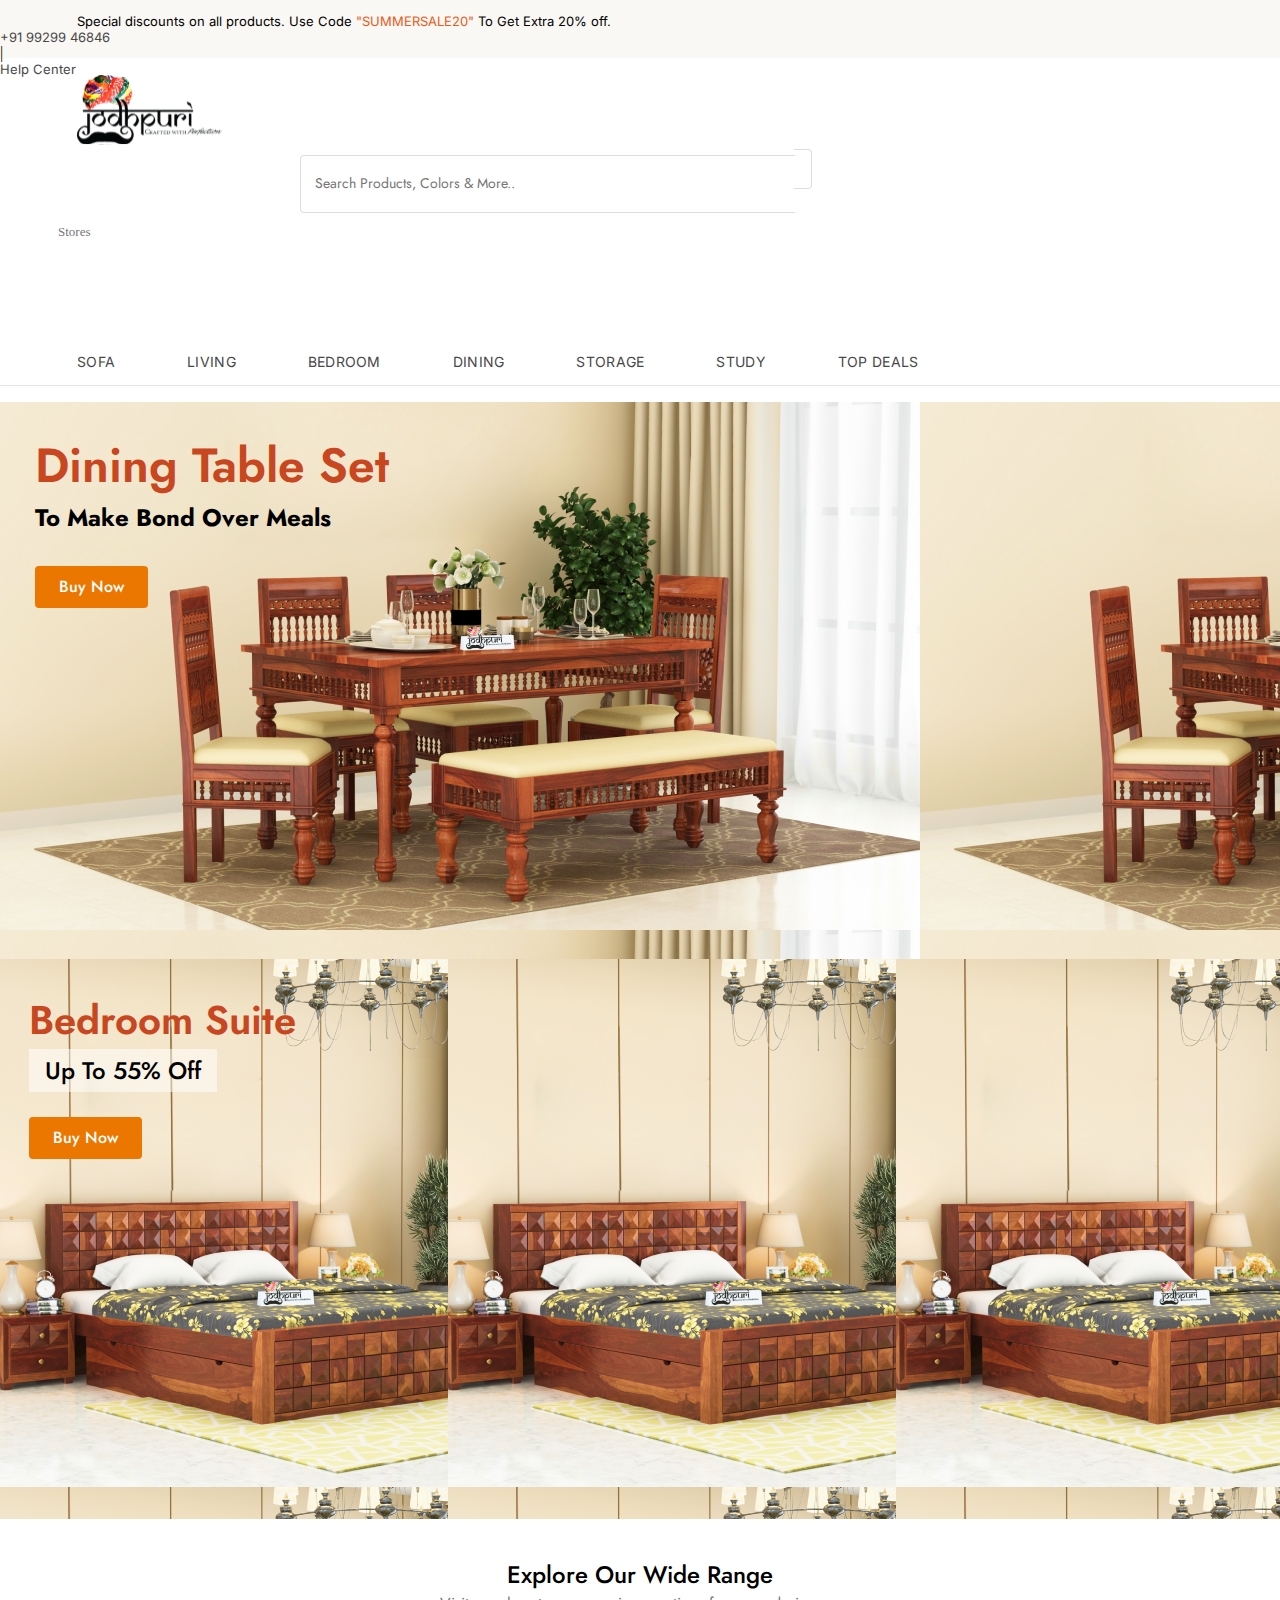
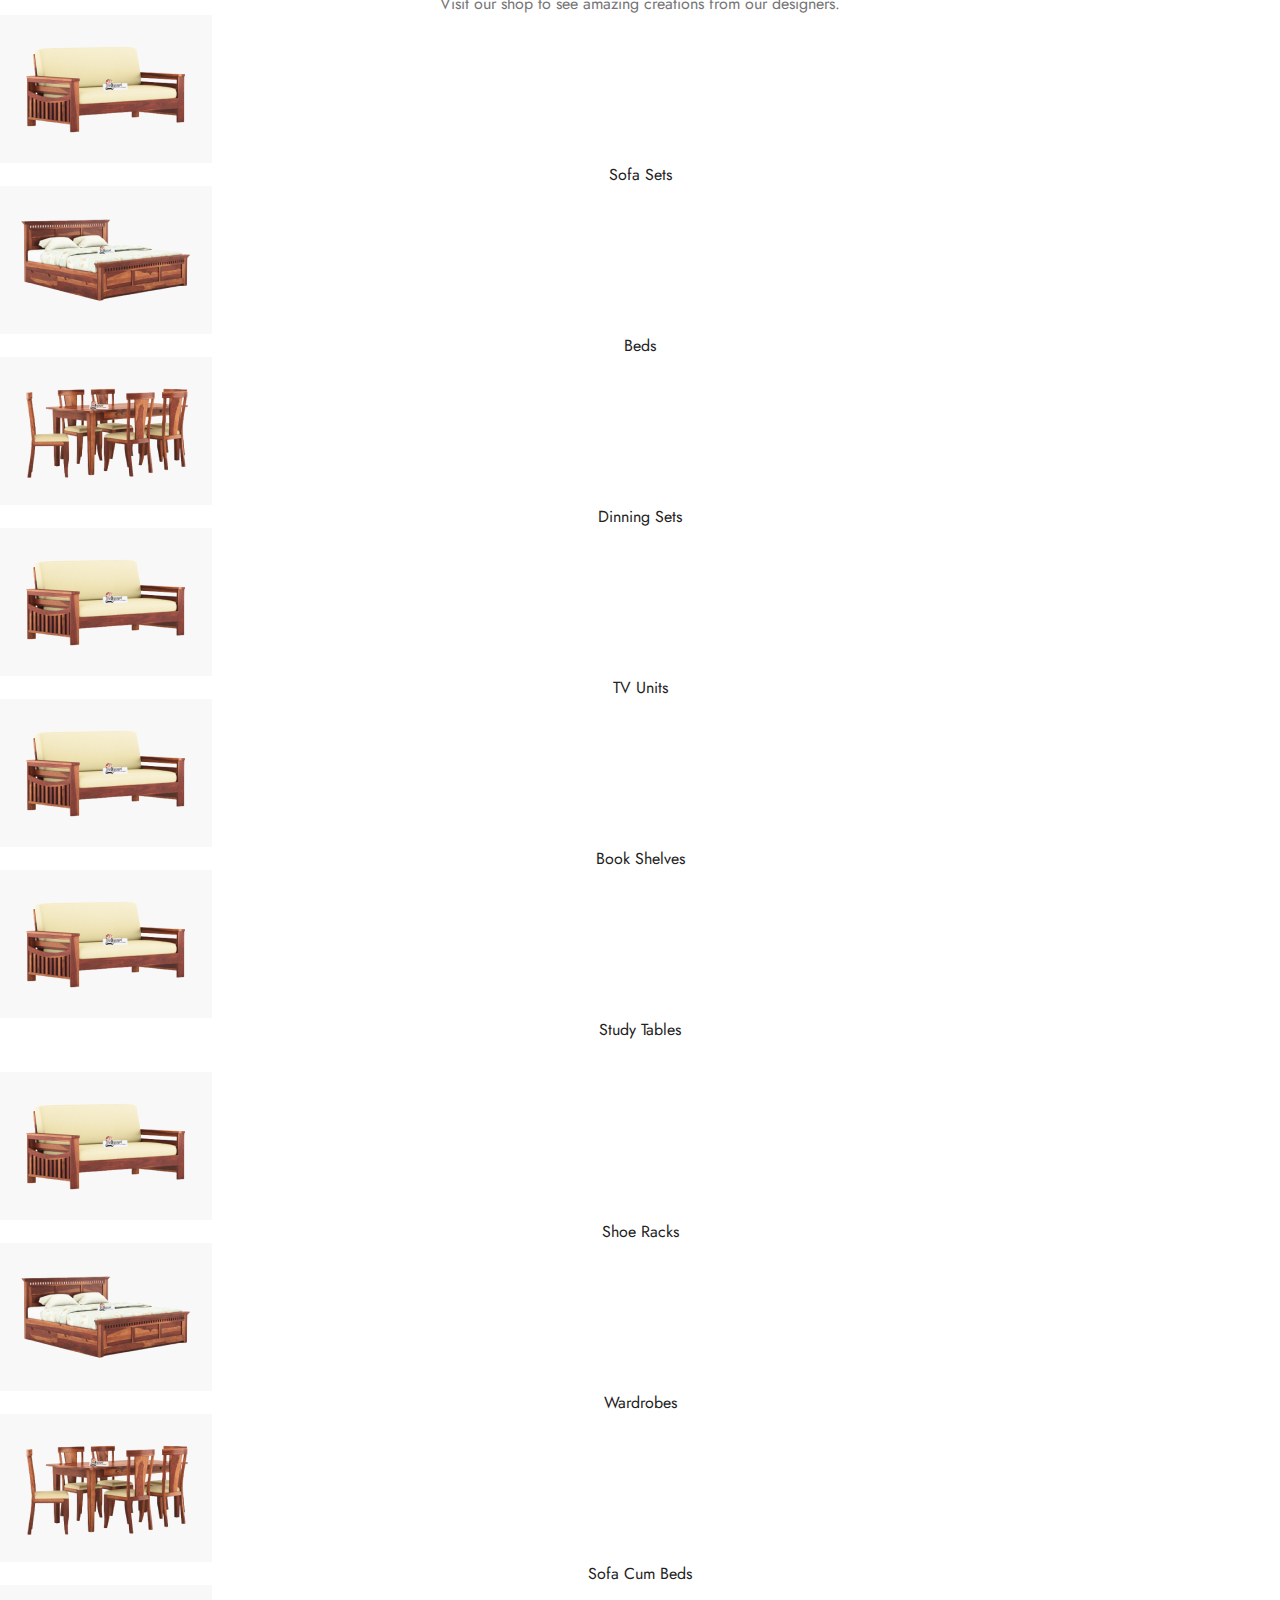
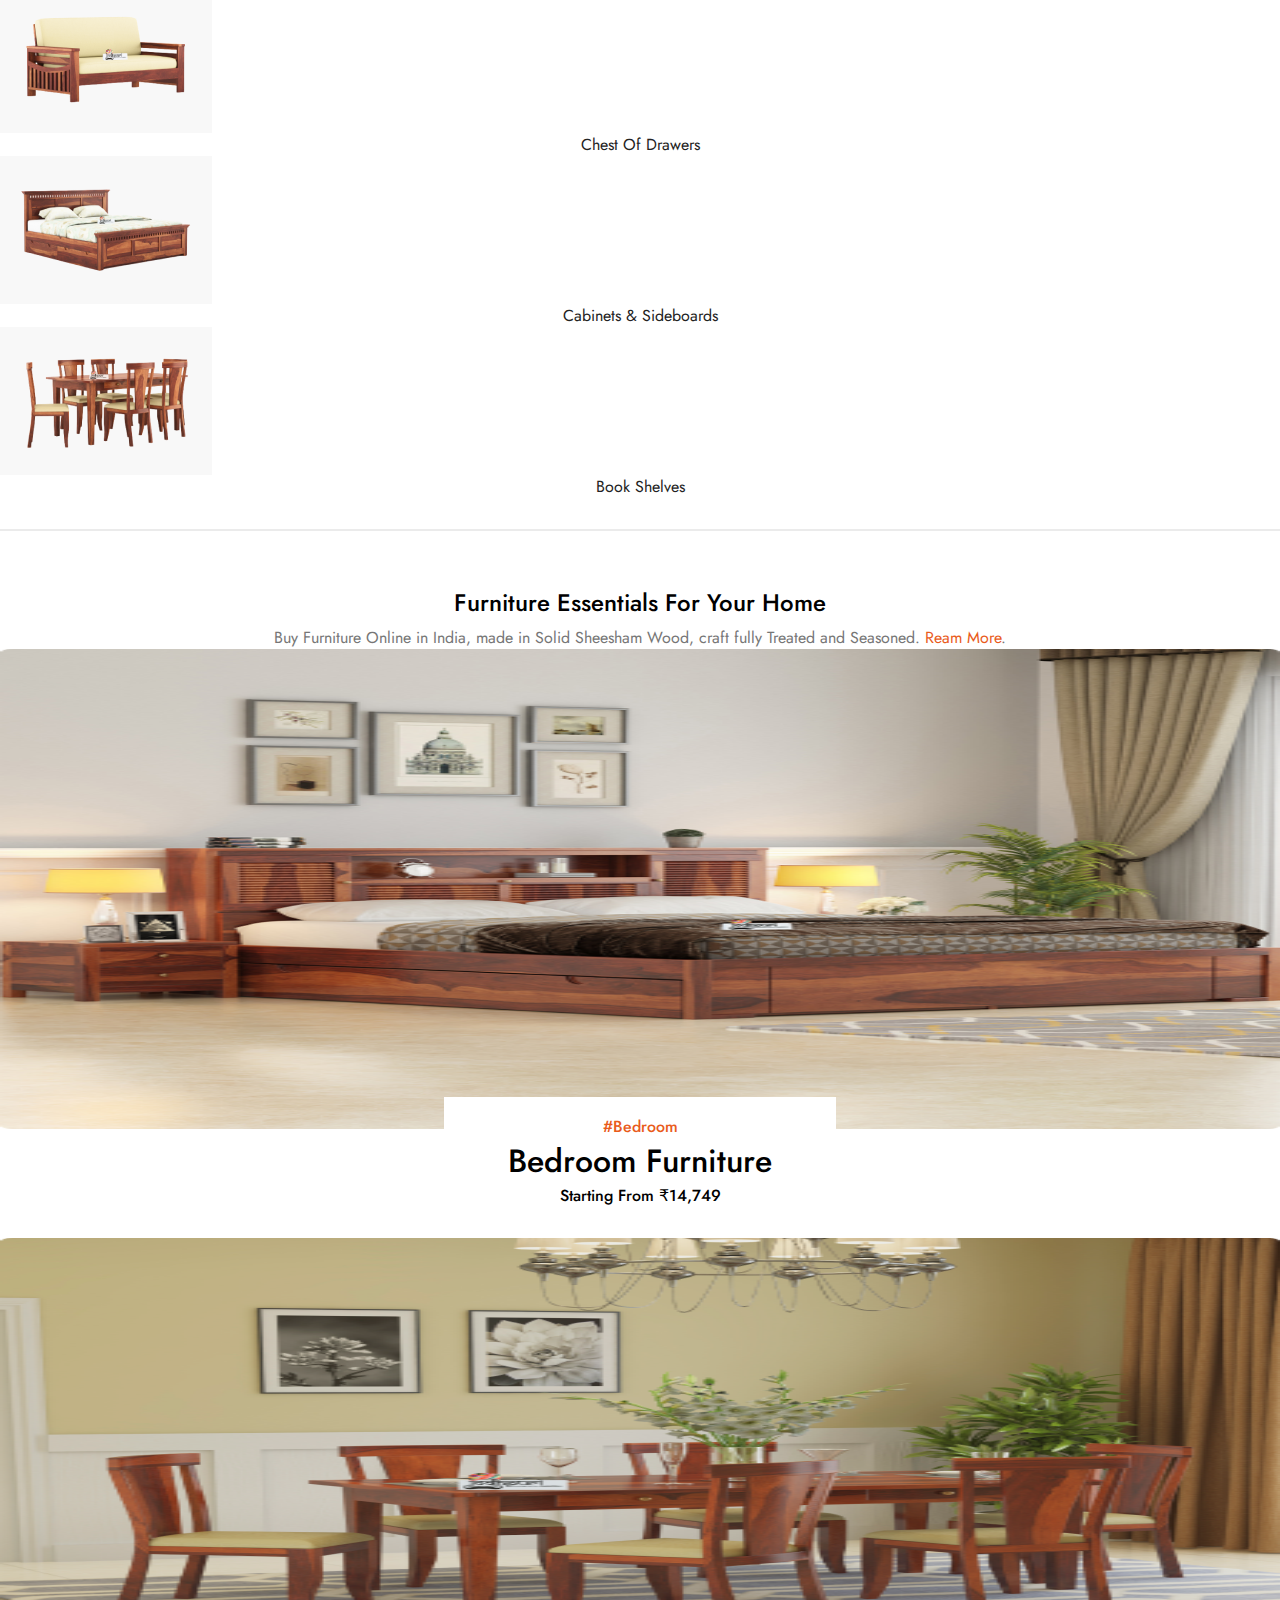
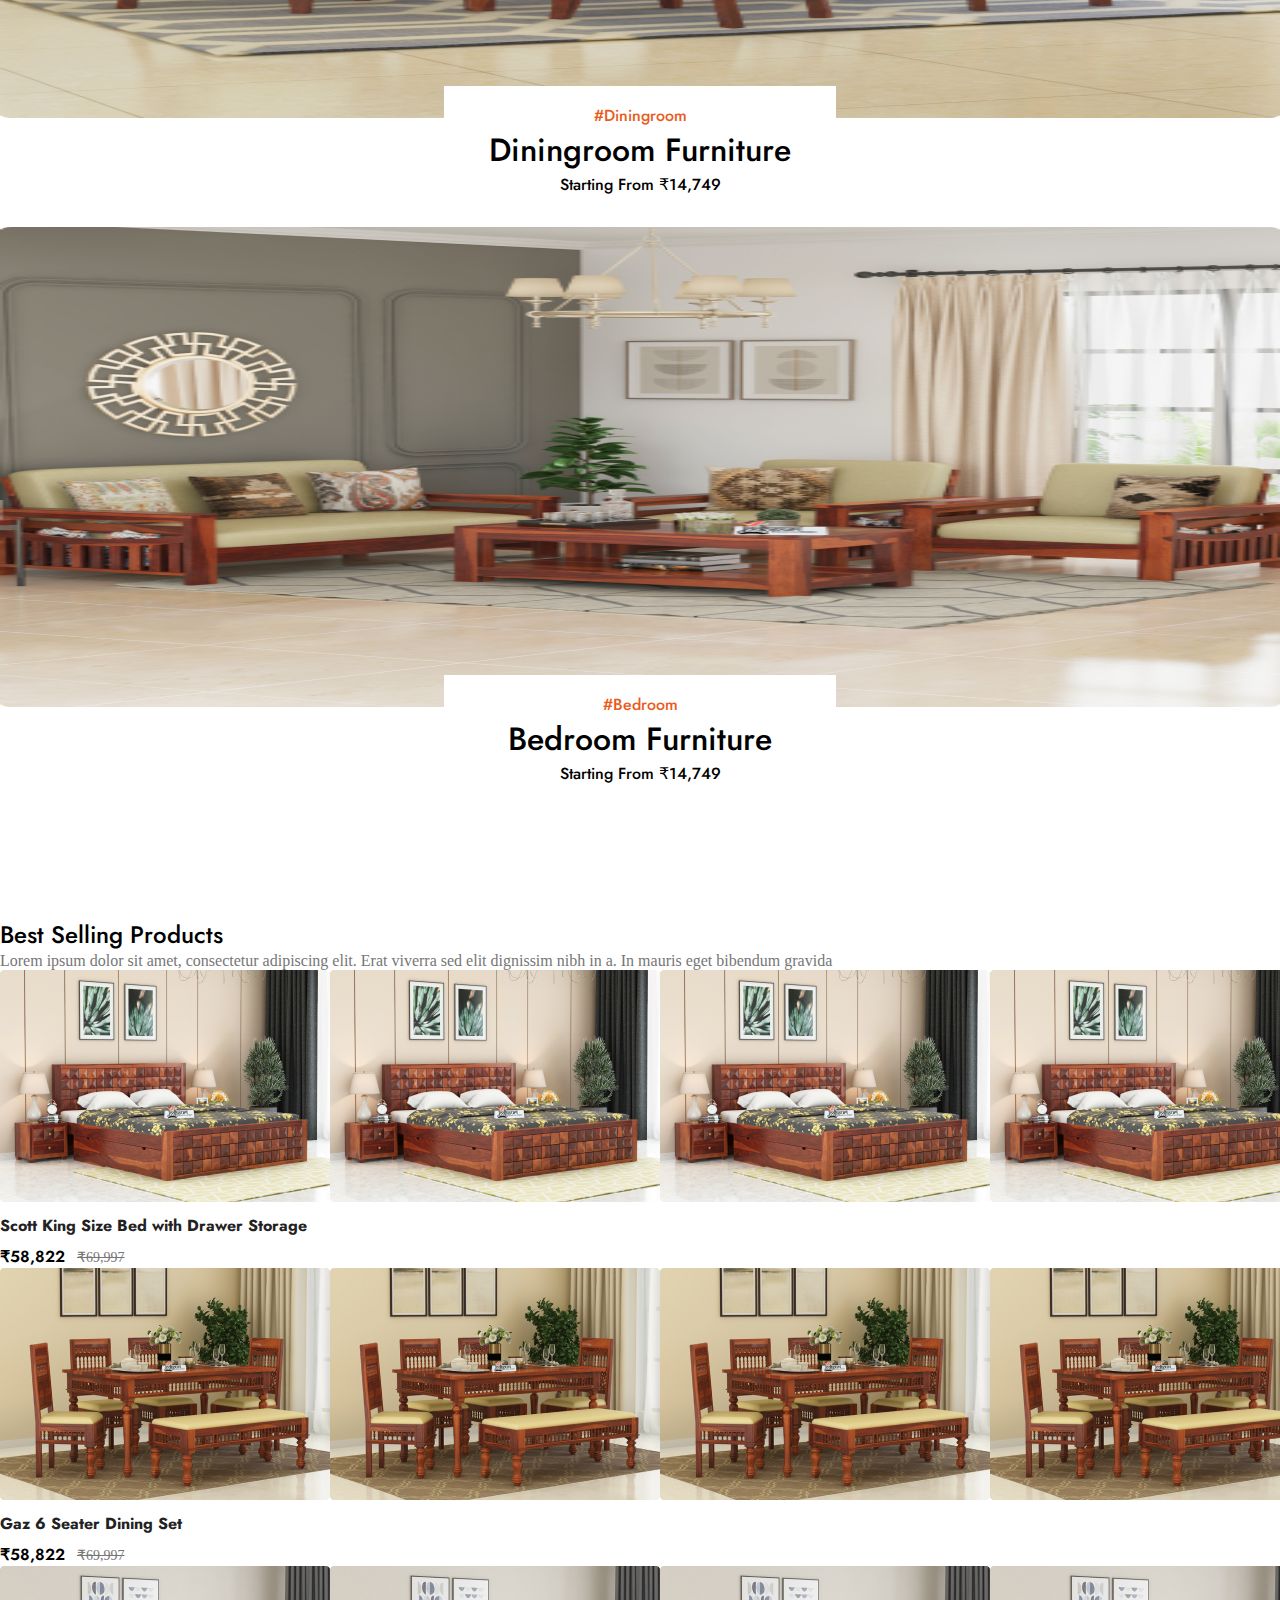
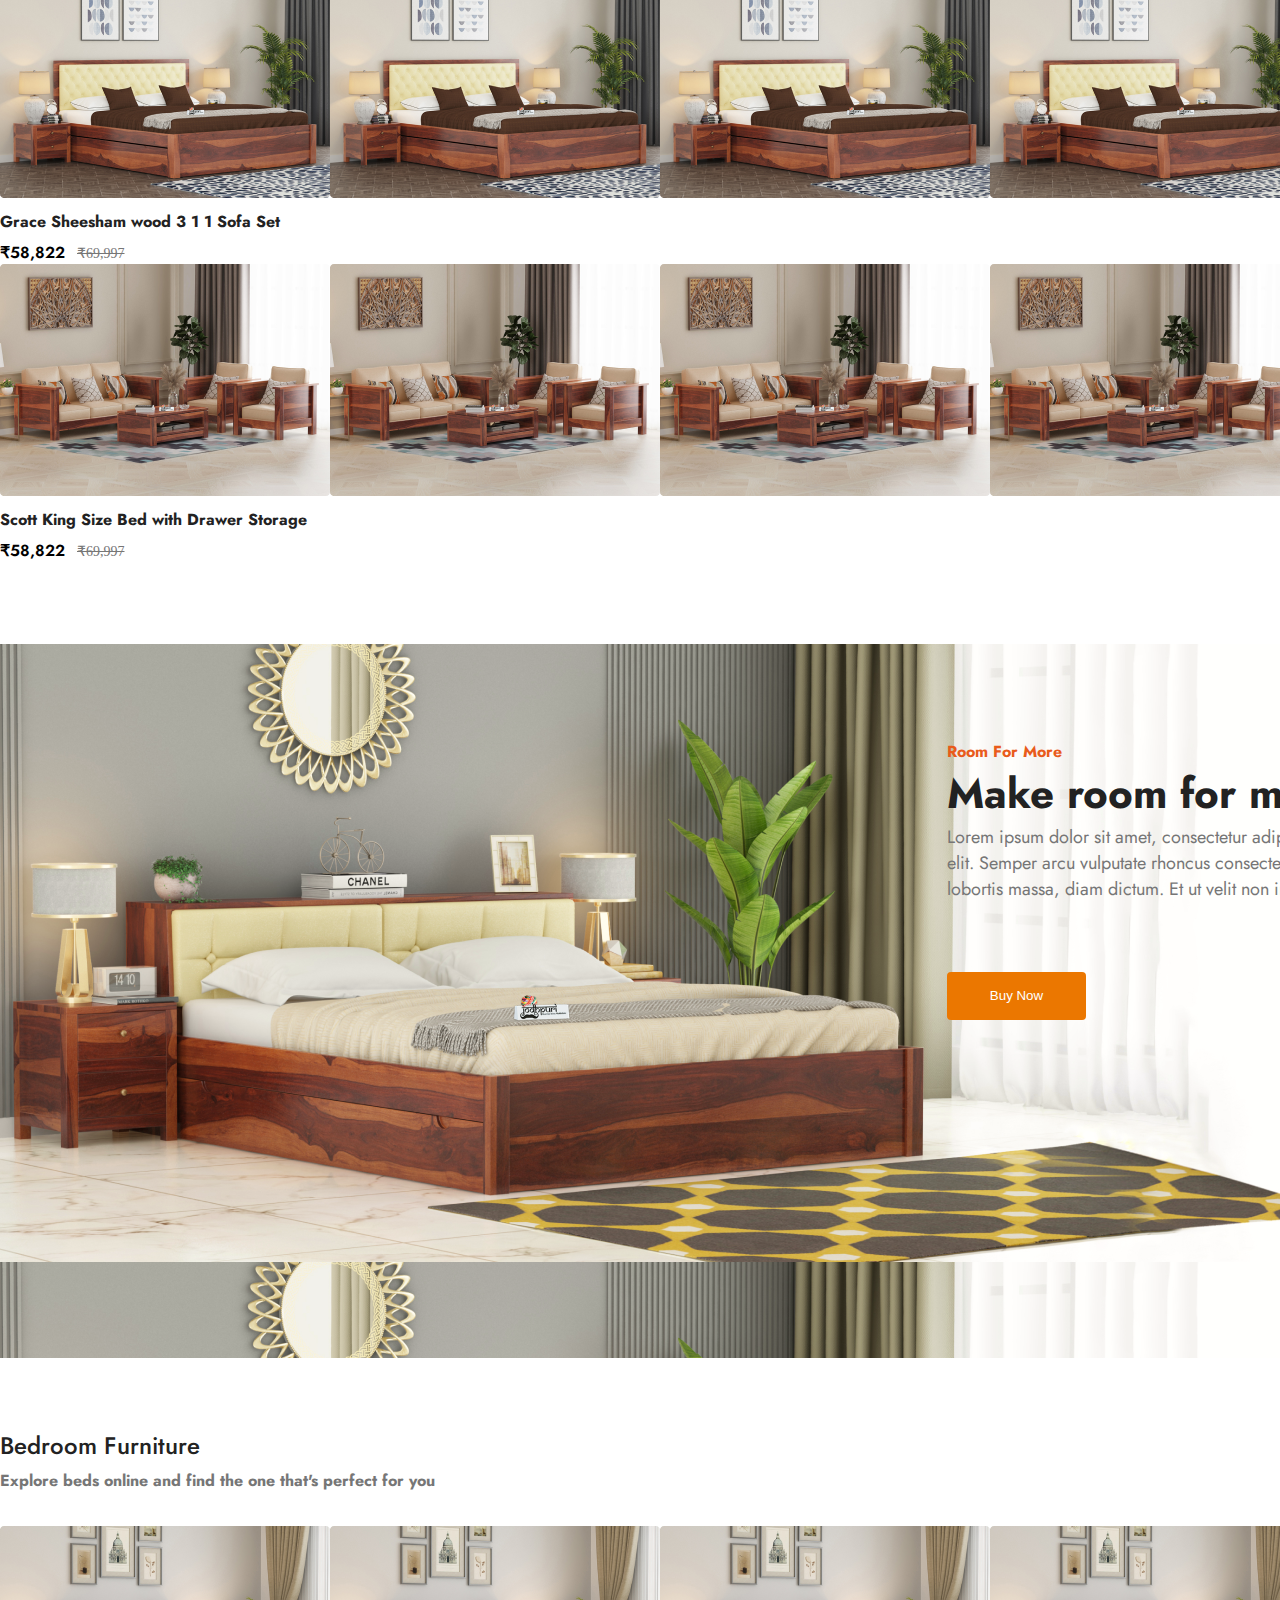
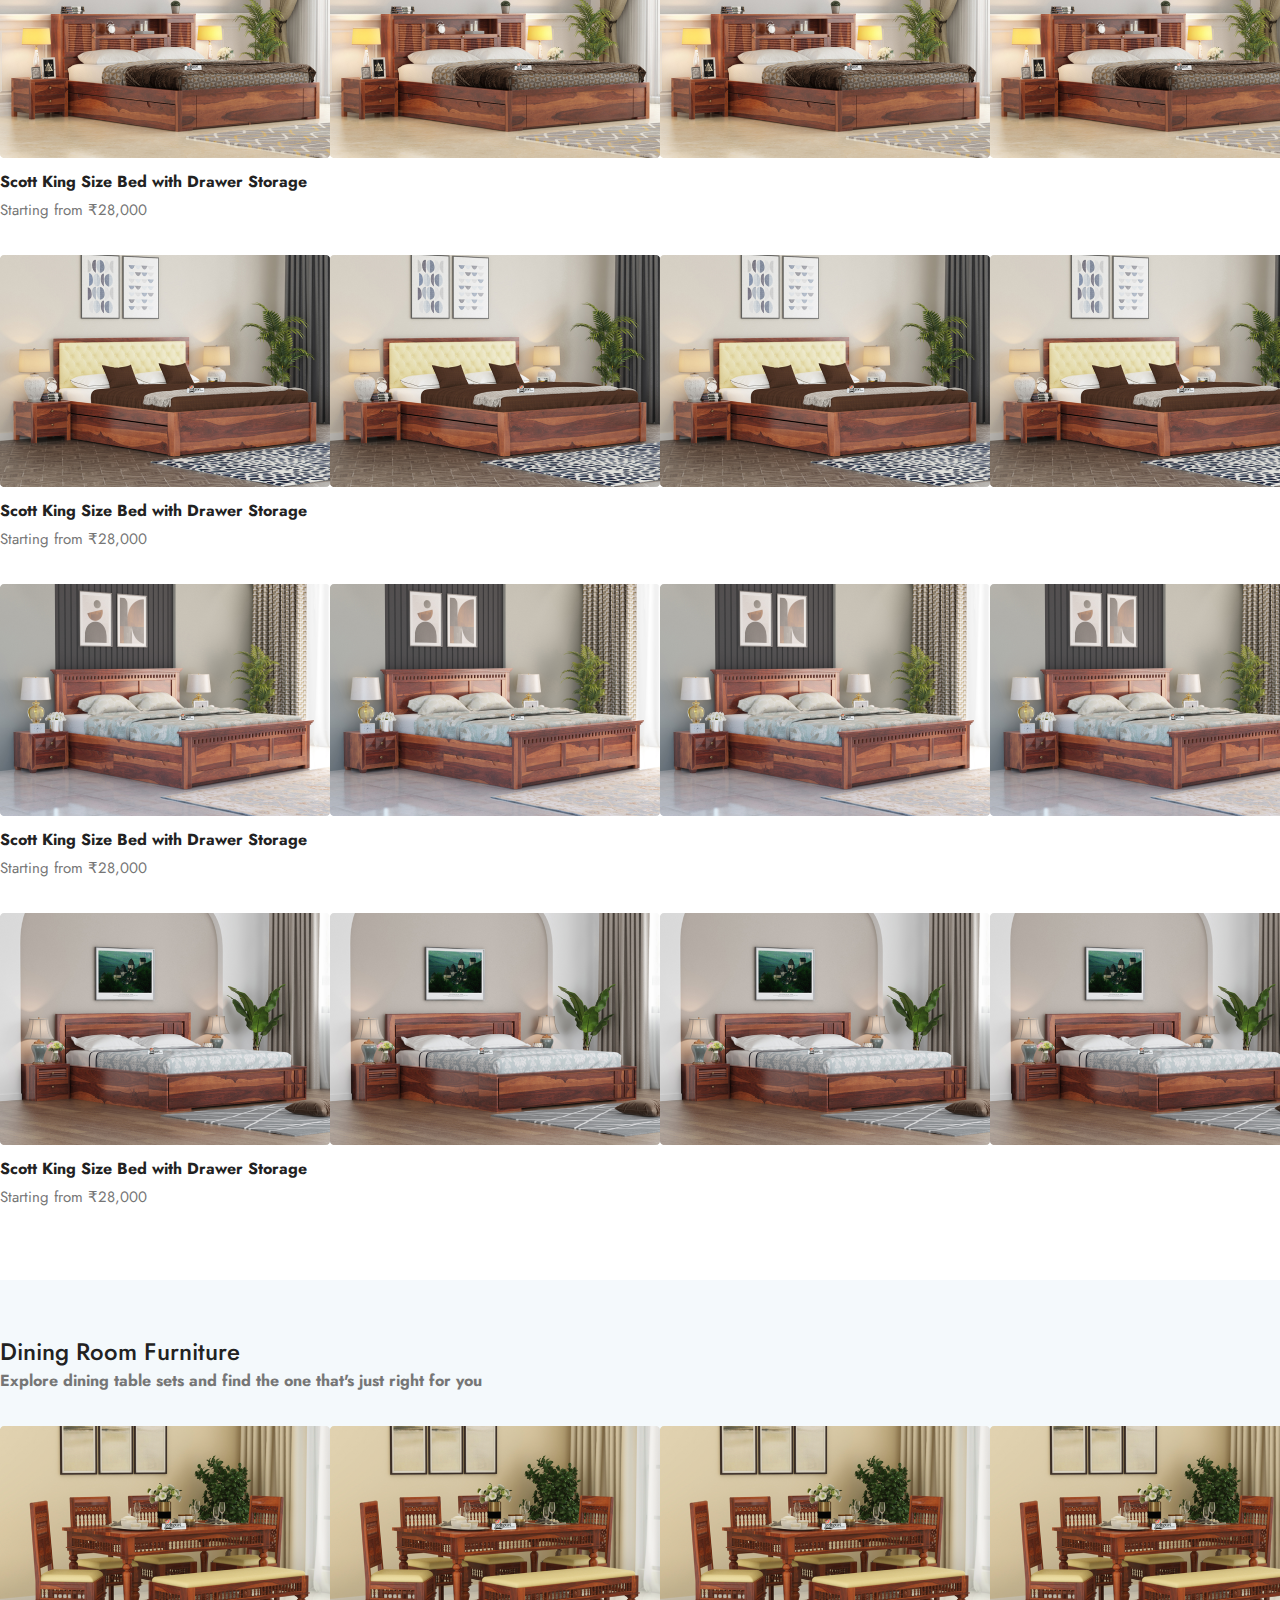
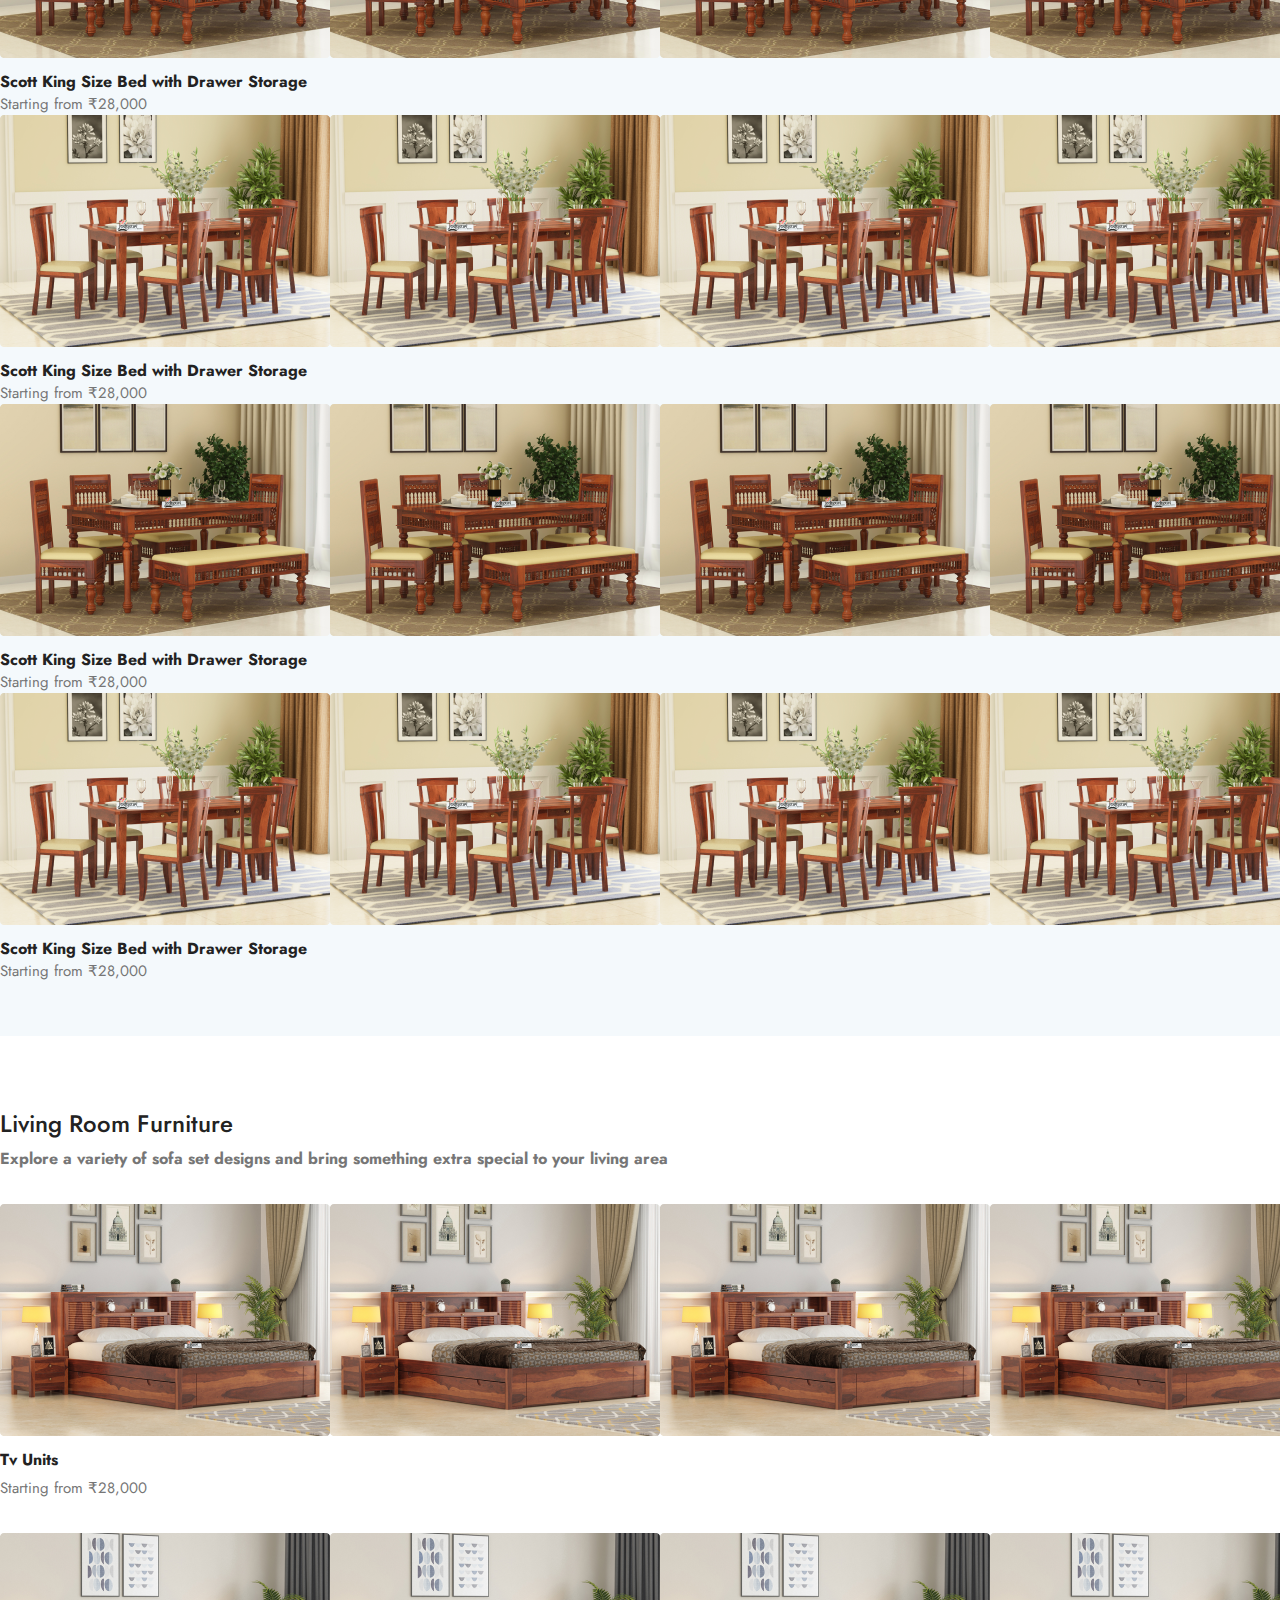
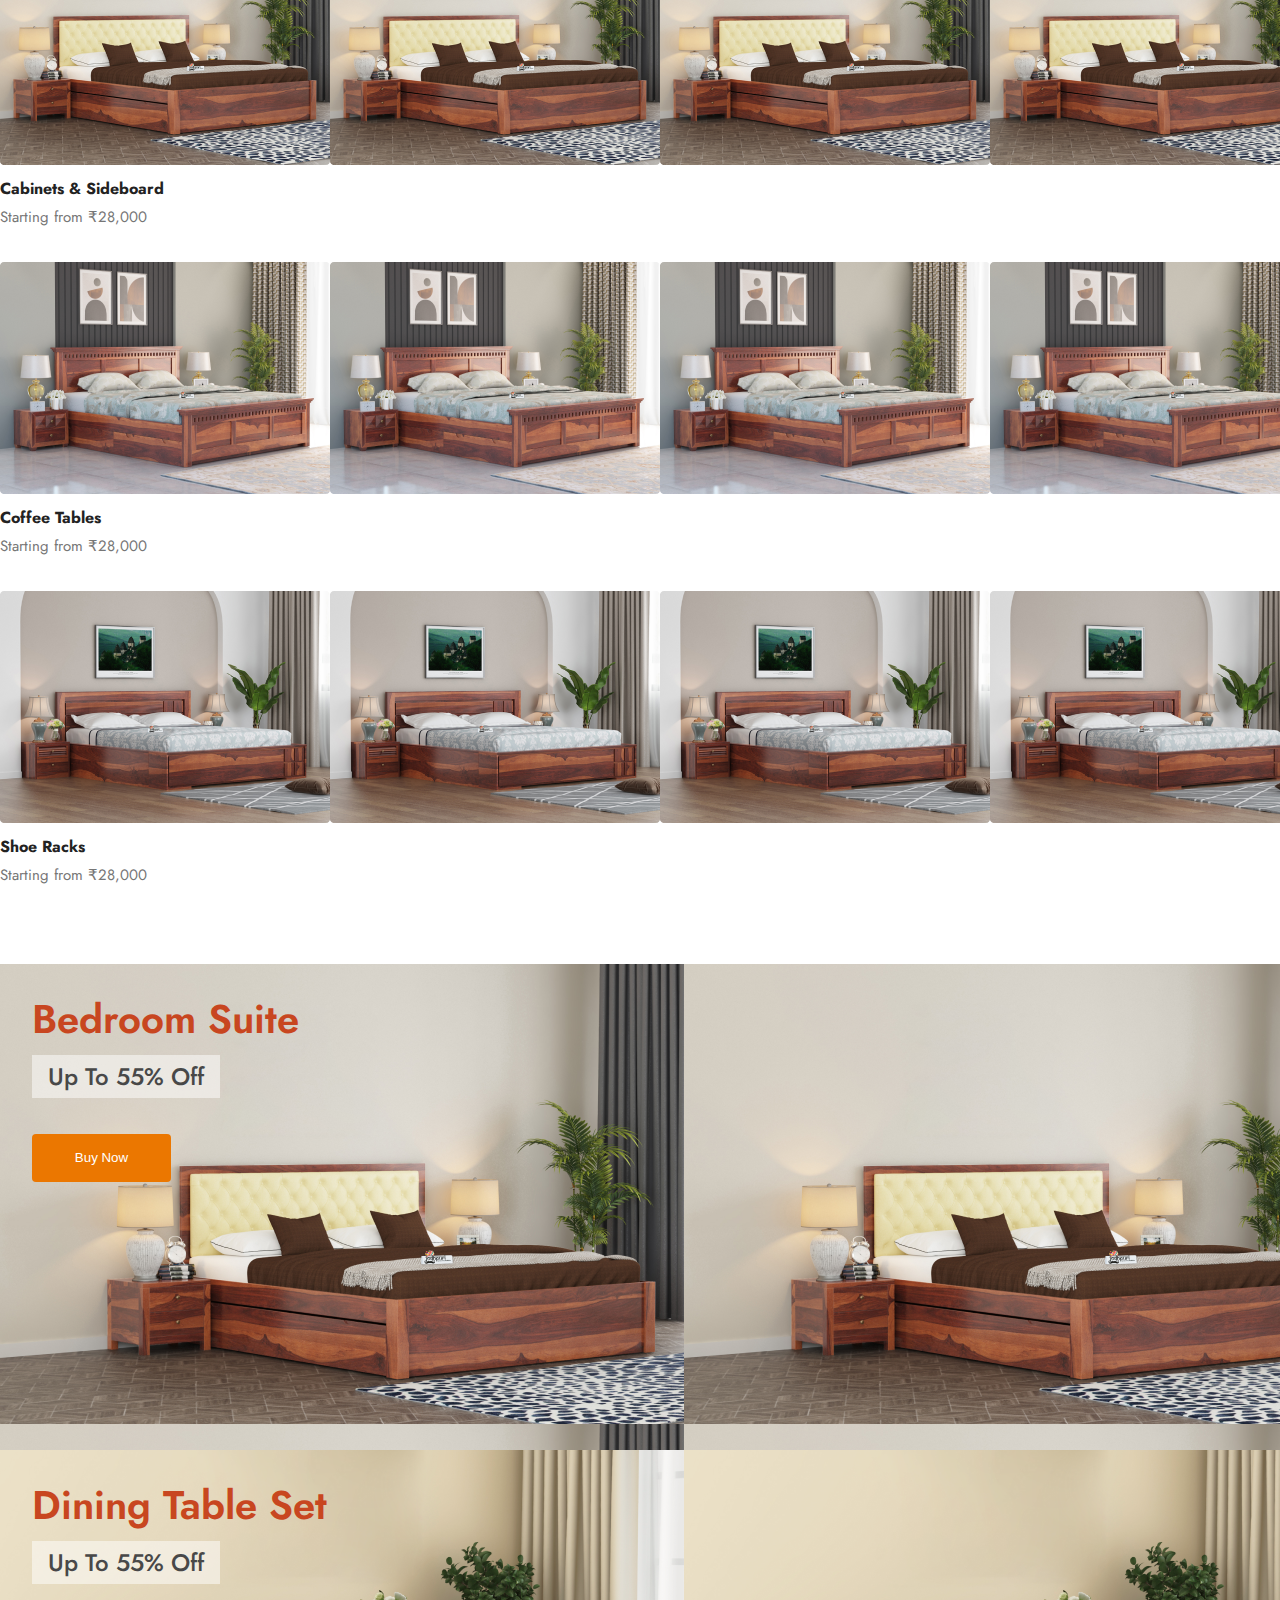
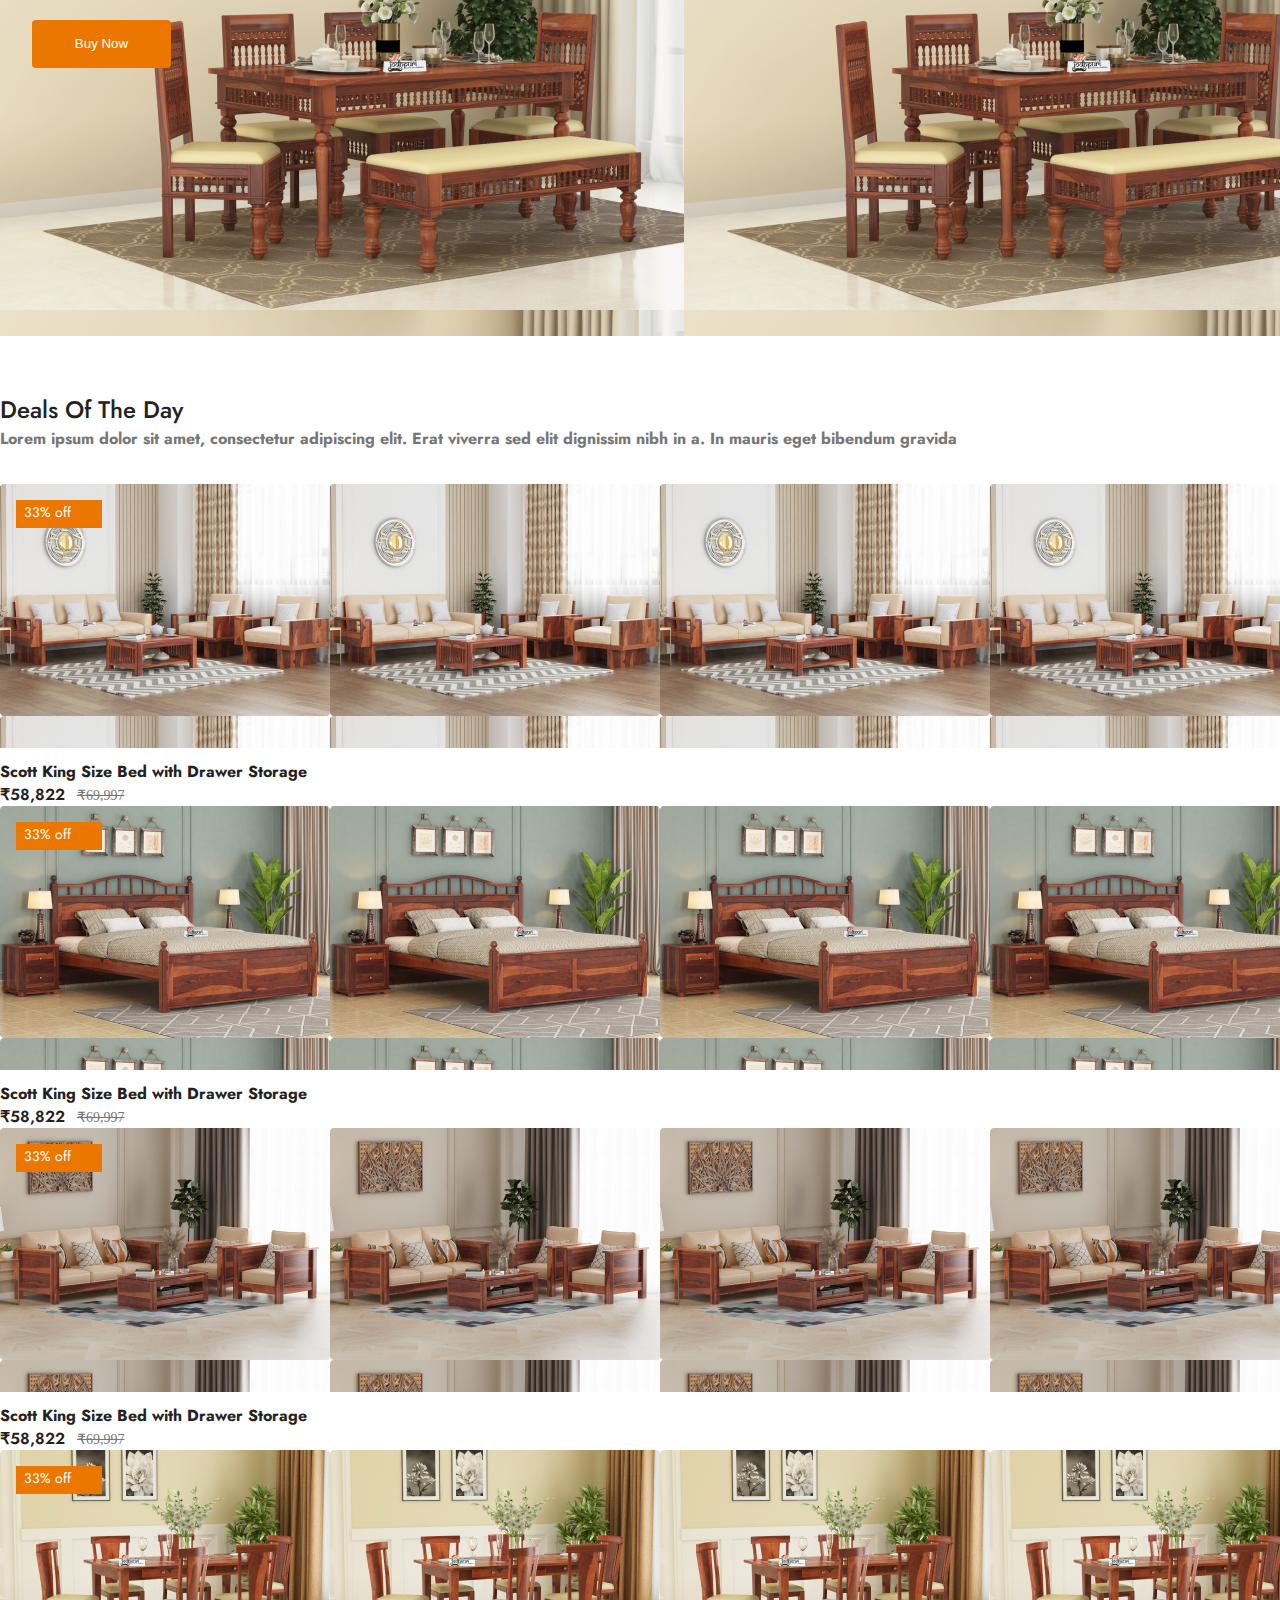
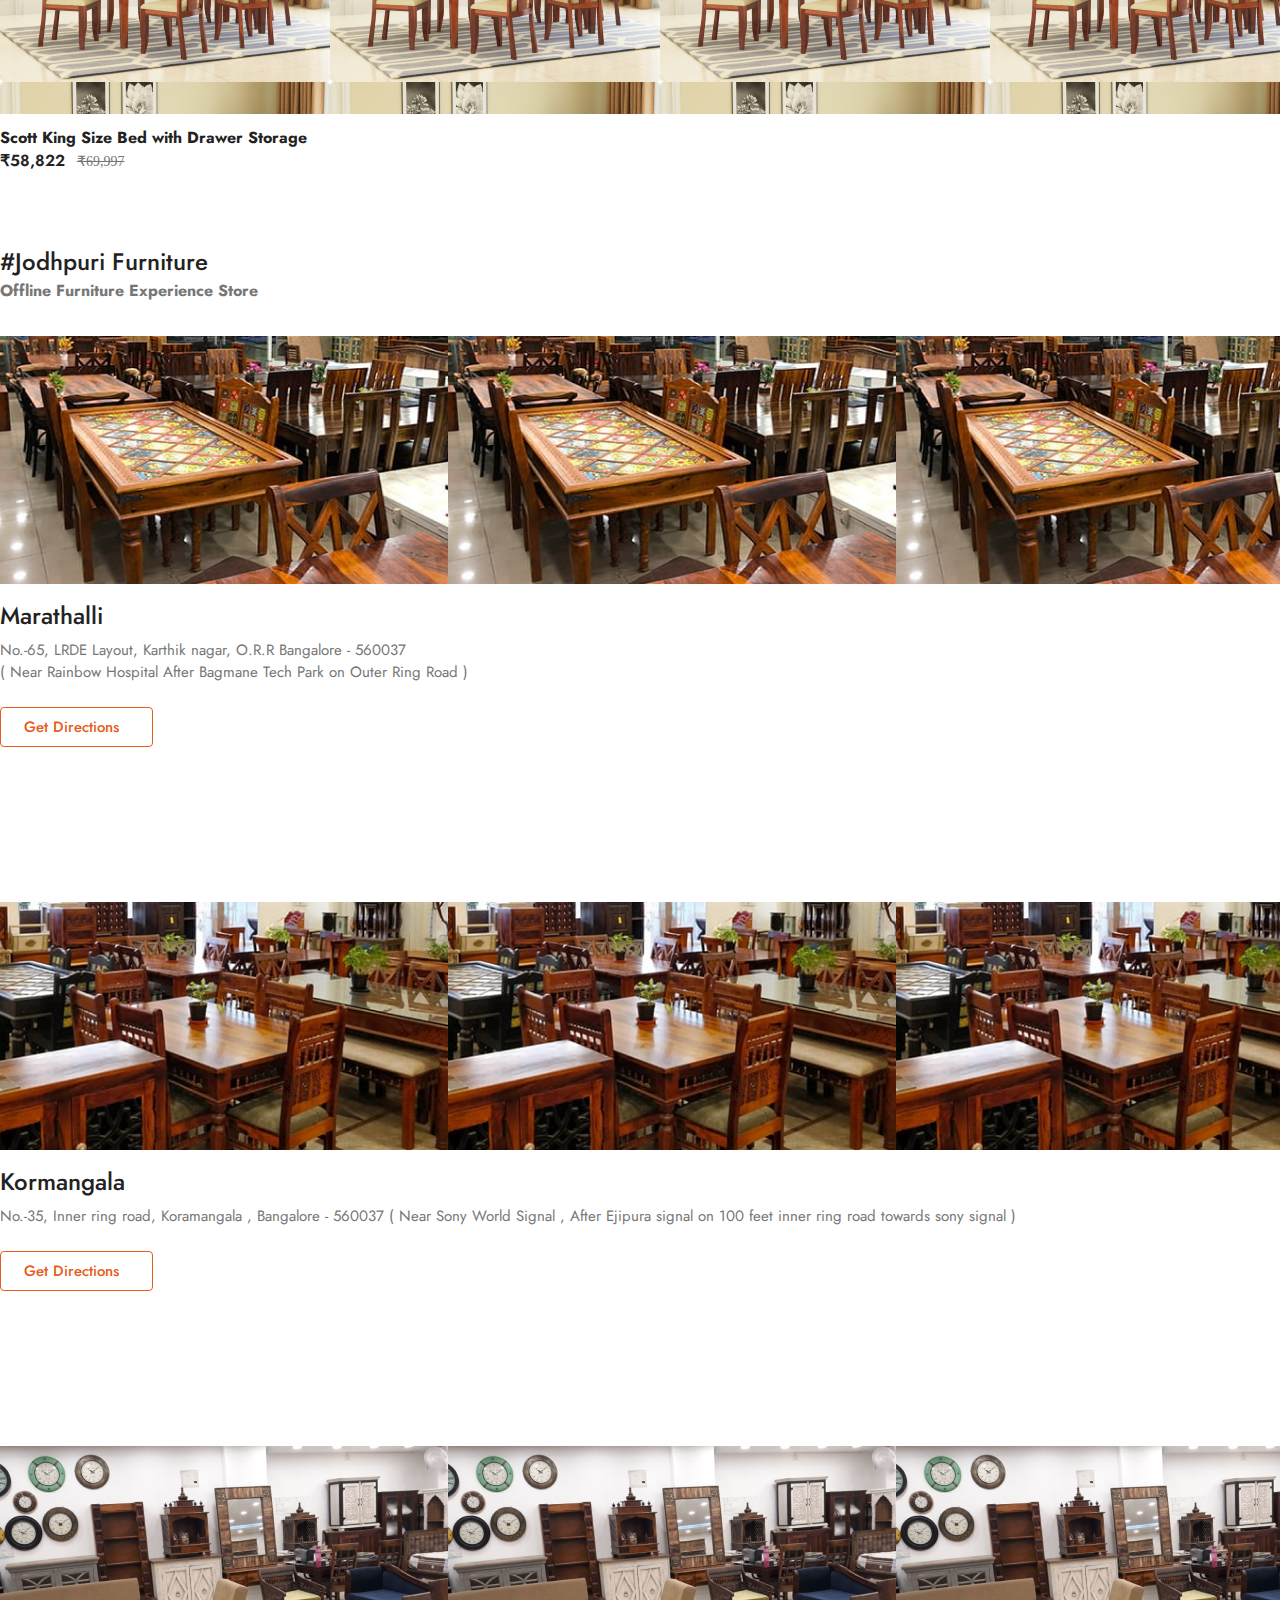
<file: index.html>
<!doctype html>
<html lang="en">
  <head>
    <link rel="stylesheet" href="https://cdnjs.cloudflare.com/ajax/libs/font-awesome/6.2.0/css/all.min.css" integrity="sha512-xh6O/CkQoPOWDdYTDqeRdPCVd1SpvCA9XXcUnZS2FmJNp1coAFzvtCN9BmamE+4aHK8yyUHUSCcJHgXloTyT2A==" crossorigin="anonymous" referrerpolicy="no-referrer" />
    <!-- Required meta tags -->
    <meta charset="utf-8">
    <meta name="viewport" content="width=device-width, initial-scale=1">
    <!--  -->
    <link rel="stylesheet" href="css/index.css">
    <!-- Bootstrap CSS -->
    <link href="https://cdn.jsdelivr.net/npm/bootstrap@5.0.2/dist/css/bootstrap.min.css" rel="stylesheet" integrity="sha384-EVSTQN3/azprG1Anm3QDgpJLIm9Nao0Yz1ztcQTwFspd3yD65VohhpuuCOmLASjC" crossorigin="anonymous">
    <link rel="stylesheet" href="mega.css">

    <title>Jodhpuri</title>
  </head>
  <body>
    <div class="discount container-fluid">
        <div class="container">
            <div class="header-1 d-flex justify-content-between">
                <h1 class="font-13 inter mb-0">
                    Special discounts on all products. Use Code <span>"SUMMERSALE20"</span> To Get Extra 20% off.
                </h1>
                <div class="contact d-flex">
                    <div class="me-3">
                        <i class="fa-solid fa-phone"></i> <a href="" class="font-13 inter">+91 99299 46846</a>
                    </div>
                    |
                    <div class="ms-3">
                        <i class="fa-regular fa-circle-question"></i> <a href="" class="font-13 inter">Help Center</a>
                    </div>
                </div>
            </div>
        </div>
    </div>
    <header>
        <div class="container">
            <div class="d-flex">
                <img src="images/logo.svg" alt="">
                <div class="search">
                    <input type="text" placeholder="Search Products, Colors & More..">
                    <button type="submit">
                        <i class="fa-solid fa-magnifying-glass"></i>
                    </button>
                </div>
                <div class="store d-flex">
                    <i class="fa-solid fa-store"></i>
                    <span class="font-13">Stores</span>
                </div>
                <div class="account">
                    <i class="fa-regular fa-user"></i>
                    <i class="fa-regular fa-heart"></i>
                    <i class="fa-solid fa-cart-shopping"></i>
                </div>

            </div>
            <nav>
                <ul class="ul-reset">
                    <li><a href='#'>SOFA</a></li>
                    <li class='droppable'>
                        <a href='#'>LIVING</a>
                        <div class='mega-menu'>
                            <div class="cf">
                                <ul class="ul-reset">
                                    <h3>Sofa Sets</h3>
                                    <li><a href='#'>Wooden Sofa Sets</a></li>
                                    <li><a href='#'>3 Seater Sofa</a></li>
                                    <li><a href='#'>2 Seater Sofa</a></li>
                                    <li><a href='#'>1 Seater Sofa</a></li>
                                    <li><a href='#'>L Shape Sofa</a></li>
                                </ul><!-- .ul-reset -->
                                <ul class="ul-reset">
                                    <h3>SOFA CUM BED</h3>
                                    <li><a href='#'>Wooden Sofa Sets</a></li>
                                    <li><a href='#'>3 Seater Sofa</a></li>
                                    <li><a href='#'>2 Seater Sofa</a></li>
                                    <li><a href='#'>1 Seater Sofa</a></li>
                                    <li><a href='#'>L Shape Sofa</a></li>
                                </ul><!-- .ul-reset -->
                                <ul class="ul-reset">
                                    <h3>SOFA CUM BED</h3>
                                    <li><a href='#'>Wooden Sofa Sets</a></li>
                                    <li><a href='#'>3 Seater Sofa</a></li>
                                    <li><a href='#'>2 Seater Sofa</a></li>
                                    <li><a href='#'>1 Seater Sofa</a></li>
                                    <li><a href='#'>L Shape Sofa</a></li>
                                </ul><!-- .ul-reset -->
                                <ul class="ul-reset">
                                    <li><img src="images/mega-img.png" alt=""></li>
                                </ul>
                            </div><!-- .container -->
                        </div><!-- .mega-menu -->
                    </li><!-- .droppable -->
                    <li class='droppable'>
                        <a href='#'>BEDROOM</a>
                        <div class='mega-menu'>
                            <div class="container cf">
                                <ul class="ul-reset">
                                    <h3>SOFA CUM BED</h3>
                                    <li><a href='#'>Wooden Sofa Sets</a></li>
                                    <li><a href='#'>3 Seater Sofa</a></li>
                                    <li><a href='#'>2 Seater Sofa</a></li>
                                    <li><a href='#'>1 Seater Sofa</a></li>
                                    <li><a href='#'>L Shape Sofa</a></li>
                                </ul><!-- .ul-reset -->
                                <ul class="ul-reset">
                                    <h3>SOFA CUM BED</h3>
                                    <li><a href='#'>Wooden Sofa Sets</a></li>
                                    <li><a href='#'>3 Seater Sofa</a></li>
                                    <li><a href='#'>2 Seater Sofa</a></li>
                                    <li><a href='#'>1 Seater Sofa</a></li>
                                    <li><a href='#'>L Shape Sofa</a></li>
                                </ul><!-- .ul-reset -->
                                <ul class="ul-reset">
                                    <h3>SOFA CUM BED</h3>
                                    <li><a href='#'>Wooden Sofa Sets</a></li>
                                    <li><a href='#'>3 Seater Sofa</a></li>
                                    <li><a href='#'>2 Seater Sofa</a></li>
                                    <li><a href='#'>1 Seater Sofa</a></li>
                                    <li><a href='#'>L Shape Sofa</a></li>
                                </ul><!-- .ul-reset -->
                                <ul class="ul-reset">
                                    <img src="images/mega-img.png" alt="">
                                </ul><!-- .ul-reset -->
                            </div><!-- .container -->
                        </div><!-- .mega-menu-->
                    </li><!-- .droppable -->
                    <li class="droppable"><a href='#'>DINING</a>
                        <div class='mega-menu'>
                            <div class="container cf">
                                <ul class="ul-reset">
                                    <h3>SOFA CUM BED</h3>
                                    <li><a href='#'>Wooden Sofa Sets</a></li>
                                    <li><a href='#'>3 Seater Sofa</a></li>
                                    <li><a href='#'>2 Seater Sofa</a></li>
                                    <li><a href='#'>1 Seater Sofa</a></li>
                                    <li><a href='#'>L Shape Sofa</a></li>
                                </ul><!-- .ul-reset -->
                                <ul class="ul-reset">
                                    <h3>SOFA CUM BED</h3>
                                    <li><a href='#'>Wooden Sofa Sets</a></li>
                                    <li><a href='#'>3 Seater Sofa</a></li>
                                    <li><a href='#'>2 Seater Sofa</a></li>
                                    <li><a href='#'>1 Seater Sofa</a></li>
                                    <li><a href='#'>L Shape Sofa</a></li>
                                </ul><!-- .ul-reset -->
                                <ul class="ul-reset">
                                    <h3>SOFA CUM BED</h3>
                                    <li><a href='#'>Wooden Sofa Sets</a></li>
                                    <li><a href='#'>3 Seater Sofa</a></li>
                                    <li><a href='#'>2 Seater Sofa</a></li>
                                    <li><a href='#'>1 Seater Sofa</a></li>
                                    <li><a href='#'>L Shape Sofa</a></li>
                                </ul><!-- .ul-reset -->
                                <ul class="ul-reset">
                                    <img src="images/mega-img.png" alt="">
                                </ul><!-- .ul-reset -->
                            </div><!-- .container -->
                        </div>
                    </li>
                    <li class="droppable"><a href='#'>STORAGE</a>
                        <div class='mega-menu'>
                            <div class="container cf">
                                <ul class="ul-reset">
                                    <h3>SOFA CUM BED</h3>
                                    <li><a href='#'>Wooden Sofa Sets</a></li>
                                    <li><a href='#'>3 Seater Sofa</a></li>
                                    <li><a href='#'>2 Seater Sofa</a></li>
                                    <li><a href='#'>1 Seater Sofa</a></li>
                                    <li><a href='#'>L Shape Sofa</a></li>
                                </ul><!-- .ul-reset -->
                                <ul class="ul-reset">
                                    <h3>SOFA CUM BED</h3>
                                    <li><a href='#'>Wooden Sofa Sets</a></li>
                                    <li><a href='#'>3 Seater Sofa</a></li>
                                    <li><a href='#'>2 Seater Sofa</a></li>
                                    <li><a href='#'>1 Seater Sofa</a></li>
                                    <li><a href='#'>L Shape Sofa</a></li>
                                </ul><!-- .ul-reset -->
                                <ul class="ul-reset">
                                    <h3>SOFA CUM BED</h3>
                                    <li><a href='#'>Wooden Sofa Sets</a></li>
                                    <li><a href='#'>3 Seater Sofa</a></li>
                                    <li><a href='#'>2 Seater Sofa</a></li>
                                    <li><a href='#'>1 Seater Sofa</a></li>
                                    <li><a href='#'>L Shape Sofa</a></li>
                                </ul><!-- .ul-reset -->
                                <ul class="ul-reset">
                                    <img src="images/mega-img.png" alt="">
                                </ul><!-- .ul-reset -->
                            </div><!-- .container -->
                        </div>
                    </li>
                    <li class="droppable"><a href='#'>STUDY</a>
                        <div class='mega-menu'>
                            <div class="container cf">
                                <ul class="ul-reset">
                                    <h3>SOFA CUM BED</h3>
                                    <li><a href='#'>Wooden Sofa Sets</a></li>
                                    <li><a href='#'>3 Seater Sofa</a></li>
                                    <li><a href='#'>2 Seater Sofa</a></li>
                                    <li><a href='#'>1 Seater Sofa</a></li>
                                    <li><a href='#'>L Shape Sofa</a></li>
                                </ul><!-- .ul-reset -->
                                <ul class="ul-reset">
                                    <h3>SOFA CUM BED</h3>
                                    <li><a href='#'>Wooden Sofa Sets</a></li>
                                    <li><a href='#'>3 Seater Sofa</a></li>
                                    <li><a href='#'>2 Seater Sofa</a></li>
                                    <li><a href='#'>1 Seater Sofa</a></li>
                                    <li><a href='#'>L Shape Sofa</a></li>
                                </ul><!-- .ul-reset -->
                                <ul class="ul-reset">
                                    <h3>SOFA CUM BED</h3>
                                    <li><a href='#'>Wooden Sofa Sets</a></li>
                                    <li><a href='#'>3 Seater Sofa</a></li>
                                    <li><a href='#'>2 Seater Sofa</a></li>
                                    <li><a href='#'>1 Seater Sofa</a></li>
                                    <li><a href='#'>L Shape Sofa</a></li>
                                </ul><!-- .ul-reset -->
                                <ul class="ul-reset">
                                    <img src="images/mega-img.png" alt="">
                                </ul><!-- .ul-reset -->
                            </div><!-- .container -->
                        </div>
                    </li>
                    <li class="droppable"><a href='#'>TOP DEALS</a>
                        <div class='mega-menu'>
                            <div class="container cf">
                                <ul class="ul-reset">
                                    <h3>SOFA CUM BED</h3>
                                    <li><a href='#'>Wooden Sofa Sets</a></li>
                                    <li><a href='#'>3 Seater Sofa</a></li>
                                    <li><a href='#'>2 Seater Sofa</a></li>
                                    <li><a href='#'>1 Seater Sofa</a></li>
                                    <li><a href='#'>L Shape Sofa</a></li>
                                </ul><!-- .ul-reset -->
                                <ul class="ul-reset">
                                    <h3>SOFA CUM BED</h3>
                                    <li><a href='#'>Wooden Sofa Sets</a></li>
                                    <li><a href='#'>3 Seater Sofa</a></li>
                                    <li><a href='#'>2 Seater Sofa</a></li>
                                    <li><a href='#'>1 Seater Sofa</a></li>
                                    <li><a href='#'>L Shape Sofa</a></li>
                                </ul><!-- .ul-reset -->
                                <ul class="ul-reset">
                                    <h3>SOFA CUM BED</h3>
                                    <li><a href='#'>Wooden Sofa Sets</a></li>
                                    <li><a href='#'>3 Seater Sofa</a></li>
                                    <li><a href='#'>2 Seater Sofa</a></li>
                                    <li><a href='#'>1 Seater Sofa</a></li>
                                    <li><a href='#'>L Shape Sofa</a></li>
                                </ul><!-- .ul-reset -->
                                <ul class="ul-reset">
                                    <img src="images/mega-img.png" alt="">
                                </ul><!-- .ul-reset -->
                            </div><!-- .container -->
                        </div>
                    </li>
                </ul><!-- .container .ul-reset -->
            </nav>
        </div>
    </header>

    <section class="container-fluid section-1">
        <div class="container">
            <div class="row">
                <div class="col-lg-8">
                    <div class="bg-background1">
                        <h1 class="font-48 fw-600 jost mb-0">Dining Table Set</h1>
                        <h2 class="font-24 jost fw-normal">To Make Bond Over Meals</h2>
                        <button class="jost font-16 fw-500">
                            Buy Now
                        </button>
                    </div>
                </div>

                <div class="col-lg-4">
                    <div class="bg-background2">
                        <h1 class="jost fw-600 mb-0">Bedroom Suite</h1>
                        <h2 class="jost font-24 fw-500">Up To 55% Off</h2>
                        <button class="jost font-16 fw-500">
                            Buy Now
                        </button>
                    </div>
                </div>
            </div>
        </div>
    </section>

    <section class="container-fluid section-2">
        <div class="container">
            <h1 class="jost font-24 fw-500">Explore Our Wide Range</h1>
            <p class="jost fw-normal font-16">
                Visit our shop to see amazing creations from our designers.
            </p>
            <div class="row" style="margin-bottom: 31px;">
                <div class="col-lg-2">
                    <div class="cat-box">
                        <img src="images/sofa.png" alt="">
                    </div>
                    <span>Sofa Sets</span>
                </div>
                <div class="col-lg-2">
                    <div class="cat-box">
                        <img src="images/beds.png" alt="">
                    </div>
                    <span>Beds</span>
                </div>
                <div class="col-lg-2">
                    <div class="cat-box">
                        <img src="images/dinning.png" alt="">
                    </div>
                    <span>Dinning Sets</span>
                </div>
                <div class="col-lg-2">
                    <div class="cat-box">
                        <img src="images/sofa.png" alt="">
                    </div>
                    <span>TV Units</span>
                </div>
                <div class="col-lg-2">
                    <div class="cat-box">
                        <img src="images/sofa.png" alt="">
                    </div>
                    <span>Book Shelves</span>
                </div>
                <div class="col-lg-2">
                    <div class="cat-box">
                        <img src="images/sofa.png" alt="">
                    </div>
                    <span>Study Tables</span>
                </div>
            </div>

            <div class="row" style="margin-bottom: 31px;">
                <div class="col-lg-2">
                    <div class="cat-box">
                        <img src="images/sofa.png" alt="">
                    </div>
                    <span>Shoe Racks</span>
                </div>
                <div class="col-lg-2">
                    <div class="cat-box">
                        <img src="images/beds.png" alt="">
                    </div>
                    <span>Wardrobes</span>
                </div>
                <div class="col-lg-2">
                    <div class="cat-box">
                        <img src="images/dinning.png" alt="">
                    </div>
                    <span>Sofa Cum Beds</span>
                </div>
                <div class="col-lg-2">
                    <div class="cat-box">
                        <img src="images/sofa.png" alt="">
                    </div>
                    <span>Chest Of Drawers</span>
                </div>
                <div class="col-lg-2">
                    <div class="cat-box">
                        <img src="images/beds.png" alt="">
                    </div>
                    <span>Cabinets & Sideboards</span>
                </div>
                <div class="col-lg-2">
                    <div class="cat-box">
                        <img src="images/dinning.png" alt="">
                    </div>
                    <span>Book Shelves</span>
                </div>
            </div>
            <div class="border"></div>
        </div>
    </section>

    <section class="container-fluid section-3">
        <div class="container">
            <h1 class="font-24 jost fw-500">Furniture Essentials For Your Home</h1>
            <p class="jost font-16">
                Buy Furniture Online in India, made in Solid Sheesham Wood, craft fully Treated and Seasoned. <a href="">Ream More</a>.
            </p>

            <div class="row">
                <div class="col-lg-4">
                    <div class="bg-sec3">
                        <img src="images/sec3-1.png" alt="">
                    </div>
                    <div class="sec3-box">
                        <span class="jost font-16 fw-500">#Bedroom</span>
                        <h2 class="jost font-32 fw-500">Bedroom Furniture</h2>
                        <h3 class="jost font-16 fw-500">Starting From ₹14,749</h3>
                    </div> 
                    
                </div>
                <div class="col-lg-4">
                    <div class="bg-sec3">
                        <img src="images/sec3-2.png" alt="">
                    </div>
                    <div class="sec3-box">
                        <span class="jost font-16 fw-500">#Diningroom</span>
                        <h2 class="jost font-32 fw-500">Diningroom Furniture</h2>
                        <h3 class="jost font-16 fw-500">Starting From ₹14,749</h3>
                    </div> 
                </div>
                <div class="col-lg-4">
                    <div class="bg-sec3">
                        <img src="images/sec3-3.png" alt="">
                    </div>
                    <div class="sec3-box">
                        <span class="jost font-16 fw-500">#Bedroom</span>
                        <h2 class="jost font-32 fw-500">Bedroom Furniture</h2>
                        <h3 class="jost font-16 fw-500">Starting From ₹14,749</h3>
                    </div> 
                </div>
            </div>
        </div>

    </section>

    <section class="container-fluid section-4">
        <div class="container">
            <h1 class="jost fw-500 font-24 text-center">Best Selling Products</h1>
            <p class="font-16 font-16 text-center">
                Lorem ipsum dolor sit amet, consectetur adipiscing elit. Erat viverra sed elit dignissim nibh in a. In mauris eget bibendum gravida
            </p>
            <div class="row">
                <div class="col-lg-3">
                    <div class="sec4-box">
                        <div class="bg-sec4-1">

                        </div>
                        <h3 class="font-16 jost color-22222">Scott King Size Bed with Drawer Storage</h3>
                        <span class="jost font-16 fw-600">₹58,822</span> <strike class="font-14">₹69,997</strike>
                    </div>
                </div>
                <div class="col-lg-3">
                    <div class="sec4-box">
                        <div class="bg-sec4-2">
                            
                        </div>
                        <h3 class="font-16 jost color-22222">Gaz 6 Seater Dining Set</h3>
                        <span class="jost font-16 fw-600">₹58,822</span> <strike class="font-14">₹69,997</strike>
                    
                    </div>
                </div>
                <div class="col-lg-3">
                    <div class="sec4-box">
                        <div class="bg-sec4-3">
                            
                        </div>
                        <h3 class="font-16 jost color-22222">Grace Sheesham wood 3 1 1 Sofa Set</h3>
                        <span class="jost font-16 fw-600">₹58,822</span> <strike class="font-14">₹69,997</strike>
                    </div>
                </div>
                <div class="col-lg-3">
                    <div class="sec4-box">
                        <div class="bg-sec4-4">
                            
                        </div>
                        <h3 class="font-16 jost color-22222">Scott King Size Bed with Drawer Storage</h3>
                        <span class="jost font-16 fw-600">₹58,822</span> <strike class="font-14">₹69,997</strike>
                    </div>
                </div>
            </div>
        </div>
    </section>

    <section class="container-fluid section-5">
        <div class="container">
            <div class="sec5-bg">
                <span class="fw-700 jost">Room For More</span>
                <h1 class="jost color-22222 fw-700">Make room for more friends, more family, more fun</h1>
                <p class="font-18 jost">
                    Lorem ipsum dolor sit amet, consectetur adipiscing elit. Semper arcu vulputate rhoncus consectetur lobortis massa, diam dictum. Et ut velit non integer. 
                </p>
                <button>
                    Buy Now
                </button>

            </div>
        </div>
    </section>

    <section class="container-fluid section-6">
        <div class="container">
            <h1 class="jost font-24 fw-500 color-22222" >Bedroom Furniture</h1>
            <h2 class="font-16 jost color-767676">
                Explore beds online and find the
                one that's perfect for you
            </h2>

            <div class="row">
                <div class="col-lg-3">
                    <div class="sec6-box">
                        <div class="sec6-bg1">

                        </div>
                        <h3 class="font-16 jost color-22222">Scott King Size Bed with Drawer Storage</h3>
                        <span class="jost font-15 color-767676">Starting from ₹28,000</span>

                    </div>
                </div>
                <div class="col-lg-3">
                    <div class="sec6-box">
                        <div class="sec6-bg2">

                        </div>
                        <h3 class="font-16 jost color-22222">Scott King Size Bed with Drawer Storage</h3>
                        <span class="jost font-15 color-767676">Starting from ₹28,000</span>

                    </div>
                </div>
                <div class="col-lg-3">
                    <div class="sec6-box">
                        <div class="sec6-bg3">

                        </div>
                        <h3 class="font-16 jost color-22222">Scott King Size Bed with Drawer Storage</h3>
                        <span class="jost font-15 color-767676">Starting from ₹28,000</span>

                    </div>
                </div>
                <div class="col-lg-3">
                    <div class="sec6-box">
                        <div class="sec6-bg4">

                        </div>
                        <h3 class="font-16 jost color-22222">Scott King Size Bed with Drawer Storage</h3>
                        <span class="jost font-15 color-767676">Starting from ₹28,000</span>

                    </div>
                </div>
            </div>
        </div>
    </section>

    <section class="container-fluid section-7 px-0">
        <div class="container">
            <h1 class="jost font-24 fw-500 color-22222" >Dining Room Furniture</h1>
            <h2 class="font-16 jost color-767676">
                Explore dining table sets and find the one that's just right for you
            </h2>

            <div class="row">
                <div class="col-lg-3">
                    <div class="sec7-box">
                        <div class="sec7-bg1">

                        </div>
                        <h3 class="font-16 jost color-22222">Scott King Size Bed with Drawer Storage</h3>
                        <span class="jost font-15 color-767676">Starting from ₹28,000</span>

                    </div>
                </div>
                <div class="col-lg-3">
                    <div class="sec7-box">
                        <div class="sec7-bg2">

                        </div>
                        <h3 class="font-16 jost color-22222">Scott King Size Bed with Drawer Storage</h3>
                        <span class="jost font-15 color-767676">Starting from ₹28,000</span>

                    </div>
                </div>
                <div class="col-lg-3">
                    <div class="sec7-box">
                        <div class="sec7-bg3">

                        </div>
                        <h3 class="font-16 jost color-22222">Scott King Size Bed with Drawer Storage</h3>
                        <span class="jost font-15 color-767676">Starting from ₹28,000</span>

                    </div>
                </div>
                <div class="col-lg-3">
                    <div class="sec7-box">
                        <div class="sec7-bg4">

                        </div>
                        <h3 class="font-16 jost color-22222">Scott King Size Bed with Drawer Storage</h3>
                        <span class="jost font-15 color-767676">Starting from ₹28,000</span>
                    </div>
                </div>
            </div>
        </div>
    </section>

    <!-- section 6 reapeat -->
    <section class="container-fluid section-6">
        <div class="container">
            <h1 class="jost font-24 fw-500 color-22222" >Living Room Furniture</h1>
            <h2 class="font-16 jost color-767676">
                Explore a variety of sofa set designs and bring something extra special to your living area
            </h2>

            <div class="row">
                <div class="col-lg-3">
                    <div class="sec6-box">
                        <div class="sec6-bg1">

                        </div>
                        <h3 class="font-16 jost color-22222">Tv Units</h3>
                        <span class="jost font-15 color-767676">Starting from ₹28,000</span>

                    </div>
                </div>
                <div class="col-lg-3">
                    <div class="sec6-box">
                        <div class="sec6-bg2">

                        </div>
                        <h3 class="font-16 jost color-22222">Cabinets & Sideboard</h3>
                        <span class="jost font-15 color-767676">Starting from ₹28,000</span>

                    </div>
                </div>
                <div class="col-lg-3">
                    <div class="sec6-box">
                        <div class="sec6-bg3">

                        </div>
                        <h3 class="font-16 jost color-22222">Coffee Tables</h3>
                        <span class="jost font-15 color-767676">Starting from ₹28,000</span>

                    </div>
                </div>
                <div class="col-lg-3">
                    <div class="sec6-box">
                        <div class="sec6-bg4">

                        </div>
                        <h3 class="font-16 jost color-22222">Shoe Racks</h3>
                        <span class="jost font-15 color-767676">Starting from ₹28,000</span>

                    </div>
                </div>
            </div>
        </div>
    </section>

    <!-- section 8 -->

    <section class="section-8 container-fluid">
        <div class="container">
            <div class="row">
                <div class="col-lg-6">
                    <div class="sec8-box1">
                        <h1 class="jost fw-600">
                            Bedroom Suite
                        </h1>
                        <h2 class="jost font-24 fw-500 mb-0">
                            Up To 55% Off
                        </h2>
                        <button>
                            Buy Now <i class="fa-solid fa-angle-right"></i>
                        </button>
                    </div>
                </div>
                <div class="col-lg-6">
                    <div class="sec8-box2">
                        <h1 class="jost fw-600">
                            Dining Table Set
                        </h1>
                        <h2 class="jost font-24 fw-500 mb-0">
                            Up To 55% Off
                        </h2>
                        <button>
                            Buy Now <i class="fa-solid fa-angle-right"></i>
                        </button>
                    </div>
                </div>
            </div>
        </div>
    </section>

    <!-- section 9 -->

    <section class="section-9 container-fluid">
        <div class="container">
            <h1 class="jost fw-500 font-24 color-22222 text-center">Deals Of The Day</h1>
            <h2 class="fw-normal jost font-16 color-767676 text-center">Lorem ipsum dolor sit amet, consectetur adipiscing elit. Erat viverra sed elit dignissim nibh in a. In mauris eget bibendum gravida</h2>

            <div class="row">
                <div class="col-lg-3">
                    <div class="sec9-box">
                        <div class="bg-sec9-1 p-16">
                            <div class="discount-tag text-center jost font-14">
                                33% off
                            </div>
                        </div>
                        <h3 class="font-16 jost color-22222 fw-normal">Scott King Size Bed with Drawer Storage</h3>
                        <span class="jost font-16 fw-600 color-22222">₹58,822</span> <strike class="font-14 color-767676">₹69,997</strike>
                    </div>
                </div>
                <div class="col-lg-3">
                    <div class="sec9-box">
                        <div class="bg-sec9-2 p-16">
                            <div class="discount-tag text-center jost font-14">
                                33% off
                            </div>
                        </div>
                        <h3 class="font-16 jost color-22222 fw-normal">Scott King Size Bed with Drawer Storage</h3>
                        <span class="jost font-16 fw-600 color-22222">₹58,822</span> <strike class="font-14 color-767676">₹69,997</strike>
                    </div>
                </div>
                <div class="col-lg-3">
                    <div class="sec9-box">
                        <div class="bg-sec9-3 p-16">
                            <div class="discount-tag text-center jost font-14">
                                33% off
                            </div>
                        </div>
                        <h3 class="font-16 jost color-22222 fw-normal">Scott King Size Bed with Drawer Storage</h3>
                        <span class="jost font-16 fw-600 color-22222">₹58,822</span> <strike class="font-14 color-767676">₹69,997</strike>
                    </div>
                </div>
                <div class="col-lg-3">
                    <div class="sec9-box">
                        <div class="bg-sec9-4 p-16">
                            <div class="discount-tag text-center jost font-14">
                                33% off
                            </div>
                        </div>
                        <h3 class="font-16 jost color-22222 fw-normal">Scott King Size Bed with Drawer Storage</h3>
                        <span class="jost font-16 fw-600 color-22222">₹58,822</span> <strike class="font-14 color-767676">₹69,997</strike>
                    </div>
                </div>
            </div>
        </div>
    </section>

    <!-- section 10 -->
    <section class="section-10 container-fluid">
        <div class="container">
            <h1 class="jost color-22222 font-24 fw-500 text-center">#Jodhpuri Furniture</h1>
            <h2 class="jost font-16 color-767676 text-center">Offline Furniture Experience Store</h2>

            <div class="row">
                <div class="col-lg-4">
                    <div class="sec10-box">
                        <div class="bg-sec10-1">

                        </div>
                        <h3 class="jost font-24 fw-500 color-22222">
                            Marathalli
                        </h3>
                        <p class="jost font-15 fw-normal color-767676">
                            No.-65, LRDE Layout, Karthik nagar, O.R.R Bangalore - 560037 
                            <br>
                            ( Near Rainbow Hospital After Bagmane Tech Park on Outer Ring Road ) 
                        </p>
                        <button class="jost font-15 fw-500">
                            Get Directions<i class="fa-solid fa-angle-right"></i>
                        </button>
                    </div>
                </div>
                <div class="col-lg-4">
                    <div class="sec10-box">
                        <div class="bg-sec10-2">

                        </div>
                        <h3 class="jost font-24 fw-500 color-22222">
                            Kormangala
                        </h3>
                        <p class="jost font-15 fw-normal color-767676">
                            No.-35, Inner ring road, Koramangala , Bangalore - 560037 ( Near Sony World Signal , After Ejipura signal on 100 feet inner ring road towards sony signal ) 
                        </p>
                        <button class="jost font-15 fw-500">
                            Get Directions<i class="fa-solid fa-angle-right"></i>
                        </button>
                    </div>
                </div>
                <div class="col-lg-4">
                    
                        <div class="sec10-box">
                            <div class="bg-sec10-3">
    
                            </div>
                            <p class="jost font-24 fw-500 color-22222">
                                Marathalli
                        </p>
                            <p class="jost font-15 fw-normal color-767676">
                                No.-65, LRDE Layout, Karthik nagar, O.R.R Bangalore - 560037 
                                <br>
                                ( Near Rainbow Hospital After Bagmane Tech Park on Outer Ring Road ) 
                            </p>
                            <a href="https://g.page/jodhpuri-furniture-bangalore?share">
                            <button class="jost font-15 fw-500">
                                Get Directions<i class="fa-solid fa-angle-right"></i>
                            </button>
                        </a>
                        </div>
                    
                </div>
            </div>
            <div class="border"></div>
        </div>

    </section>

    <!-- section 11 -->

    <section class="section-11 container-fluid">
        <div class="container">
            <div class="row">
                <div class="col-lg-3">
                    <div class="sec11-box d-flex">
                        <div class="me-3">
                            <img src="images/shipping.svg" alt="">
                        </div>
                        <div>
                            <h1 class="jost font-18 fw-500 color-22222">Free Shipping</h1>
                            <h2 class="jost fw-normal font-15 color-767676">Apply for all orders over ₹10,000</h2>
                        </div>
                    </div>
                </div>
                <div class="col-lg-3">
                    <div class="sec11-box d-flex">
                        <div class="me-3">
                            <img src="images/product.svg" alt="">
                        </div>
                        <div>
                            <h1 class="jost font-18 fw-500 color-22222">Product Returns</h1>
                            <h2 class="jost fw-normal font-15 color-767676">You have 30 days to Return</h2>
                        </div>
                    </div>
                </div>
                <div class="col-lg-3">
                    <div class="sec11-box d-flex">
                        <div class="me-3">
                            <img src="images/help.svg" alt="">
                        </div>
                        <div>
                            <h1 class="jost font-18 fw-500 color-22222">Support 24/7</h1>
                            <h2 class="jost fw-normal font-15 color-767676">Contact us 24 houres a day</h2>
                        </div>
                    </div>
                </div>
                <div class="col-lg-3">
                    <div class="sec11-box d-flex">
                        <div class="me-3">
                            <img src="images/secured.svg" alt="">
                        </div>
                        <div>
                            <h1 class="jost font-18 fw-500 color-22222">Secured Payment</h1>
                            <h2 class="jost fw-normal font-15 color-767676">All your payment information is safe</h2>
                        </div>
                    </div>
                </div>
            </div>
        </div>
    </section>

    <section class="section-12 container-fluid">
        <div class="container">
            <h1 class="jost font-24 fw-500 color-22222 text-center">What Our Happy Client Say</h1>
            <h2 class="jost font-16 fw-normal color-767676 text-center">Lorem ipsum dolor sit amet, consectetur adipiscing elit. Erat viverra sed elit dignissim nibh in a. In mauris eget bibendum gravida</h2>
            <div class="row">
                <div class="col-lg-3">
                    <img src="images/sec12-1.png" alt="">
                    <h3 class="jost fw-600 color-22222">Scott King Size Bed with Storage</h3>
                    <p class="font-15 jost color-767676">
                    Lorem ipsum dolor sit amet, consectetur adipiscing elit. Bibendum ac nisl morbi iaculis quis. Aliquet elit pretium faucibus urna, cras senectus eget dui. 
                    </p>
                    <div class="customer-name d-flex justify-content-between">
                        <div>
                            <h4 class="jost font-16 fw-600 color-22222 mb-0">Raj Kumar Rao</h4>
                            <h5 class="jost font-14 color-767676 fw-normal">
                                Bengaluru, 560037
                            </h5>
                        </div>

                        <div class="rating font-14 fw-500 jost">
                            4.5 <i class="fa-solid fa-star"></i>
                        </div>

                    </div>
                </div>
                <div class="col-lg-3">
                    <img src="images/sec12-2.png" alt="">
                    <h3 class="jost fw-600 color-22222">Scott King Size Bed with Storage</h3>
                    <p class="font-15 jost color-767676">
                        Lorem ipsum dolor sit amet, consectetur adipiscing elit. Bibendum ac nisl morbi iaculis quis. Aliquet elit pretium faucibus urna, cras senectus eget dui. 
                    </p>
                    <div class="customer-name d-flex justify-content-between">
                        <div>
                            <h4 class="jost font-16 fw-600 color-22222 mb-0">Raj Kumar Rao</h4>
                            <h5 class="jost font-14 color-767676 fw-normal">
                                Bengaluru, 560037
                            </h5>
                        </div>

                        <div class="rating font-14 fw-500 jost">
                            4.5 <i class="fa-solid fa-star"></i>
                        </div>

                    </div>
                </div>
                <div class="col-lg-3">
                    <img src="images/sec12-3.png" alt="">
                    <h3 class="jost fw-600 color-22222">Scott King Size Bed with Storage</h3>
                    <p class="font-15 jost color-767676">
                        Lorem ipsum dolor sit amet, consectetur adipiscing elit. Bibendum ac nisl morbi iaculis quis. Aliquet elit pretium faucibus urna, cras senectus eget dui. 
                    </p>
                    <div class="customer-name d-flex justify-content-between">
                        <div>
                            <h4 class="jost font-16 fw-600 color-22222 mb-0">Raj Kumar Rao</h4>
                            <h5 class="jost font-14 color-767676 fw-normal">
                                Bengaluru, 560037
                            </h5>
                        </div>

                        <div class="rating font-14 fw-500 jost">
                            4.5 <i class="fa-solid fa-star"></i>
                        </div>

                    </div>
                </div>
                <div class="col-lg-3">
                    <img src="images/sec12-4.png" alt="">
                    <h3 class="jost fw-600 color-22222">Scott King Size Bed with Storage</h3>
                    <p class="font-15 jost color-767676">
                        Lorem ipsum dolor sit amet, consectetur adipiscing elit. Bibendum ac nisl morbi iaculis quis. Aliquet elit pretium faucibus urna, cras senectus eget dui. 
                    </p>
                    <div class="customer-name d-flex justify-content-between">
                        <div>
                            <h4 class="jost font-16 fw-600 color-22222 mb-0">Raj Kumar Rao</h4>
                            <h5 class="jost font-14 color-767676 fw-normal">
                                Bengaluru, 560037
                            </h5>
                        </div>

                        <div class="rating font-14 fw-500 jost">
                            4.5 <i class="fa-solid fa-star"></i>
                        </div>

                    </div>
                </div>
            </div>
            <div class="d-flex justify-content-center">
                <button>
                    Veiw All <i class="fa-solid fa-angle-right"></i>
                </button>
            </div>
        </div>
        
    </section>

    <!-- section 13 -->
     <section class="section-13 container-fluid">
        <div class="conatiner">
            <div class="content">
                <h1 class="jost fw-600 color-22222 mb-0">Lorem ipsum dolor sit amet, consectetur adipiscing elit. Accumsan eget interdum dui facilisis neque ipsum vulputate.</h1>
                <p class="font-14 jost color-767676">
                    Lorem ipsum dolor sit amet, consectetur adipiscing elit. Lectus fringilla pellentesque non pellentesque aliquam. Sodales elementum amet egestas egestas sed fames amet, tellus scelerisque. Velit odio ac in eget viverra sed. Amet ac nunc, duis suspendisse. Cursus et mi diam facilisis imperdiet. Maecenas mattis a arcu neque in et feugiat. Sed congue ultrices accumsan, nibh elementum arcu. Venenatis vitae egestas mauris tellus malesuada aliquam molestie. Duis a quam libero, orci, id. Quam eget netus metus, vulputate. Arcu pretium, blandit dictum eget.
Tortor adipiscing quis velit volutpat enim elementum tincidunt eget. Cras vulputate leo rhoncus sed id imperdiet nibh id quam. Morbi id enim nunc ac felis, in. Augue accumsan massa enim ut ac. Viverra ac lacus leo sed dui tempus, a, nibh elementum. Aliquam commodo interdum ut lectus lacus sit pharetra sit ultrices. Tristique ac quis dictumst ut ac.
<br>
<br>
Risus quisque mi elit aliquam egestas eget aliquet nam duis. Facilisi gravida sagittis, massa lectus lorem rhoncus adipiscing vitae a. Integer nullam leo ornare mauris porttitor nisl. Fermentum commodo, metus sed sem lobortis. Commodo aliquam id magna et in ornare suscipit nibh. Viverra massa tristique volutpat, tellus orci tincidunt. Arcu habitasse rhoncus diam egestas cras id pharetra. Eu, et potenti vitae sem a in elementum. Tincidunt tortor condimentum euismod amet placerat. Id consequat luctus tincidunt gravida libero mauris eleifend. Eu egestas consectetur cursus lobortis aliquet facilisis purus eget venenatis. Mattis odio pharetra neque, senectus purus maecenas ut scelerisque id.
<br>
<br>
Lacus id mauris ipsum et id euismod eu. Hac cras id elementum, velit sed id quam.
Turpis sit eleifend nibh vitae. Pellentesque interdum viverra lorem et suspendisse egestas nisi. Volutpat, diam quis diam purus. Amet libero libero sodales sed. Neque, quis vulputate bibendum parturient tellus. Feugiat mi feugiat blandit quis egestas nisl. Commodo praesent iaculis enim mattis lacus eu aliquam pharetra. Augue etiam malesuada id vestibulum tellus. In.
                </p>
            </div>
            <div class="content">
                <h1 class="jost fw-600 color-22222 mb-0">Lorem ipsum dolor sit amet, consectetur adipiscing elit. Accumsan eget interdum dui facilisis neque ipsum vulputate.</h1>
                <p class="font-14 jost color-767676">
                    Lorem ipsum dolor sit amet, consectetur adipiscing elit. Lectus fringilla pellentesque non pellentesque aliquam. Sodales elementum amet egestas egestas sed fames amet, tellus scelerisque. Velit odio ac in eget viverra sed. Amet ac nunc, duis suspendisse. Cursus et mi diam facilisis imperdiet. Maecenas mattis a arcu neque in et feugiat. Sed congue ultrices accumsan, nibh elementum arcu. Venenatis vitae egestas mauris tellus malesuada aliquam molestie. Duis a quam libero, orci, id. Quam eget netus metus, vulputate. Arcu pretium, blandit dictum eget.
Tortor adipiscing quis velit volutpat enim elementum tincidunt eget. Cras vulputate leo rhoncus sed id imperdiet nibh id quam. Morbi id enim nunc ac felis, in. Augue accumsan massa enim ut ac. Viverra ac lacus leo sed dui tempus, a, nibh elementum. Aliquam commodo interdum ut lectus lacus sit pharetra sit ultrices. Tristique ac quis dictumst ut ac.
<br>
<br>
Risus quisque mi elit aliquam egestas eget aliquet nam duis. Facilisi gravida sagittis, massa lectus lorem rhoncus adipiscing vitae a. Integer nullam leo ornare mauris porttitor nisl. Fermentum commodo, metus sed sem lobortis. Commodo aliquam id magna et in ornare suscipit nibh. Viverra massa tristique volutpat, tellus orci tincidunt. Arcu habitasse rhoncus diam egestas cras id pharetra. Eu, et potenti vitae sem a in elementum. Tincidunt tortor condimentum euismod amet placerat. Id consequat luctus tincidunt gravida libero mauris eleifend. Eu egestas consectetur cursus lobortis aliquet facilisis purus eget venenatis. Mattis odio pharetra neque, senectus purus maecenas ut scelerisque id.
<br>
                </p>
            </div>
            <div class="content">
                <h1 class="jost fw-600 color-22222 mb-0">Lorem ipsum dolor sit amet, consectetur adipiscing elit. Accumsan eget interdum dui facilisis neque ipsum vulputate.</h1>
                <p class="font-14 jost color-767676">
                    Lorem ipsum dolor sit amet, consectetur adipiscing elit. Lectus fringilla pellentesque non pellentesque aliquam. Sodales elementum amet egestas egestas sed fames amet, tellus scelerisque. Velit odio ac in eget viverra sed. Amet ac nunc, duis suspendisse. Cursus et mi diam facilisis imperdiet. Maecenas mattis a arcu neque in et feugiat. Sed congue ultrices accumsan, nibh elementum arcu. Venenatis vitae egestas mauris tellus malesuada aliquam molestie. Duis a quam libero, orci, id. Quam eget netus metus, vulputate. Arcu pretium, blandit dictum eget.
Tortor adipiscing quis velit volutpat enim elementum tincidunt eget. Cras vulputate leo rhoncus sed id imperdiet nibh id quam. Morbi id enim nunc ac felis, in. Augue accumsan massa enim ut ac. Viverra ac lacus leo sed dui tempus, a, nibh elementum. Aliquam commodo interdum ut lectus lacus sit pharetra sit ultrices. Tristique ac quis dictumst ut ac.
<br>
<br>
Risus quisque mi elit aliquam egestas eget aliquet nam duis. Facilisi gravida sagittis, massa lectus lorem rhoncus adipiscing vitae a. Integer nullam leo ornare mauris porttitor nisl. Fermentum commodo, metus sed sem lobortis. Commodo aliquam id magna et in ornare suscipit nibh. Viverra massa tristique volutpat, tellus orci tincidunt. Arcu habitasse rhoncus diam egestas cras id pharetra. Eu, et potenti vitae sem a in elementum. Tincidunt tortor condimentum euismod amet placerat. Id consequat luctus tincidunt gravida libero mauris eleifend. Eu egestas consectetur cursus lobortis aliquet facilisis purus eget venenatis. Mattis odio pharetra neque, senectus purus maecenas ut scelerisque id.
<br>
<br>
Lacus id mauris ipsum et id euismod eu. Hac cras id elementum, velit sed id quam.
Turpis sit eleifend nibh vitae. Pellentesque interdum viverra lorem et suspendisse egestas nisi. Volutpat, diam quis diam purus. Amet libero libero sodales sed. Neque, quis vulputate bibendum parturient tellus. Feugiat mi feugiat blandit quis egestas nisl. Commodo praesent iaculis enim mattis lacus eu aliquam pharetra. Augue etiam malesuada id vestibulum tellus. In.
                </p>
            </div>
            <div class="content">
                <h1 class="jost fw-600 color-22222 mb-0">Lorem ipsum dolor sit amet, consectetur adipiscing elit. Accumsan eget interdum dui facilisis neque ipsum vulputate.</h1>
                <p class="font-14 jost color-767676">
                    Lorem ipsum dolor sit amet, consectetur adipiscing elit. Lectus fringilla pellentesque non pellentesque aliquam. Sodales elementum amet egestas egestas sed fames amet, tellus scelerisque. Velit odio ac in eget viverra sed. Amet ac nunc, duis suspendisse. Cursus et mi diam facilisis imperdiet. Maecenas mattis a arcu neque in et feugiat. Sed congue ultrices accumsan, nibh elementum arcu. Venenatis vitae egestas mauris tellus malesuada aliquam molestie. Duis a quam libero, orci, id. Quam eget netus metus, vulputate. Arcu pretium, blandit dictum eget.
Tortor adipiscing quis velit volutpat enim elementum tincidunt eget. Cras vulputate leo rhoncus sed id imperdiet nibh id quam. Morbi id enim nunc ac felis, in. Augue accumsan massa enim ut ac. Viverra ac lacus leo sed dui tempus, a, nibh elementum. Aliquam commodo interdum ut lectus lacus sit pharetra sit ultrices. Tristique ac quis dictumst ut ac.
<br>
<br>
Risus quisque mi elit aliquam egestas eget aliquet nam duis. Facilisi gravida sagittis, massa lectus lorem rhoncus adipiscing vitae a. Integer nullam leo ornare mauris porttitor nisl. Fermentum commodo, metus sed sem lobortis. Commodo aliquam id magna et in ornare suscipit nibh. Viverra massa tristique volutpat, tellus orci tincidunt. Arcu habitasse rhoncus diam egestas cras id pharetra. Eu, et potenti vitae sem a in elementum. Tincidunt tortor condimentum euismod amet placerat. Id consequat luctus tincidunt gravida libero mauris eleifend. Eu egestas consectetur cursus lobortis aliquet facilisis purus eget venenatis. Mattis odio pharetra neque, senectus purus maecenas ut scelerisque id.
                </p>
            </div>
            <div class="border">

            </div>
        
        </div>
     </section>

     <section class="section-14">
        <div class="container">
            <div class="row">
                    <div class="col-lg-2">
                        <div class="star d-flex">
                            <img src="images/star.svg" alt="">
                        <h1 class="jost fw-700">Lorem ipsum</h1>
                        </div>
                    </div>
                    <div class="col-lg-2">
                        <div class="star d-flex">
                            <img src="images/star.svg" alt="">
                        <h1 class="jost fw-700">Lorem ipsum</h1>
                        </div>
                    </div>
                    <div class="col-lg-2">
                        <div class="star d-flex">
                            <img src="images/star.svg" alt="">
                        <h1 class="jost fw-700">Lorem ipsum</h1>
                        </div>
                    </div>
                    <div class="col-lg-2">
                        <div class="star d-flex">
                            <img src="images/star.svg" alt="">
                        <h1 class="jost fw-700">Lorem ipsum</h1>
                        </div>
                    </div>
                    <div class="col-lg-2">
                        <div class="star d-flex">
                            <img src="images/star.svg" alt="">
                        <h1 class="jost fw-700">Lorem ipsum</h1>
                        </div>
                    </div>
                    <div class="col-lg-2">
                        <div class="star d-flex">
                            <img src="images/star.svg" alt="">
                        <h1 class="jost fw-700">Lorem ipsum</h1>
                        </div>
                    </div>
            </div>
        </div>
     </section>

     <section class="section-15 container-fluid px-0">
        <div class="container">
            <div class="row">
                <div class="col-lg-6">
                    <div class="sec15-box">
                        <h2 class="jost fw-600 font-18">Join our newsletter for 55% off</h2>
                        <h1 class="jost fw-700 color-22222 font-32">Get our emails for info on new items,
                            <br> sales and more.</h1>
                        <h3 class="font-18 fw-500 jost color-767676">We'll email you a voucher worth £10 off your first order over £50.</h3>
                    </div>

                </div>
                <div class="col-lg-6">
                    <div class="sec15-box2">
                        
                            <form action="">
                                <div class="floating-label">      
                                    <input class="floating-input" type="text" placeholder=" ">
                                    <span class="highlight"></span>
                                    <label class="color-767676 font-16">Enter your email address</label>
                                  </div>
                            </form>
                            <h4 class="font-13 jost fw-500 color-767676">
                                By subscribing you agree to our <b>Terms & Conditions and Privacy & Cookies Policy</b>.
                            </h4>
                        
                    </div>
                </div>
            </div>
        </div>
     </section>

     <footer class="container-fluid">
        <div class="footer-1">
            <div class="container">
                <div class="row">
                    <div class="col-lg-4">
                        <div class="footer-1-1">
                            <a href=""><img src="images/logo.svg" alt=""></a>
                            <h1 class="jost font-16 color-767676"> 
                                Buy all solid sheesham wood furniture online in Bangalore at best price only on Jodhpuri furniture store.
                            </h1>
                            <a href="" class="jost font-16 color-767676"> info@jodhpurifurniture.com</a>
                            <br>
                            <a href="" class="jost font-16 color-767676">+91 99299 46846</a>
                            <div class="social-media">
                                <i class="fa-brands fa-square-facebook"></i>
                                <i class="fa-brands fa-twitter"></i>
                                <i class="fa-brands fa-square-instagram"></i>
                                <i class="fa-brands fa-linkedin-in"></i>
                            </div>

                        </div>
                    </div>
                    <div class="col-lg-2">
                        <div class="footer1-2">
                            <h2 class="font-20 fw-600 jost color-22222">Top Categories</h2>
                            <ul class="p-0">
                                <li><a href="listing.html">Sofas</a></li>
                                <li><a href="">Living</a></li>
                                <li><a href="">Bedroom</a></li>
                                <li><a href="">Dining & Kitchen</a></li>
                                <li><a href="">Storage</a></li>
                                <li><a href=""> Study</a></li>
                            </ul>
                        </div>
                    </div>

                    <div class="col-lg-3">
                        <div class="footer1-3">
                            <h2 class="font-20 fw-600 jost color-22222">Customer Services</h2>
                            <ul class="p-0">
                                <li><a href="">Sell On Jodhpuri</a></li>
                                <li><a href="">Security & Privacy</a></li>
                                <li><a href="">Return & Refund</a></li>
                                <li><a href="">Payment Policy</a></li>
                                <li><a href="">Track Order</a></li>
                                <li><a href="">Type Of Wood</a></li>
                                <li><a href="">Customer Stories</a></li>
                                <li><a href="">Grievance Contact</a></li>
                                
                            </ul>

                        </div>
                    </div>
                    <div class="col-lg-3">
                        <div class="footer1-4">
                            <h2 class="font-20 fw-600 jost color-22222">Our Company</h2>
                            <ul class="p-0">
                                <li><a href="aboutus.html">About Us</a></li>
                                <li><a href="">Media</a></li>
                                <li><a href="">Custom Furniture</a></li>
                                <li><a href="">Coupon Partners</a></li>
                                <li><a href="">Furniture Exporters</a></li>
                                <li><a href="">Terms Of Use</a></li>
                                <li><a href="">Contact Us</a></li>                                
                            </ul>

                        </div>
                    </div>
                </div>
                <div class="border"></div>
                <div class="loctaion d-flex">
                    <div class="location-box d-flex">
                        <i class="fa-solid fa-location-dot"></i>
                        <p class="jost color-767676 font-16 mb-0">
                            Jodhpuri Furniture, No.65, LRDE Layout, Marathahalli, Bengaluru, 560037
                        </p>
                    </div>
                    <div class="location-box d-flex">
                        <i class="fa-solid fa-location-dot"></i>
                        <p class="jost color-767676 font-16 mb-0">
                            Jodhpuri Furniture, No.65, LRDE Layout, Marathahalli, Bengaluru, 560037
                        </p>
                    </div>
                    <div class="location-box d-flex">
                        <i class="fa-solid fa-location-dot"></i>
                        <p class="jost color-767676 font-16 mb-0">
                            Jodhpuri Furniture, No.65, LRDE Layout, Marathahalli, Bengaluru, 560037
                        </p>
                    </div>
                    
                    
                </div>
                <div class="loctaion d-flex">
                    <div class="location-box d-flex">
                        <i class="fa-solid fa-location-dot"></i>
                        <p class="jost color-767676 font-16 mb-0">
                            Jodhpuri Furniture, No.65, LRDE Layout, Marathahalli, Bengaluru, 560037
                        </p>
                    </div>
                    <div class="location-box d-flex">
                        <i class="fa-solid fa-location-dot"></i>
                        <p class="jost color-767676 font-16 mb-0">
                            Jodhpuri Furniture, No.65, LRDE Layout, Marathahalli, Bengaluru, 560037
                        </p>
                    </div>
                </div>
                <div class="border2"></div>
            </div>
        </div>
     </footer>
     
     <div class="disclaimer container-fluid">
        <div class="container d-flex justify-content-between">

            <h1 class="color-767676 fw-normal jost font-16">Copyright 2022 © Jodhpuri Furniture - All Rights Reserved.</h1>
            <img src="images/upi.svg" alt="">
        </div>
     </div>

     

    

    <!-- Option 1: Bootstrap Bundle with Popper -->
    <script src="https://cdn.jsdelivr.net/npm/bootstrap@5.0.2/dist/js/bootstrap.bundle.min.js" integrity="sha384-MrcW6ZMFYlzcLA8Nl+NtUVF0sA7MsXsP1UyJoMp4YLEuNSfAP+JcXn/tWtIaxVXM" crossorigin="anonymous"></script>
  </body>
</html>
</file>
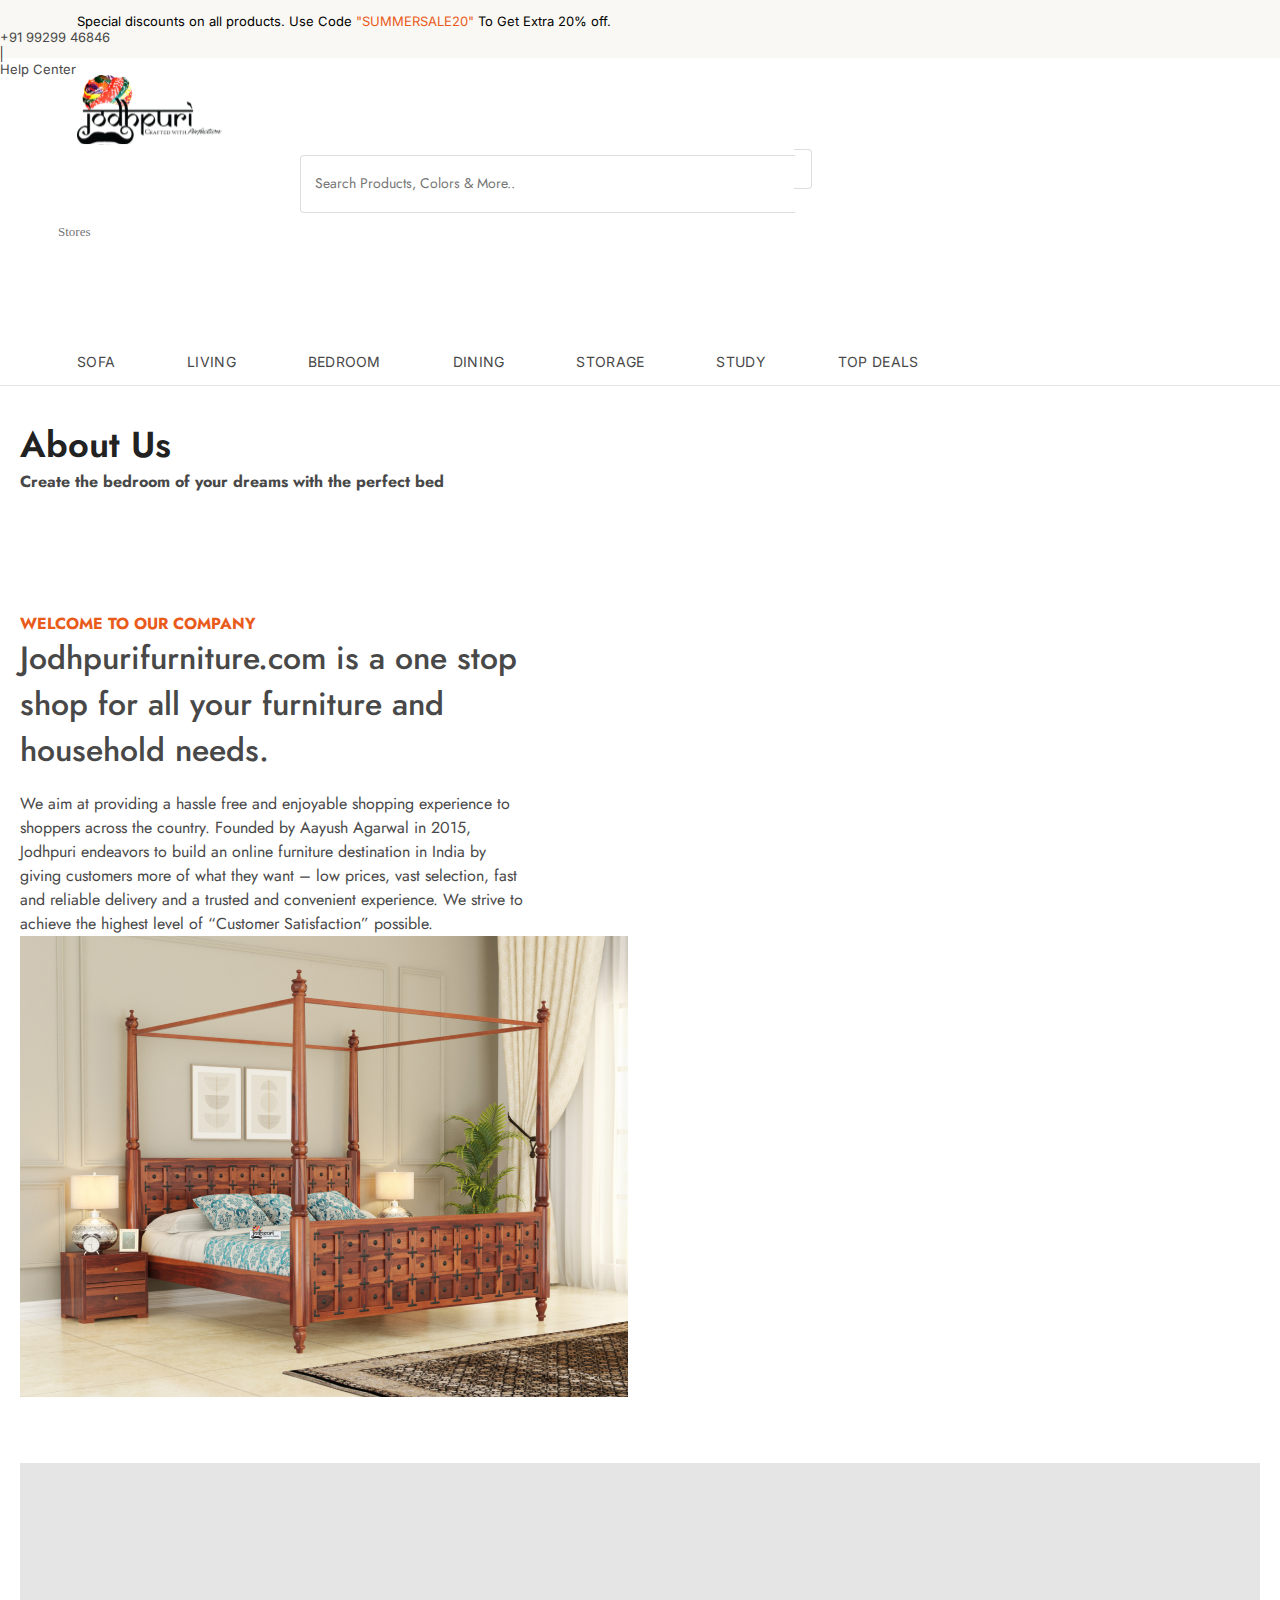
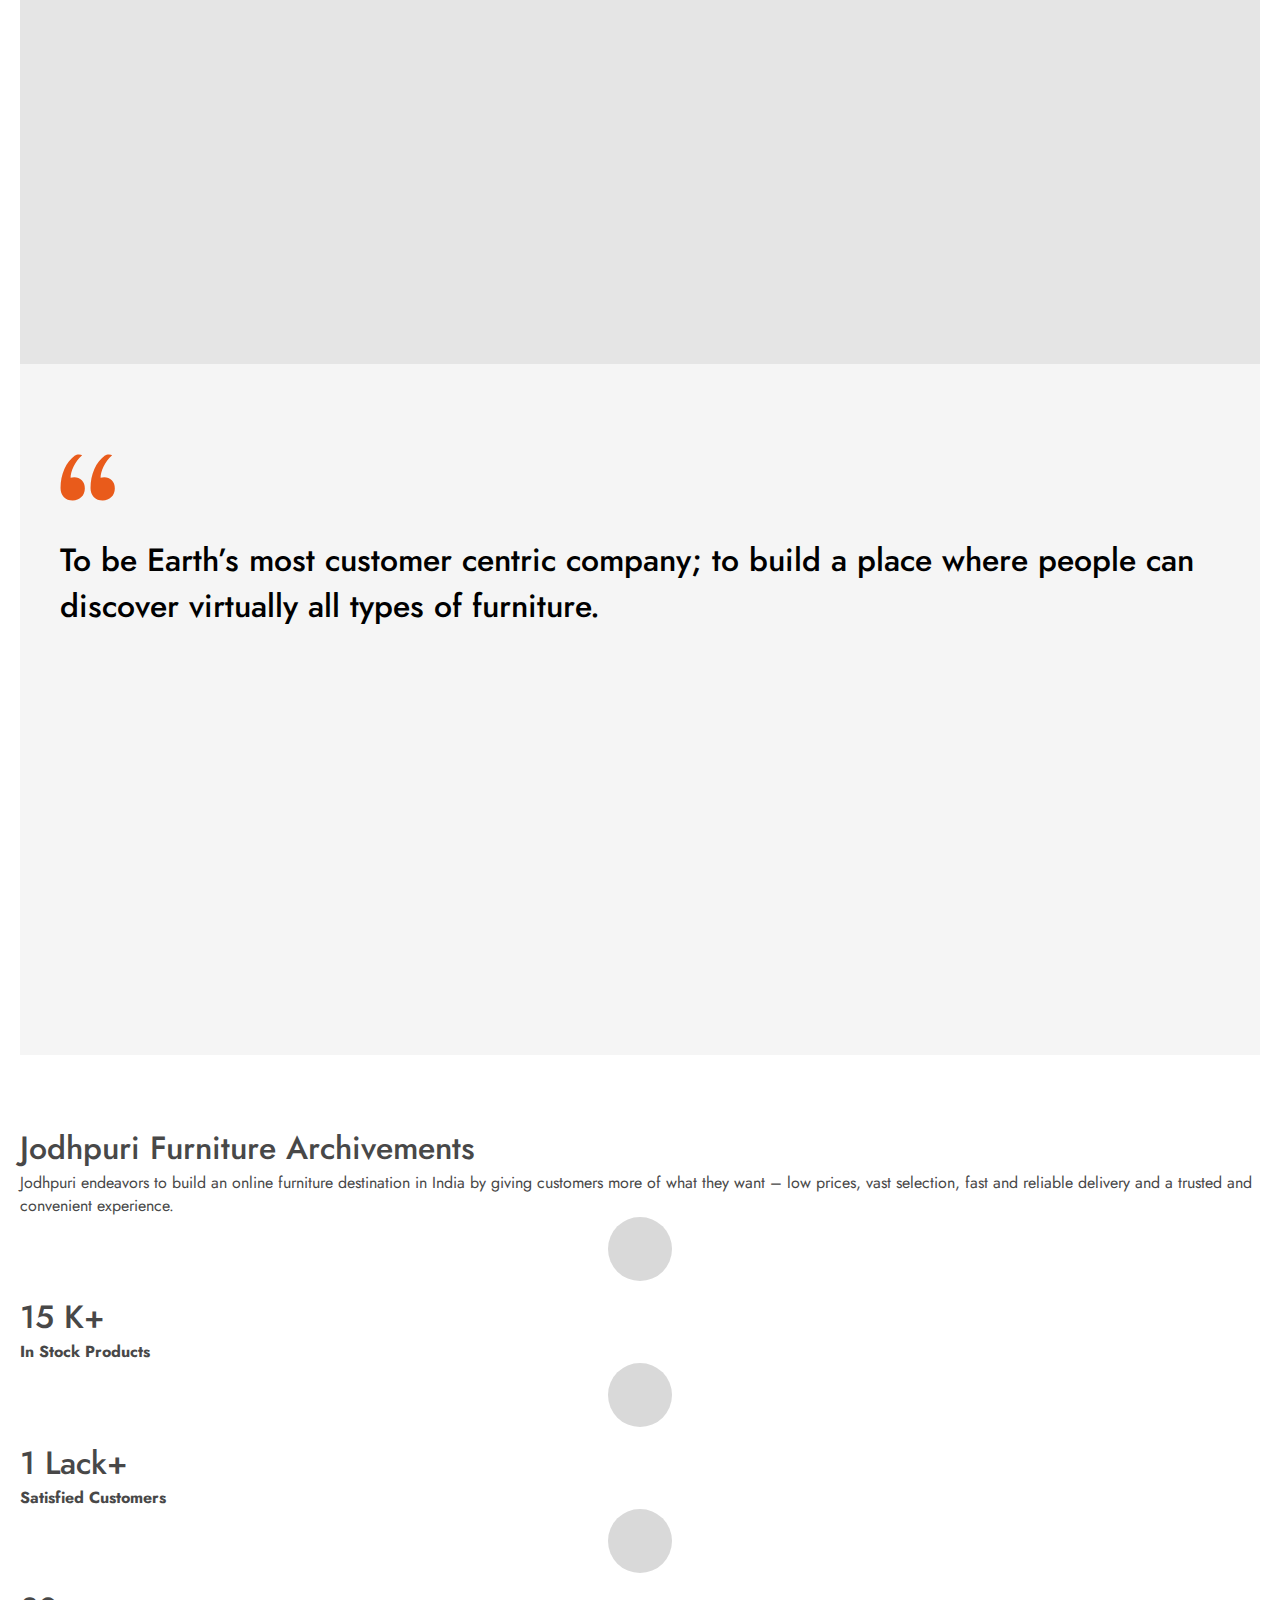
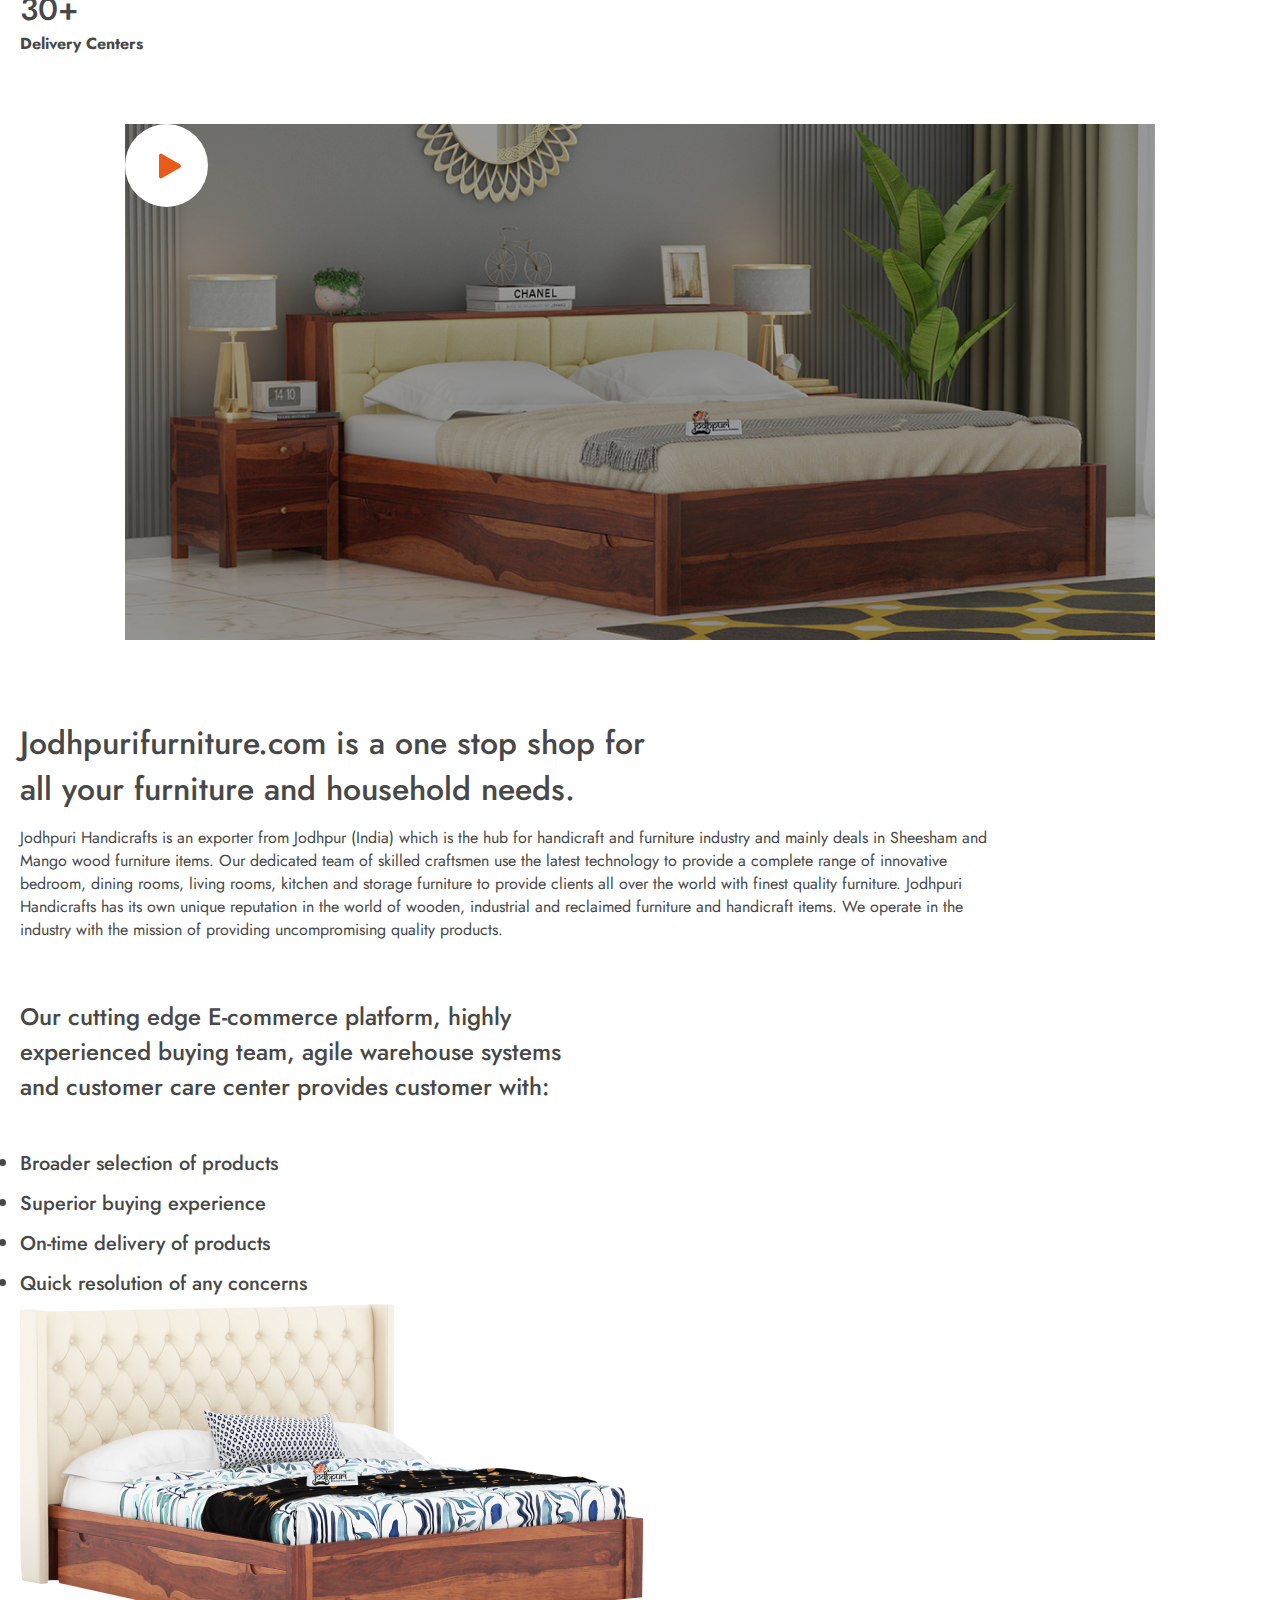
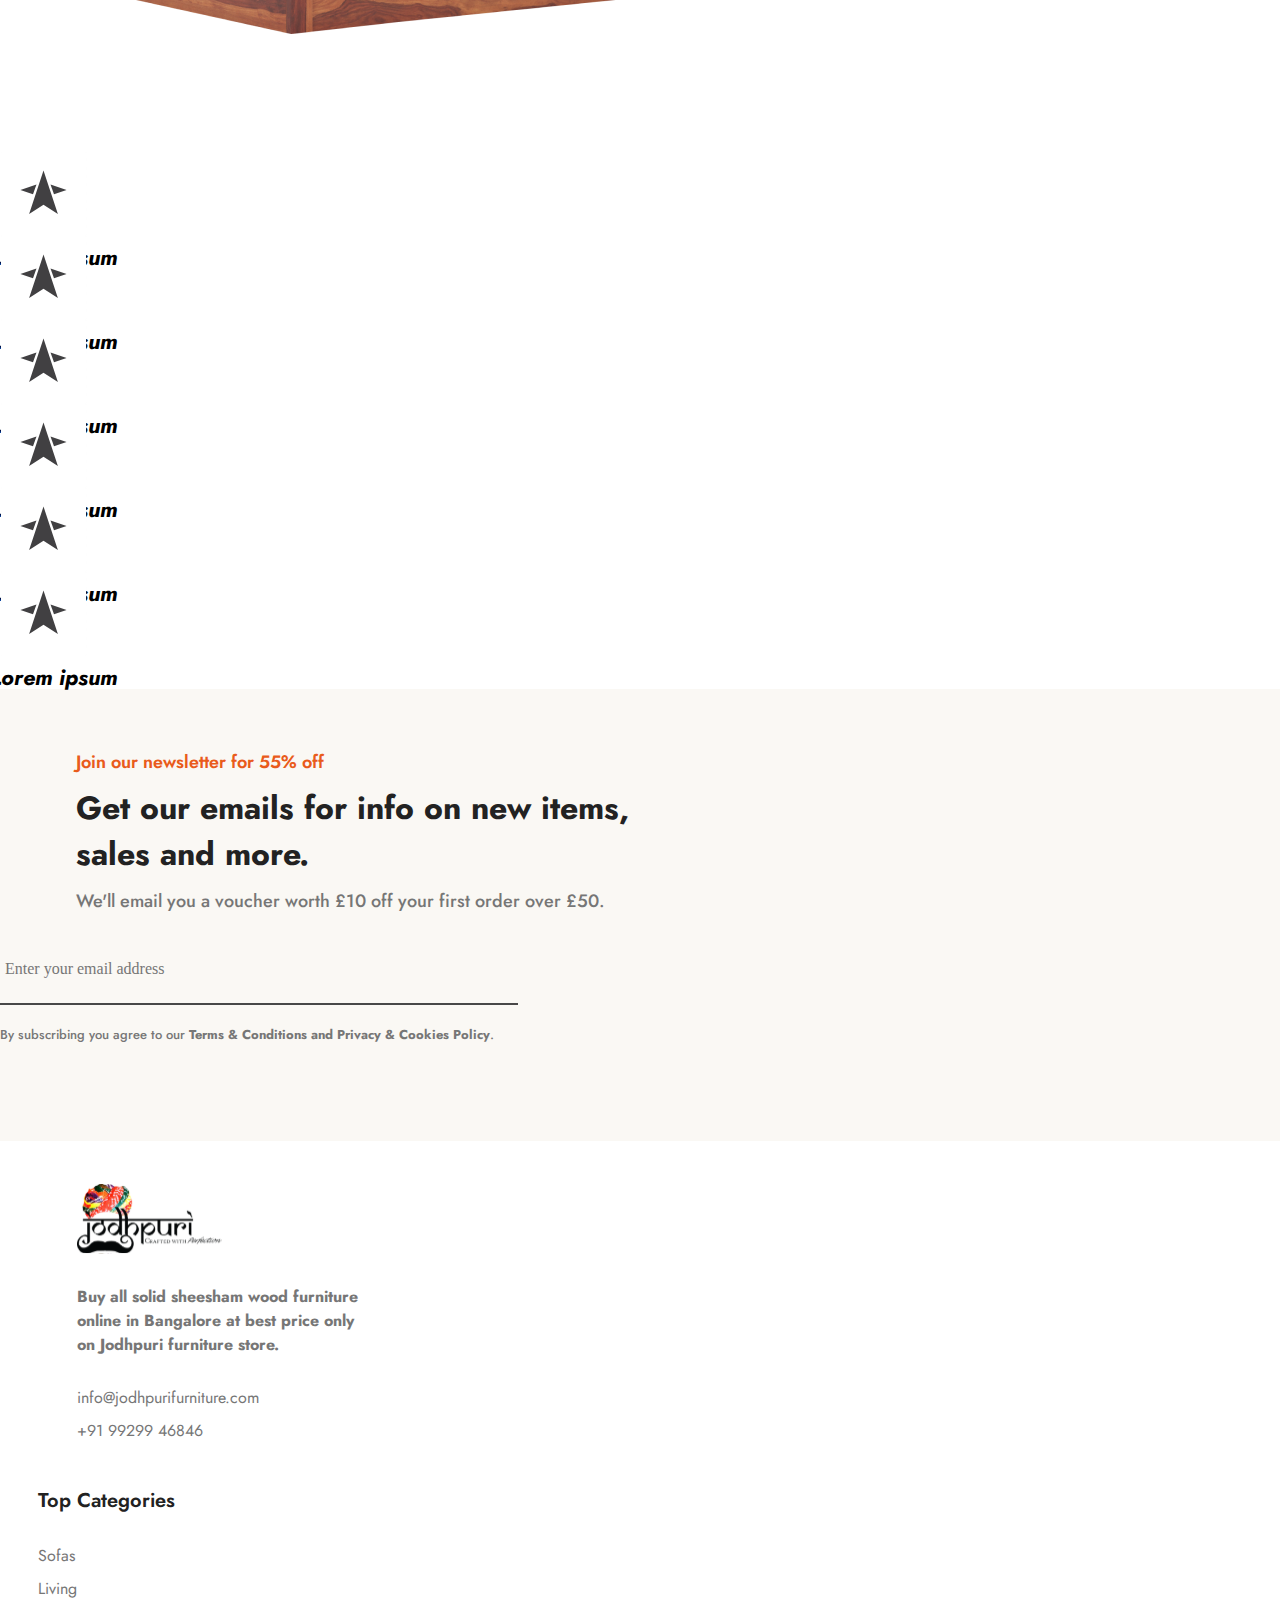
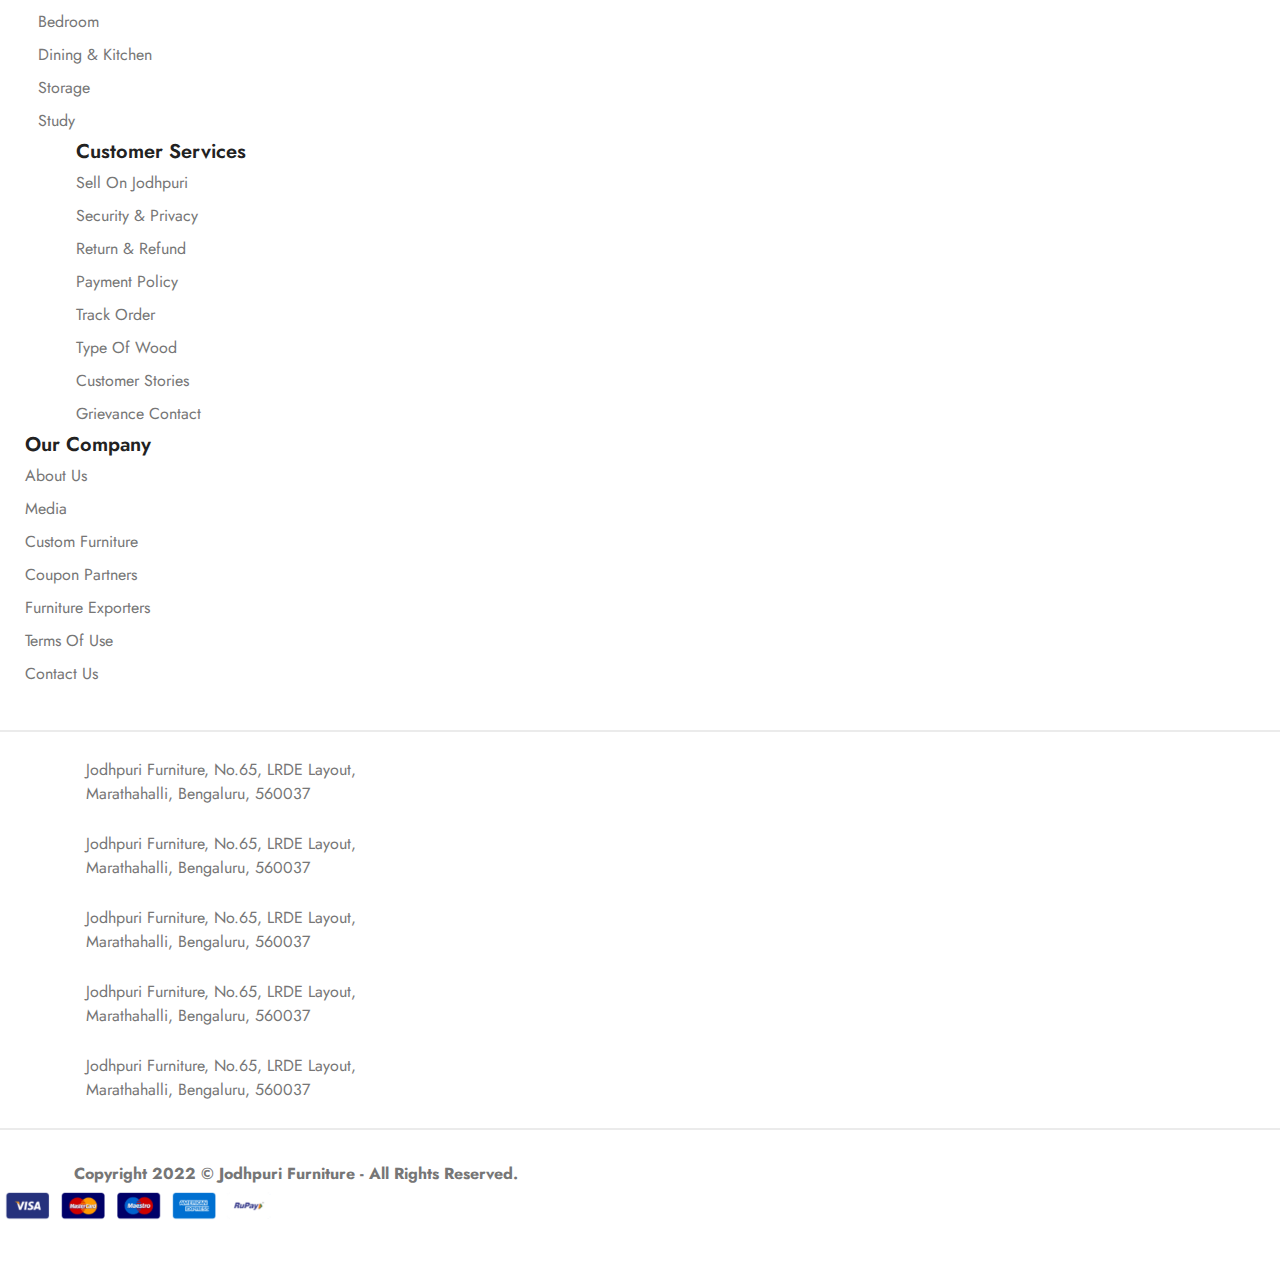
<file: aboutus.html>
<!doctype html>
<html lang="en">

<head>
    <link rel="stylesheet" href="https://cdnjs.cloudflare.com/ajax/libs/font-awesome/6.2.0/css/all.min.css"
        integrity="sha512-xh6O/CkQoPOWDdYTDqeRdPCVd1SpvCA9XXcUnZS2FmJNp1coAFzvtCN9BmamE+4aHK8yyUHUSCcJHgXloTyT2A=="
        crossorigin="anonymous" referrerpolicy="no-referrer" />
    <!-- Required meta tags -->
    <meta charset="utf-8">
    <meta name="viewport" content="width=device-width, initial-scale=1">
    <!--  -->
    <link rel="stylesheet" href="css/index.css">
    <!-- Bootstrap CSS -->
    <link href="https://cdn.jsdelivr.net/npm/bootstrap@5.0.2/dist/css/bootstrap.min.css" rel="stylesheet"
        integrity="sha384-EVSTQN3/azprG1Anm3QDgpJLIm9Nao0Yz1ztcQTwFspd3yD65VohhpuuCOmLASjC" crossorigin="anonymous">
    <link rel="stylesheet" href="mega.css">
    <script src="https://cdnjs.cloudflare.com/ajax/libs/jquery/3.6.1/jquery.min.js"
        integrity="sha512-aVKKRRi/Q/YV+4mjoKBsE4x3H+BkegoM/em46NNlCqNTmUYADjBbeNefNxYV7giUp0VxICtqdrbqU7iVaeZNXA=="
        crossorigin="anonymous" referrerpolicy="no-referrer"></script>

    <title>Jodhpuri</title>
</head>

<body>
    <div class="discount container-fluid">
        <div class="container">
            <div class="header-1 d-flex justify-content-between">
                <h1 class="font-13 inter mb-0">
                    Special discounts on all products. Use Code <span>"SUMMERSALE20"</span> To Get Extra 20% off.
                </h1>
                <div class="contact d-flex">
                    <div class="me-3">
                        <i class="fa-solid fa-phone"></i> <a href="" class="font-13 inter">+91 99299 46846</a>
                    </div>
                    |
                    <div class="ms-3">
                        <i class="fa-regular fa-circle-question"></i> <a href="" class="font-13 inter">Help Center</a>
                    </div>
                </div>
            </div>
        </div>
    </div>
    <header>
        <div class="container">
            <div class="d-flex">
                <img src="images/logo.svg" alt="">
                <div class="search">
                    <input type="text" placeholder="Search Products, Colors & More..">
                    <button type="submit">
                        <i class="fa-solid fa-magnifying-glass"></i>
                    </button>
                </div>
                <div class="store d-flex">
                    <i class="fa-solid fa-store"></i>
                    <span class="font-13">Stores</span>
                </div>
                <div class="account">
                    <i class="fa-regular fa-user"></i>
                    <i class="fa-regular fa-heart"></i>
                    <i class="fa-solid fa-cart-shopping"></i>
                </div>

            </div>
            <nav>
                <ul class="ul-reset">
                    <li><a href='#'>SOFA</a></li>
                    <li class='droppable'>
                        <a href='#'>LIVING</a>
                        <div class='mega-menu'>
                            <div class="cf">
                                <ul class="ul-reset">
                                    <h3>Sofa Sets</h3>
                                    <li><a href='#'>Wooden Sofa Sets</a></li>
                                    <li><a href='#'>3 Seater Sofa</a></li>
                                    <li><a href='#'>2 Seater Sofa</a></li>
                                    <li><a href='#'>1 Seater Sofa</a></li>
                                    <li><a href='#'>L Shape Sofa</a></li>
                                </ul><!-- .ul-reset -->
                                <ul class="ul-reset">
                                    <h3>SOFA CUM BED</h3>
                                    <li><a href='#'>Wooden Sofa Sets</a></li>
                                    <li><a href='#'>3 Seater Sofa</a></li>
                                    <li><a href='#'>2 Seater Sofa</a></li>
                                    <li><a href='#'>1 Seater Sofa</a></li>
                                    <li><a href='#'>L Shape Sofa</a></li>
                                </ul><!-- .ul-reset -->
                                <ul class="ul-reset">
                                    <h3>SOFA CUM BED</h3>
                                    <li><a href='#'>Wooden Sofa Sets</a></li>
                                    <li><a href='#'>3 Seater Sofa</a></li>
                                    <li><a href='#'>2 Seater Sofa</a></li>
                                    <li><a href='#'>1 Seater Sofa</a></li>
                                    <li><a href='#'>L Shape Sofa</a></li>
                                </ul><!-- .ul-reset -->
                                <ul class="ul-reset">
                                    <li><img src="images/mega-img.png" alt=""></li>
                                </ul>
                            </div><!-- .container -->
                        </div><!-- .mega-menu -->
                    </li><!-- .droppable -->
                    <li class='droppable'>
                        <a href='#'>BEDROOM</a>
                        <div class='mega-menu'>
                            <div class="container cf">
                                <ul class="ul-reset">
                                    <h3>SOFA CUM BED</h3>
                                    <li><a href='#'>Wooden Sofa Sets</a></li>
                                    <li><a href='#'>3 Seater Sofa</a></li>
                                    <li><a href='#'>2 Seater Sofa</a></li>
                                    <li><a href='#'>1 Seater Sofa</a></li>
                                    <li><a href='#'>L Shape Sofa</a></li>
                                </ul><!-- .ul-reset -->
                                <ul class="ul-reset">
                                    <h3>SOFA CUM BED</h3>
                                    <li><a href='#'>Wooden Sofa Sets</a></li>
                                    <li><a href='#'>3 Seater Sofa</a></li>
                                    <li><a href='#'>2 Seater Sofa</a></li>
                                    <li><a href='#'>1 Seater Sofa</a></li>
                                    <li><a href='#'>L Shape Sofa</a></li>
                                </ul><!-- .ul-reset -->
                                <ul class="ul-reset">
                                    <h3>SOFA CUM BED</h3>
                                    <li><a href='#'>Wooden Sofa Sets</a></li>
                                    <li><a href='#'>3 Seater Sofa</a></li>
                                    <li><a href='#'>2 Seater Sofa</a></li>
                                    <li><a href='#'>1 Seater Sofa</a></li>
                                    <li><a href='#'>L Shape Sofa</a></li>
                                </ul><!-- .ul-reset -->
                                <ul class="ul-reset">
                                    <img src="images/mega-img.png" alt="">
                                </ul><!-- .ul-reset -->
                            </div><!-- .container -->
                        </div><!-- .mega-menu-->
                    </li><!-- .droppable -->
                    <li class="droppable"><a href='#'>DINING</a>
                        <div class='mega-menu'>
                            <div class="cf">
                                <ul class="ul-reset">
                                    <h3>Sofa Sets</h3>
                                    <li><a href='#'>Wooden Sofa Sets</a></li>
                                    <li><a href='#'>3 Seater Sofa</a></li>
                                    <li><a href='#'>2 Seater Sofa</a></li>
                                    <li><a href='#'>1 Seater Sofa</a></li>
                                    <li><a href='#'>L Shape Sofa</a></li>
                                </ul><!-- .ul-reset -->
                                <ul class="ul-reset">
                                    <h3>SOFA CUM BED</h3>
                                    <li><a href='#'>Wooden Sofa Sets</a></li>
                                    <li><a href='#'>3 Seater Sofa</a></li>
                                    <li><a href='#'>2 Seater Sofa</a></li>
                                    <li><a href='#'>1 Seater Sofa</a></li>
                                    <li><a href='#'>L Shape Sofa</a></li>
                                </ul><!-- .ul-reset -->
                                <ul class="ul-reset">
                                    <h3>SOFA CUM BED</h3>
                                    <li><a href='#'>Wooden Sofa Sets</a></li>
                                    <li><a href='#'>3 Seater Sofa</a></li>
                                    <li><a href='#'>2 Seater Sofa</a></li>
                                    <li><a href='#'>1 Seater Sofa</a></li>
                                    <li><a href='#'>L Shape Sofa</a></li>
                                </ul><!-- .ul-reset -->
                                <ul class="ul-reset">
                                    <li><img src="images/mega-img.png" alt=""></li>
                                </ul>
                            </div><!-- .container -->
                        </div>
                    </li>
                    <li><a href='#'>STORAGE</a></li>
                    <li><a href='#'>STUDY</a></li>
                    <li><a href='#'>TOP DEALS</a></li>
                </ul><!-- .container .ul-reset -->
            </nav>
        </div>
    </header>
    <section class="about-us-1 container-fluid">
        <div class="container2">
            <h1 class="font-36 jost fw-600 color-22222">About Us</h1>
            <h2 class="font-16 jost fw-normal color-2">Create the bedroom of your dreams with the perfect bed</h2>
            <div class="row">
                <div class="col-lg-6">
                    <div class="about-content">
                        <h1 class="color-6 fw-normal font-16 jost mb-2">WELCOME TO OUR COMPANY</h1>
                        <h2 class="font-32 jost fw-500 color-2">
                            Jodhpurifurniture.com is a one stop
                            <br>
                            shop for all your furniture and
                            <br>
                            household needs.
                        </h2>
                        <p class="jost fw-normal color-2 font-16">
                            We aim at providing a hassle free and enjoyable shopping experience to shoppers across the
                            country. Founded by Aayush Agarwal in 2015, Jodhpuri endeavors to build an online furniture
                            destination in India by giving customers more of what they want – low prices, vast
                            selection, fast and reliable delivery and a trusted and convenient experience. We strive to
                            achieve the highest level of “Customer Satisfaction” possible.
                        </p>
                    </div>
                </div>
                <div class="col-lg-6">
                    <img src="images/about-1.png" alt="">
                </div>
            </div>
        </div>
    </section>

    <section class="about-us-2">
        <div class="container2">
            <div class="row">
                <div class="col-lg-7">
                    <div class="about-us-2-box">

                    </div>
                </div>
                <div class="col-lg-5">
                    <div class="about-us-2-box2">
                        <img src="images/quote.svg" alt="">
                        <p class="font-32 fw-500 jost">
                            To be Earth’s most customer centric company; to build a place where people can discover
                            virtually all types of furniture.
                        </p>
                    </div>
                </div>
            </div>
        </div>
    </section>
    <section class="container-fluid about-us-3">
        <div class="container2">
            <div class="row">
                <div class="col-lg-5">
                    <div class="about-us-3-box">
                        <h1 class="font-32 jost color-2 fw-500 mb-2">Jodhpuri Furniture Archivements</h1>
                        <p class="font-16 jost color-2 fw-normal">
                            Jodhpuri endeavors to build an online furniture destination in India by giving customers
                            more of what they want – low prices, vast selection, fast and reliable delivery and a
                            trusted and convenient experience.
                        </p>
                    </div>
                </div>
                <div class="col-lg-1">

                </div>
                <div class="col-lg-2">
                    <div class="d-grid ">
                        <div class="count-img">

                        </div>
                        <h2 class="font-32 fw-500 jost color-2 text-center">15 K+</h2>
                        <h3 class="font-16 jost color-2 fw-normal text-center">In Stock Products</h3>

                    </div>
                </div>
                <div class="col-lg-2">
                    <div class="d-grid ">
                        <div class="count-img">

                        </div>
                        <h2 class="font-32 fw-500 jost color-2 text-center">1 Lack+</h2>
                        <h3 class="font-16 jost color-2 fw-normal text-center">Satisfied
                            Customers </h3>

                    </div>
                </div>
                <div class="col-lg-2">
                    <div class="d-grid ">
                        <div class="count-img">

                        </div>
                        <h2 class="font-32 fw-500 jost color-2 text-center">30+</h2>
                        <h3 class="font-16 jost color-2 fw-normal text-center">Delivery Centers
                        </h3>

                    </div>
                </div>
            </div>

            <div class="row">
                <div class="col-lg-12">
                    <div class="video-about d-grid ">
                        <img src="images/play-btn.svg" alt="" class="">
                    </div>
                </div>
            </div>
        </div>
    </section>

    <section class="container-fluid about-us-4">
        <div class="container2">
            <h1 class="jost font-32 color-2 fw-500 text-center m-lg-auto">Jodhpurifurniture.com is a one stop shop for
                all your furniture and household needs.</h1>
            <p class="jost font-16 color-2 text-center m-lg-auto">
                Jodhpuri Handicrafts is an exporter from Jodhpur (India) which is the hub for handicraft and furniture
                industry and mainly deals in Sheesham and Mango wood furniture items. Our dedicated team of skilled
                craftsmen use the latest technology to provide a complete range of innovative bedroom, dining rooms,
                living rooms, kitchen and storage furniture to provide clients all over the world with finest quality
                furniture. Jodhpuri Handicrafts has its own unique reputation in the world of wooden, industrial and
                reclaimed furniture and handicraft items. We operate in the industry with the mission of providing
                uncompromising quality products.
            </p>
        </div>
    </section>

    <section class="container-fluid about-us-5">
        <div class="container2">
            <div class="row">
                <div class="col-lg-6">
                    <h1 class="font-24 jost fw-500 color-2">Our cutting edge E-commerce platform, highly experienced
                        buying team, agile warehouse systems and customer care center provides customer with:</h1>
                    <ul class="p-0">
                        <li class="list-unstyled font-20 color-2 fw-500 jost">Broader selection of products</li>
                        <li class="list-unstyled font-20 color-2 fw-500 jost">
                            Superior buying experience
                            </li>
                        <li class="list-unstyled font-20 color-2 fw-500 jost">
                            On-time delivery of products
                            </li>
                        <li class="list-unstyled font-20 color-2 fw-500 jost">
                            Quick resolution of any concerns</li>
                    </ul>
                </div>
                <div class="col-lg-6">
                    <img src="images/about-2.png" alt="" class="pt-3">
                </div>
            </div>
        </div>
    </section>

    <section class="section-14">
        <div class="container">
            <div class="row">
                <div class="col-lg-2">
                    <div class="star d-flex">
                        <img src="images/star.svg" alt="">
                        <h1 class="jost fw-700">Lorem ipsum</h1>
                    </div>
                </div>
                <div class="col-lg-2">
                    <div class="star d-flex">
                        <img src="images/star.svg" alt="">
                        <h1 class="jost fw-700">Lorem ipsum</h1>
                    </div>
                </div>
                <div class="col-lg-2">
                    <div class="star d-flex">
                        <img src="images/star.svg" alt="">
                        <h1 class="jost fw-700">Lorem ipsum</h1>
                    </div>
                </div>
                <div class="col-lg-2">
                    <div class="star d-flex">
                        <img src="images/star.svg" alt="">
                        <h1 class="jost fw-700">Lorem ipsum</h1>
                    </div>
                </div>
                <div class="col-lg-2">
                    <div class="star d-flex">
                        <img src="images/star.svg" alt="">
                        <h1 class="jost fw-700">Lorem ipsum</h1>
                    </div>
                </div>
                <div class="col-lg-2">
                    <div class="star d-flex">
                        <img src="images/star.svg" alt="">
                        <h1 class="jost fw-700">Lorem ipsum</h1>
                    </div>
                </div>
            </div>
        </div>
    </section>

    <section class="section-15 container-fluid px-0">
        <div class="container">
            <div class="row">
                <div class="col-lg-6">
                    <div class="sec15-box">
                        <h2 class="jost fw-600 font-18">Join our newsletter for 55% off</h2>
                        <h1 class="jost fw-700 color-22222 font-32">Get our emails for info on new items,
                            <br> sales and more.
                        </h1>
                        <h3 class="font-18 fw-500 jost color-767676">We'll email you a voucher worth £10 off your first
                            order over £50.</h3>
                    </div>

                </div>
                <div class="col-lg-6">
                    <div class="sec15-box2">

                        <form action="">
                            <div class="floating-label">
                                <input class="floating-input" type="text" placeholder=" ">
                                <span class="highlight"></span>
                                <label class="color-767676 font-16">Enter your email address</label>
                            </div>
                        </form>
                        <h4 class="font-13 jost fw-500 color-767676">
                            By subscribing you agree to our <b>Terms & Conditions and Privacy & Cookies Policy</b>.
                        </h4>

                    </div>
                </div>
            </div>
        </div>
    </section>

    <footer class="container-fluid">
        <div class="footer-1">
            <div class="container">
                <div class="row">
                    <div class="col-lg-4">
                        <div class="footer-1-1">
                            <a href=""><img src="images/logo.svg" alt=""></a>
                            <h1 class="jost font-16 color-767676">
                                Buy all solid sheesham wood furniture online in Bangalore at best price only on Jodhpuri
                                furniture store.
                            </h1>
                            <a href="" class="jost font-16 color-767676"> info@jodhpurifurniture.com</a>
                            <br>
                            <a href="" class="jost font-16 color-767676">+91 99299 46846</a>
                            <div class="social-media">
                                <i class="fa-brands fa-square-facebook"></i>
                                <i class="fa-brands fa-twitter"></i>
                                <i class="fa-brands fa-square-instagram"></i>
                                <i class="fa-brands fa-linkedin-in"></i>
                            </div>

                        </div>
                    </div>
                    <div class="col-lg-2">
                        <div class="footer1-2">
                            <h2 class="font-20 fw-600 jost color-22222">Top Categories</h2>
                            <ul class="p-0">
                                <li><a href="">Sofas</a></li>
                                <li><a href="">Living</a></li>
                                <li><a href="">Bedroom</a></li>
                                <li><a href="">Dining & Kitchen</a></li>
                                <li><a href="">Storage</a></li>
                                <li><a href=""> Study</a></li>
                            </ul>
                        </div>
                    </div>

                    <div class="col-lg-3">
                        <div class="footer1-3">
                            <h2 class="font-20 fw-600 jost color-22222">Customer Services</h2>
                            <ul class="p-0">
                                <li><a href="">Sell On Jodhpuri</a></li>
                                <li><a href="">Security & Privacy</a></li>
                                <li><a href="">Return & Refund</a></li>
                                <li><a href="">Payment Policy</a></li>
                                <li><a href="">Track Order</a></li>
                                <li><a href="">Type Of Wood</a></li>
                                <li><a href="">Customer Stories</a></li>
                                <li><a href="">Grievance Contact</a></li>

                            </ul>

                        </div>
                    </div>
                    <div class="col-lg-3">
                        <div class="footer1-4">
                            <h2 class="font-20 fw-600 jost color-22222">Our Company</h2>
                            <ul class="p-0">
                                <li><a href="aboutus.html">About Us</a></li>
                                <li><a href="">Media</a></li>
                                <li><a href="">Custom Furniture</a></li>
                                <li><a href="">Coupon Partners</a></li>
                                <li><a href="">Furniture Exporters</a></li>
                                <li><a href="">Terms Of Use</a></li>
                                <li><a href="">Contact Us</a></li>
                            </ul>
                        </div>
                    </div>
                </div>
                <div class="border"></div>
                <div class="loctaion d-flex">
                    <div class="location-box d-flex">
                        <i class="fa-solid fa-location-dot"></i>
                        <p class="jost color-767676 font-16 mb-0">
                            Jodhpuri Furniture, No.65, LRDE Layout, Marathahalli, Bengaluru, 560037
                        </p>
                    </div>
                    <div class="location-box d-flex">
                        <i class="fa-solid fa-location-dot"></i>
                        <p class="jost color-767676 font-16 mb-0">
                            Jodhpuri Furniture, No.65, LRDE Layout, Marathahalli, Bengaluru, 560037
                        </p>
                    </div>
                    <div class="location-box d-flex">
                        <i class="fa-solid fa-location-dot"></i>
                        <p class="jost color-767676 font-16 mb-0">
                            Jodhpuri Furniture, No.65, LRDE Layout, Marathahalli, Bengaluru, 560037
                        </p>
                    </div>


                </div>
                <div class="loctaion d-flex">
                    <div class="location-box d-flex">
                        <i class="fa-solid fa-location-dot"></i>
                        <p class="jost color-767676 font-16 mb-0">
                            Jodhpuri Furniture, No.65, LRDE Layout, Marathahalli, Bengaluru, 560037
                        </p>
                    </div>
                    <div class="location-box d-flex">
                        <i class="fa-solid fa-location-dot"></i>
                        <p class="jost color-767676 font-16 mb-0">
                            Jodhpuri Furniture, No.65, LRDE Layout, Marathahalli, Bengaluru, 560037
                        </p>
                    </div>
                </div>
                <div class="border2"></div>
            </div>
        </div>
    </footer>

    </div>
    <div class="disclaimer container-fluid">
        <div class="container d-flex justify-content-between">

            <h1 class="color-767676 fw-normal jost font-16">Copyright 2022 © Jodhpuri Furniture - All Rights Reserved.
            </h1>
            <img src="images/upi.svg" alt="">
        </div>
    </div>

    <!-- Option 1: Bootstrap Bundle with Popper -->
    <script src="https://cdn.jsdelivr.net/npm/bootstrap@5.0.2/dist/js/bootstrap.bundle.min.js"
        integrity="sha384-MrcW6ZMFYlzcLA8Nl+NtUVF0sA7MsXsP1UyJoMp4YLEuNSfAP+JcXn/tWtIaxVXM"
        crossorigin="anonymous"></script>
</body>
<script>
    $(document).ready(function () {
        $('.wishlist-btn').click(function () {
            // $('.wishlist-btn').removeClass("wishlist-btn-active");
            $(this).addClass("wishlist-btn-active");
        });
    });
</script>

</html>
</file>
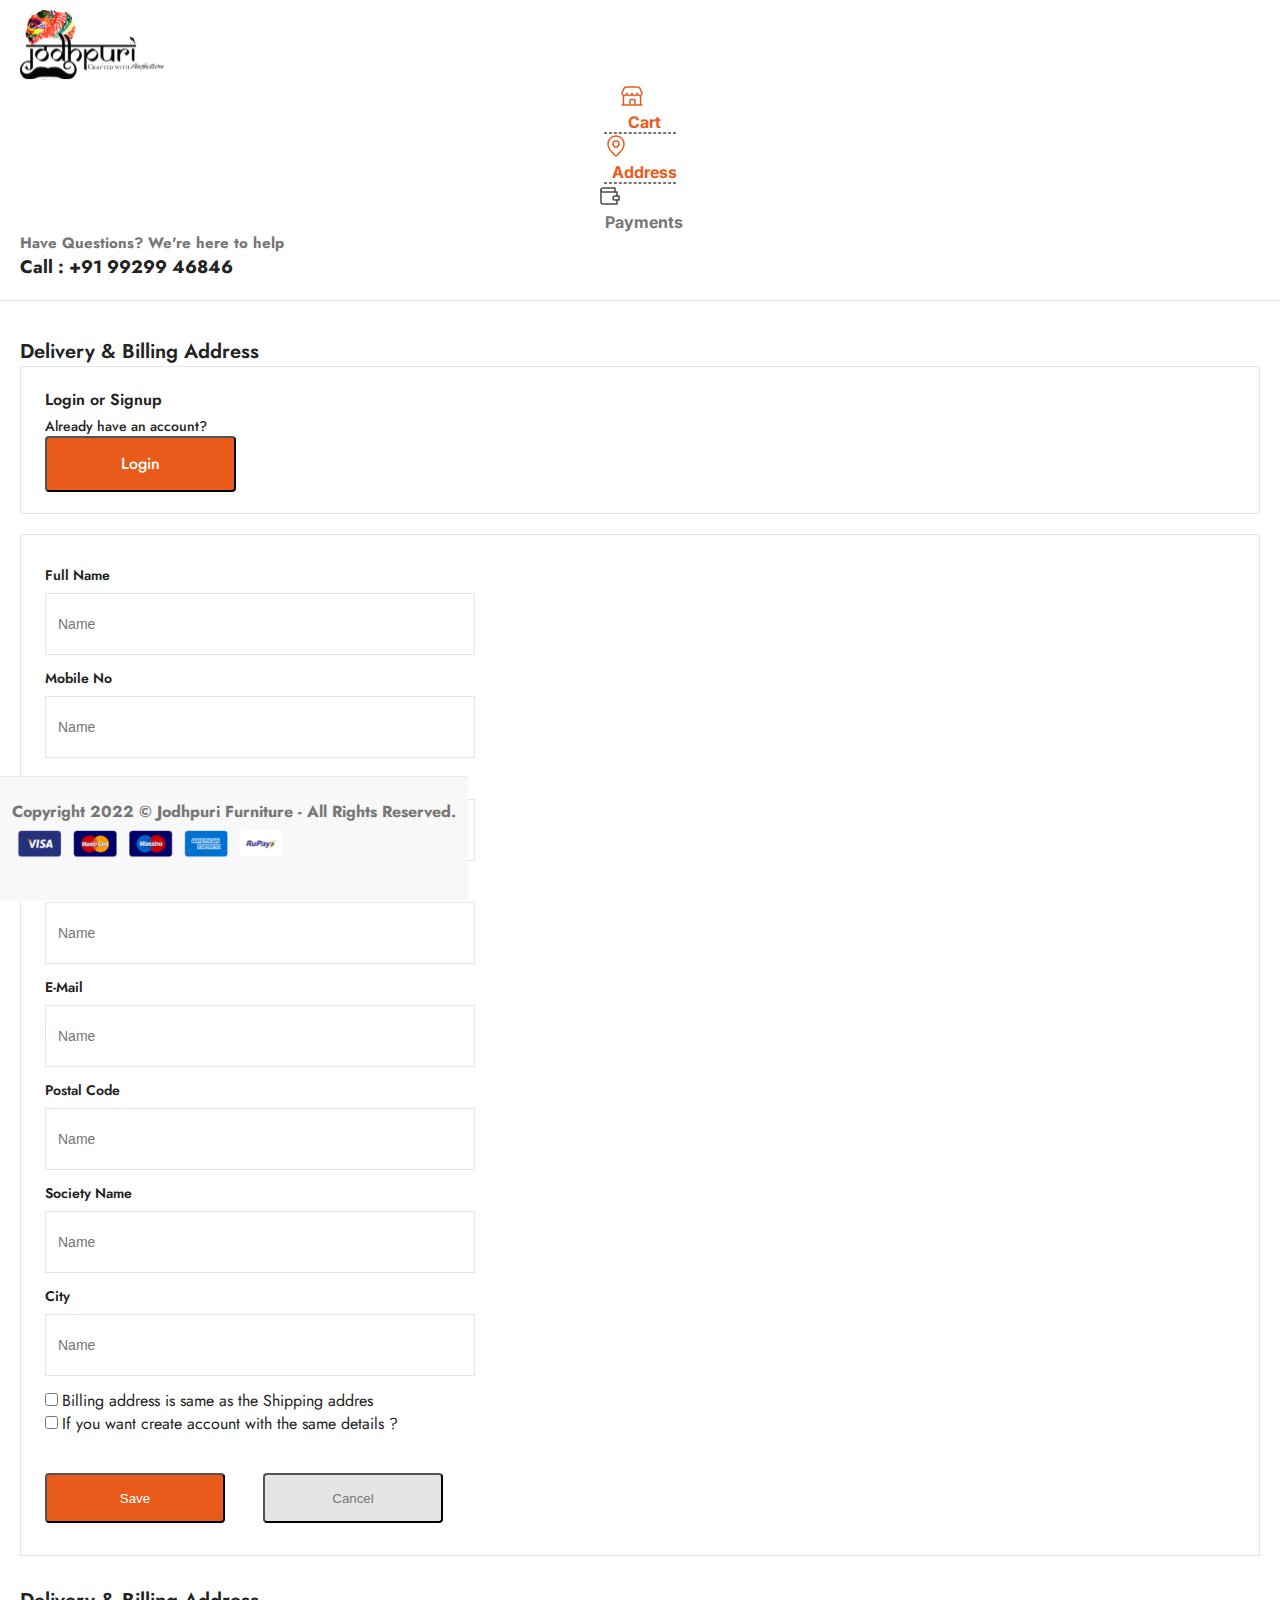
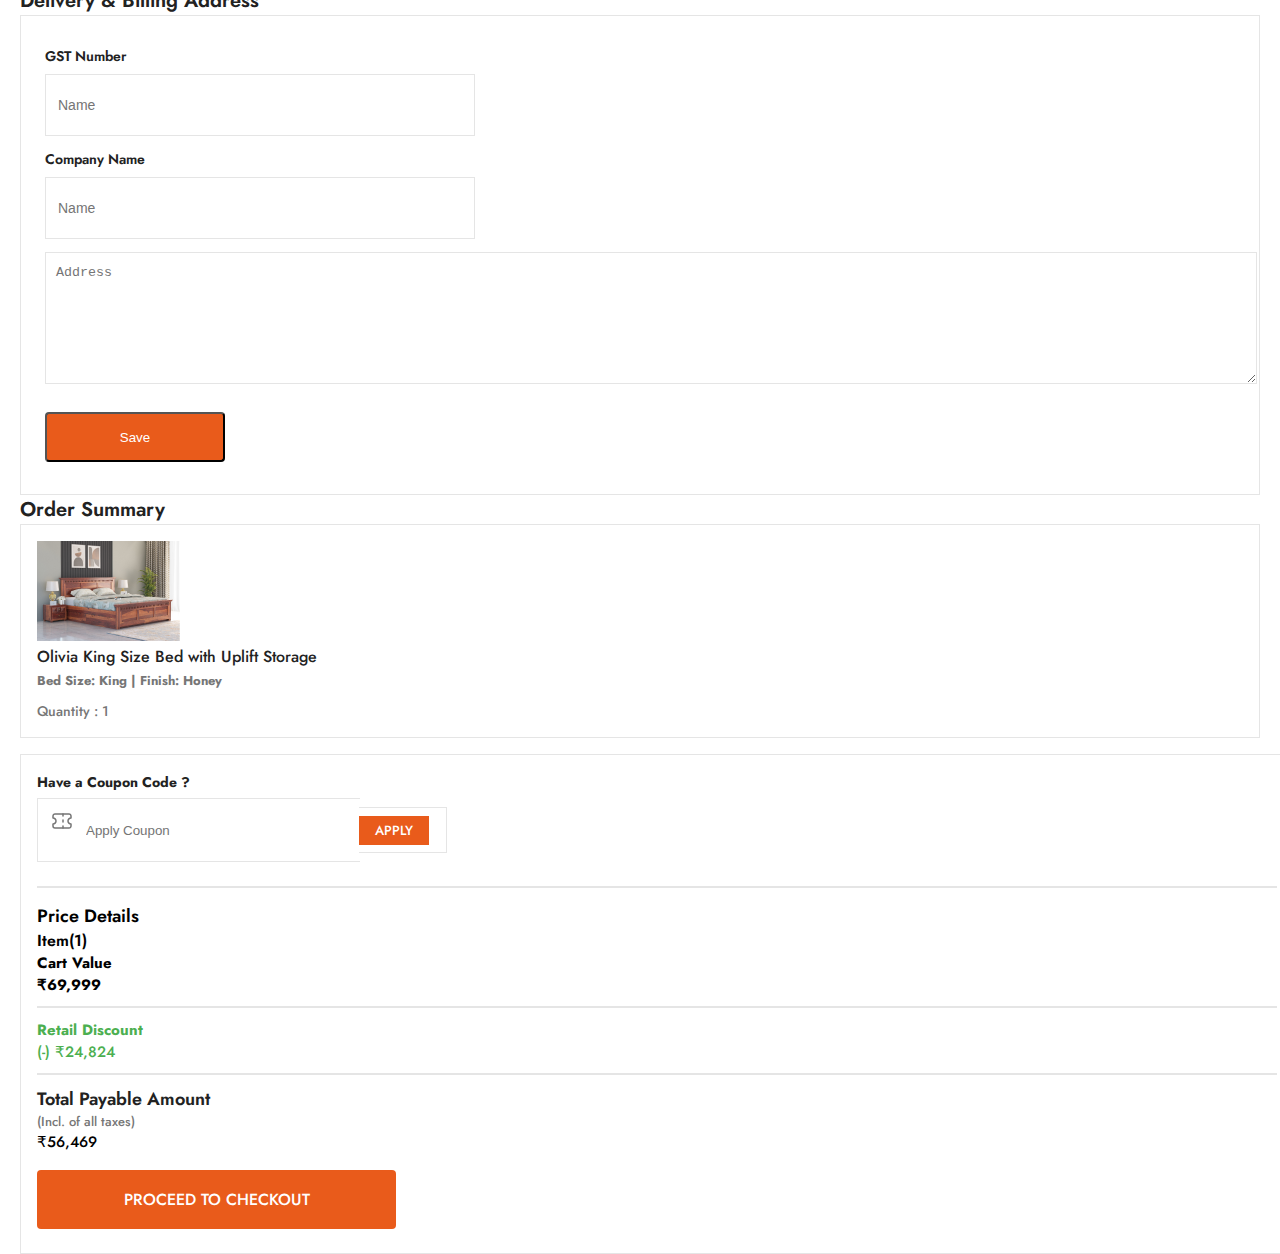
<file: address.html>
<!doctype html>
<html lang="en">

<head>
    <link rel="stylesheet" href="https://cdnjs.cloudflare.com/ajax/libs/font-awesome/6.2.0/css/all.min.css"
        integrity="sha512-xh6O/CkQoPOWDdYTDqeRdPCVd1SpvCA9XXcUnZS2FmJNp1coAFzvtCN9BmamE+4aHK8yyUHUSCcJHgXloTyT2A=="
        crossorigin="anonymous" referrerpolicy="no-referrer" />
    <!-- Required meta tags -->
    <meta charset="utf-8">
    <meta name="viewport" content="width=device-width, initial-scale=1">
    <!--  -->
    <link rel="stylesheet" href="css/index.css">
    <!-- Bootstrap CSS -->
    <link href="https://cdn.jsdelivr.net/npm/bootstrap@5.0.2/dist/css/bootstrap.min.css" rel="stylesheet"
        integrity="sha384-EVSTQN3/azprG1Anm3QDgpJLIm9Nao0Yz1ztcQTwFspd3yD65VohhpuuCOmLASjC" crossorigin="anonymous">

    <title>Jodhpuri</title>
</head>

<body>
    <div class="header-2 container-fluid">
        <div class="container2">
            <div class="d-flex">
                <img src="images/logo.svg" alt="" class="img1">
                <div class="progress-bar-cart d-flex">
                    <div class="d-flex">
                        <img src="images/active-cart.svg" alt="">
                        <h2 class="inter font-16 fw-normal color-6">Cart</h2>
                    </div>
                    <div class="border3"></div>
                    <div class="d-flex">
                        <img src="images/map-pin2.svg" alt="">
                        <h2 class="inter font-16 fw-normal color-6">Address</h2>
                    </div>
                    <div class="border3"></div>
                    <div class="d-flex">
                        <img src="images/payment.svg" alt="">
                        <h2 class="inter font-16 fw-normal color-767676">Payments</h2>
                    </div>
                </div>
                <div class="ms-auto mt-2">
                    <h1 class="jost font-15 color-767676">Have Questions? We're here to help</h1>
                    <h3 class="jost font-18 color-22222 text-end">Call : +91 99299 46846</h3>
                </div>
            </div>
        </div>
    </div>
    <div class="customer-form container-fluid">
        <div class="container2">
            <div class="row">
                <div class="col-lg-8">
                    <h1 class="jost fw-600 color-22222 font-20">Delivery & Billing Address</h1>
                    <div class="login-signup d-flex justify-content-between">
                        <div>
                            <h2 class="jost fw-600 font-16 color-22222">Login or Signup</h2>
                            <h3 class="jost font-14 color-22222 fw-500 mb-0">Already have an account?</h3>
                        </div>
                        <button class="border-0 jost font-16 fw-500 text-uppercase">
                            Login
                        </button>
                    </div>
                    <div class="saved-address">
                        
                    </div>
                    <form action="" class="form">
                        <div class="d-flex">
                            <div class="w-50">
                                <div class="form-row">
                                    <label for="" class="jost font-14 color-22222 fw-600">Full Name</label>
                                    <input type="text" placeholder="Name">
                                </div>
                                <div class="form-row">
                                    <label for="" class="jost font-14 color-22222 fw-600">Mobile No</label>
                                    <input type="text" placeholder="Name">
                                </div>
                                <div class="form-row">
                                    <label for="" class="jost font-14 color-22222 fw-600">House No</label>
                                    <input type="text" placeholder="Name">
                                </div>
                                <div class="form-row">
                                    <label for="" class="jost font-14 color-22222 fw-600">Street Address</label>
                                    <input type="text" placeholder="Name">
                                </div>

                            </div>
                            <div class="w-50">
                                <div class="form-row">
                                    <label for="" class="jost font-14 color-22222 fw-600">E-Mail</label>
                                    <input type="text" placeholder="Name">
                                </div>
                                <div class="form-row">
                                    <label for="" class="jost font-14 color-22222 fw-600">Postal Code</label>
                                    <input type="text" placeholder="Name">
                                </div>
                                <div class="form-row">
                                    <label for="" class="jost font-14 color-22222 fw-600">Society Name</label>
                                    <input type="text" placeholder="Name">
                                </div>
                                <div class="form-row">
                                    <label for="" class="jost font-14 color-22222 fw-600">City</label>
                                    <input type="text" placeholder="Name">
                                </div>
                            </div>
                        </div>
                        <div class="tc">
                            <div>
                                <input type="checkbox" name="" id="">
                                <label for="" class="font-16 jost color-22222">Billing address is same as the Shipping
                                    addres</label>
                            </div>
                            <div>
                                <input type="checkbox" name="" id="">
                                <label for="" class="font-16 jost color-22222">If you want create account with the same
                                    details ?</label>
                            </div>
                        </div>
                        <div class="form-btn">
                            <button class="submit border-0">
                                Save
                            </button>
                            <button class="cancel border-0 color-767676">
                                Cancel
                            </button>
                        </div>
                    </form>
                    <h1 class="jost fw-600 color-22222 font-20">Delivery & Billing Address</h1>

                    <form action="" class="form2">
                        <div class="d-flex">
                            <div class="w-50">
                                <div class="form-row">
                                    <label for="" class="jost font-14 color-22222 fw-600">GST Number</label>
                                    <input type="text" placeholder="Name">
                                </div>
                            </div>
                            <div class="w-50">
                                <div class="form-row">
                                    <label for="" class="jost font-14 color-22222 fw-600">Company Name</label>
                                    <input type="text" placeholder="Name">
                                </div>
                            </div>
                        </div>
                        <textarea name="" id="" placeholder="Address"></textarea>
                        <button class="submit border-0">
                            Save
                        </button>
                    </form>
                </div>
                <div class="col-lg-4">
                    <h1 class="jost fw-600 font-20 color-22222">Order Summary</h1>
                    <div class="product-preview d-flex">
                        <div>
                            <img src="images/product-preview.png" alt="">
                        </div>
                        <div class="ms-3">
                            <h1 class="jost fw-500 font-16 color-22222">Olivia King Size Bed with Uplift Storage</h1>
                            <h2 class="jost color-767676 fw-normal font-13">Bed Size: King | Finish: Honey</h2>
                            <h3 class="font-14 color-767676 jost fw-500 mb-0">Quantity : 1</h3>
                        </div>
                    </div>
                    <div class="billing-box">
                        <h1 class="jost font-14 fw-normal color-22222">Have a Coupon Code ?</h1>
                        <div class="input-coupon">
                            <input type="text" placeholder="Apply Coupon">
                            <button class="coupon-apply">
                                <span class="jost fw-500">APPLY</span>
                            </button>
                        </div>
                        <div class="border-apply"></div>
                        <div class="d-flex justify-content-between mb-3">
                            <h3 class="jost fw-600 font-18 mb-0">Price Details</h3>
                            <h3 class="jost fw-600 font-16 mb-0">Item(1)</h3>
                        </div>
                        <div class="d-flex justify-content-between">
                            <h3 class="jost fw-normal font-15">Cart Value</h3>
                            <h3 class="jost fw-normal font-15">₹69,999</h3>
                        </div>
                        <div class="border-apply2"></div>
                        <div class="d-flex justify-content-between discount-price">
                            <h3 class="jost fw-normal font-15 mb-0">Retail Discount</h3>
                            <h3 class="jost fw-500 font-15 mb-0">(-) ₹24,824</h3>
                        </div>
                        <div class="border-apply2"></div>
                        <div class="d-flex justify-content-between">
                            <div>
                                <h3 class="jost fw-600 color-22222 font-18 mb-0">Total Payable Amount</h3>
                                <span class="color-767676 jost fw-500 font-13">(Incl. of all taxes)</span>
                            </div>
                            <h3 class="jost fw-500 font-15 mb-0">₹56,469</h3>
                        </div>
                        <button class="checkout font-16 jost fw-500">
                            PROCEED TO CHECKOUT
                        </button>
                    </div>
                </div>
            </div>
        </div>
    </div>


    <div class="disclaimer2 container-fluid">
        <div class="container2 d-flex justify-content-between">

            <h1 class="color-767676 fw-normal jost font-16">Copyright 2022 © Jodhpuri Furniture - All Rights Reserved.
            </h1>
            <img src="images/upi.svg" alt="">
        </div>
    </div>















    <!-- Option 1: Bootstrap Bundle with Popper -->
    <script src="https://cdn.jsdelivr.net/npm/bootstrap@5.0.2/dist/js/bootstrap.bundle.min.js"
        integrity="sha384-MrcW6ZMFYlzcLA8Nl+NtUVF0sA7MsXsP1UyJoMp4YLEuNSfAP+JcXn/tWtIaxVXM"
        crossorigin="anonymous"></script>
</body>
<script>
    var buttonPlus = $(".qty-btn-plus");
    var buttonMinus = $(".qty-btn-minus");

    var incrementPlus = buttonPlus.click(function () {
        var $n = $(this)
            .parent(".qty-container")
            .find(".input-qty");
        $n.val(Number($n.val()) + 1);
    });

    var incrementMinus = buttonMinus.click(function () {
        var $n = $(this)
            .parent(".qty-container")
            .find(".input-qty");
        var amount = Number($n.val());
        if (amount > 0) {
            $n.val(amount - 1);
        }
    });
</script>

</html>
</file>
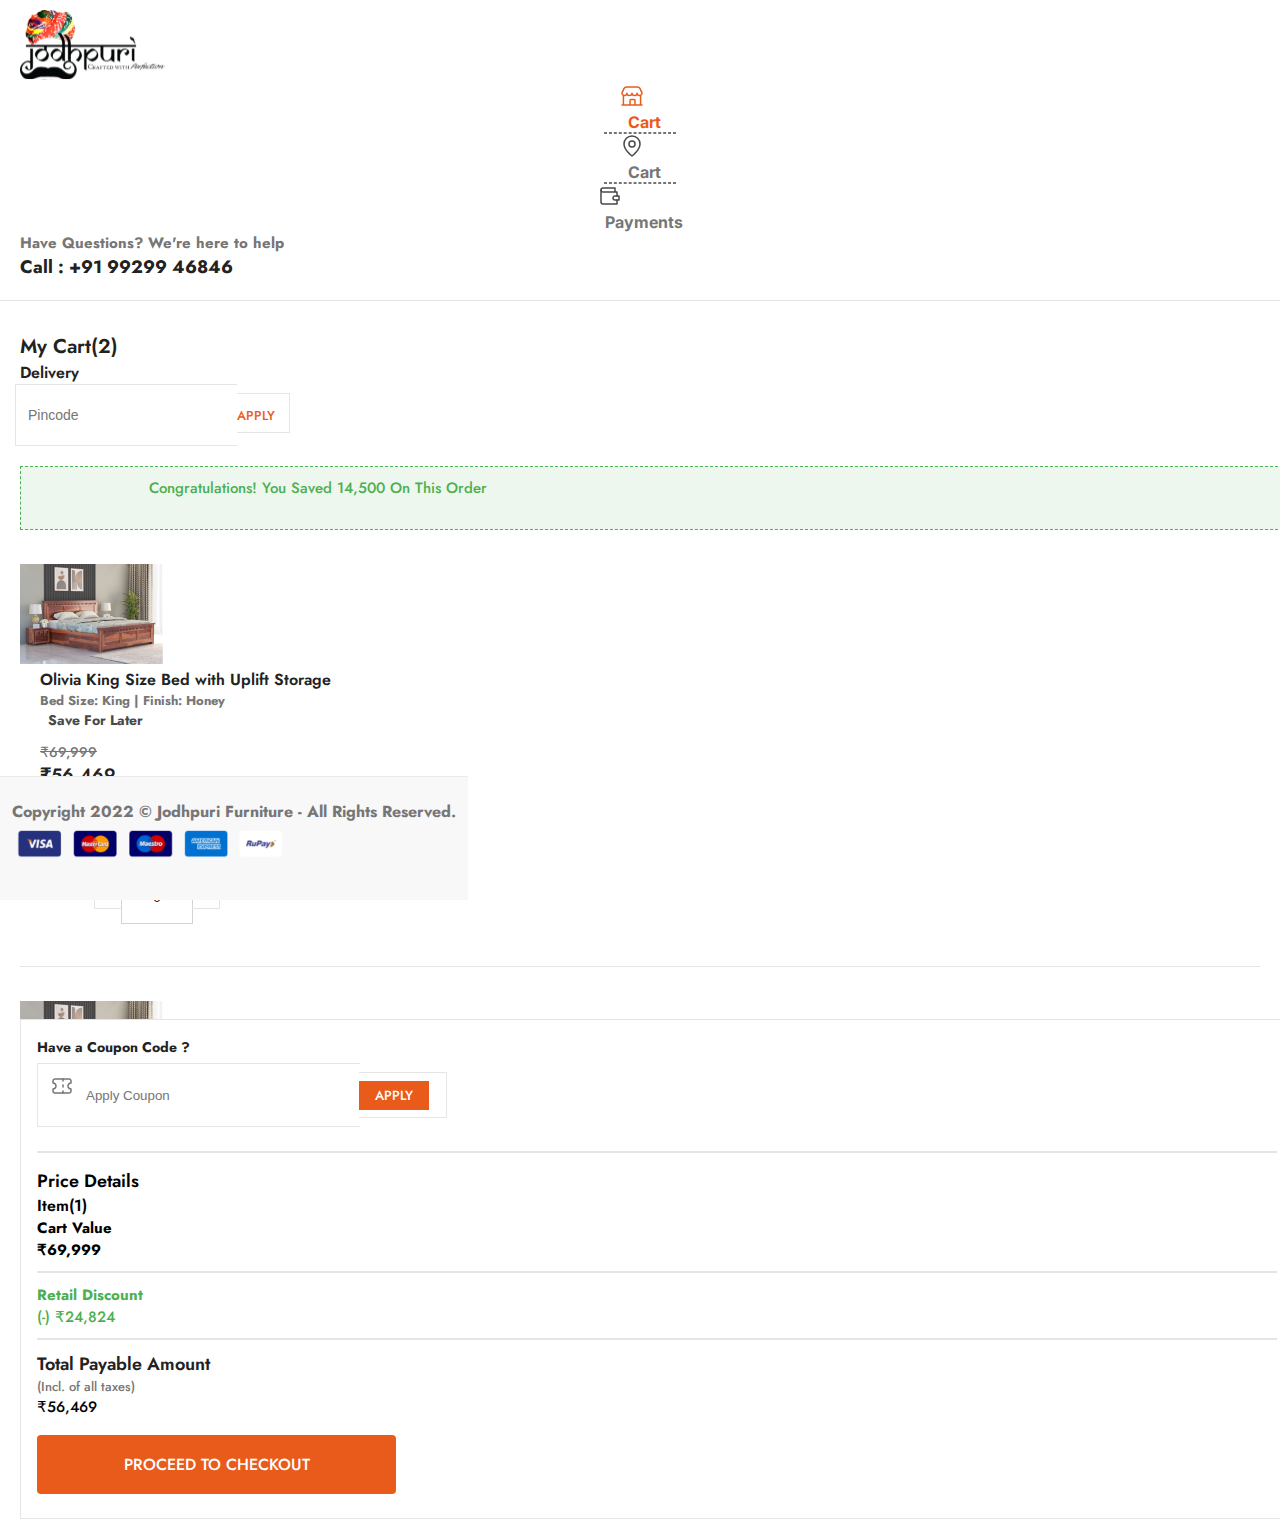
<file: cart.html>
<!doctype html>
<html lang="en">

<head>
    <link rel="stylesheet" href="https://cdnjs.cloudflare.com/ajax/libs/font-awesome/6.2.0/css/all.min.css"
        integrity="sha512-xh6O/CkQoPOWDdYTDqeRdPCVd1SpvCA9XXcUnZS2FmJNp1coAFzvtCN9BmamE+4aHK8yyUHUSCcJHgXloTyT2A=="
        crossorigin="anonymous" referrerpolicy="no-referrer" />
    <!-- Required meta tags -->
    <meta charset="utf-8">
    <meta name="viewport" content="width=device-width, initial-scale=1">
    <!--  -->
    <link rel="stylesheet" href="css/index.css">
    <!-- Bootstrap CSS -->
    <link href="https://cdn.jsdelivr.net/npm/bootstrap@5.0.2/dist/css/bootstrap.min.css" rel="stylesheet"
        integrity="sha384-EVSTQN3/azprG1Anm3QDgpJLIm9Nao0Yz1ztcQTwFspd3yD65VohhpuuCOmLASjC" crossorigin="anonymous">

    <title>Jodhpuri</title>
</head>

<body>
    <div class="header-2 container-fluid">
        <div class="container2">
            <div class="d-flex">
                <img src="images/logo.svg" alt="" class="img1">
                <div class="progress-bar-cart d-flex">
                    <div class="d-flex">
                        <img src="images/active-cart.svg" alt="">
                        <h2 class="inter font-16 fw-normal color-6">Cart</h2>
                    </div>
                    <div class="border3"></div>
                    <div class="d-flex">
                        <img src="images/map-pin.svg" alt="">
                        <h2 class="inter font-16 fw-normal color-767676">Cart</h2>
                    </div>
                    <div class="border3"></div>
                    <div class="d-flex">
                        <img src="images/payment.svg" alt="">
                        <h2 class="inter font-16 fw-normal color-767676">Payments</h2>
                    </div>
                </div>
                <div class="ms-auto mt-2">
                    <h1 class="jost font-15 color-767676">Have Questions? We're here to help</h1>
                    <h3 class="jost font-18 color-22222 text-end">Call : +91 99299 46846</h3>
                </div>
            </div>
        </div>
    </div>

    <!-- section 1 Cart -->

    <section class="Cart">
        <div class="container2">
            <div class="row">
                <div class="col-lg-8">
                    <div class="d-flex justify-content-between">
                        <h1 class="jost font-20 fw-600 color-22222">My Cart(2)</h1>
                        <div class="d-flex">
                            <h2 class="jost fw-600 color-22222 font-16">Delivery</h2>
                            <div class="pincode">
                                <input type="text" placeholder="Pincode"><button type="submit"
                                    class="jost font-14 fw-500 color-6">
                                    APPLY
                                </button>
                            </div>
                        </div>
                    </div>
                    <div class="saved">
                        <h1 class="jost font-15 fw-500 text-center">Congratulations! You Saved 14,500 On This Order</h1>
                    </div>

                    <div class="items">
                    <div class="cart-item d-flex">
                        <img src="images/cart-item1.png" alt="">

                        <div class="cart-item-content">
                            <div class="d-flex justify-content-between">
                                <div>
                                    <h1 class="font-16 jost fw-600 color-22222 mb-0">Olivia King Size Bed with Uplift
                                        Storage</h1>
                                    <h2 class="font-13 color-767676 jost fw-normal">Bed Size: King | Finish: Honey</h2>
                                </div>
                                <div class="">
                                    <h3 class="font-14 fw-normal jost"><i class="fa-regular fa-heart"></i> Save For
                                        Later</h3>
                                </div>
                            </div>
                            <div class="d-flex" style="margin-top: 12px;">
                                <div class="cart-rate">
                                    <strike class="font-14 color-767676 fw-500 jost">₹69,999</strike>
                                    <h4 class="jost font-18 color-22222 fw-600">₹56,469</h4>
                                </div>
                                <div class="d-flex savings">
                                    <img src="images/verified.svg" alt="">
                                    <div>
                                        <h5 class="color-6 jost fw-600 font-14 mb-0">Save 24,824</h5>
                                        <p class="mb-0 font-13 color-767676 jost">After applying coupon "DIWALI20"</p>
                                    </div>
                                </div>
                                <div class="qty">
                                    <button class="qty-btn-minus" type="button"><i
                                            class="fa fa-minus"></i></button>
                                    <input type="text" name="qty" value="0" class="input-qty" />
                                    <button class="qty-btn-plus" type="button"><i
                                            class="fa fa-plus"></i></button>
                                </div>
                                <button class="delete">
                                    <i class="fa-regular fa-trash-can"></i>
                                </button>
                            </div>
                        </div>
                    </div>
                    <div class="cart-item d-flex">
                        <img src="images/cart-item1.png" alt="">

                        <div class="cart-item-content">
                            <div class="d-flex justify-content-between">
                                <div>
                                    <h1 class="font-16 jost fw-600 color-22222 mb-0">Olivia King Size Bed with Uplift
                                        Storage</h1>
                                    <h2 class="font-13 color-767676 jost fw-normal">Bed Size: King | Finish: Honey</h2>
                                </div>
                                <div class="">
                                    <h3 class="font-14 fw-normal jost"><i class="fa-regular fa-heart"></i> Save For
                                        Later</h3>
                                </div>
                            </div>
                            <div class="d-flex" style="margin-top: 12px;">
                                <div class="cart-rate">
                                    <strike class="font-14 color-767676 fw-500 jost">₹69,999</strike>
                                    <h4 class="jost font-18 color-22222 fw-600">₹56,469</h4>
                                </div>
                                <div class="d-flex savings">
                                    <img src="images/verified.svg" alt="">
                                    <div>
                                        <h5 class="color-6 jost fw-600 font-14 mb-0">Save 24,824</h5>
                                        <p class="mb-0 font-13 color-767676 jost">After applying coupon "DIWALI20"</p>
                                    </div>
                                </div>
                                <div class="qty">
                                    <button class="qty-btn-minus" type="button"><i
                                            class="fa fa-minus"></i></button>
                                    <input type="text" name="qty" value="0" class="input-qty" />
                                    <button class="qty-btn-plus" type="button"><i
                                            class="fa fa-plus"></i></button>
                                </div>
                                <button class="delete">
                                    <i class="fa-regular fa-trash-can"></i>
                                </button>
                            </div>
                        </div>
                    </div>
                    <div class="cart-item d-flex">
                        <img src="images/cart-item1.png" alt="">

                        <div class="cart-item-content">
                            <div class="d-flex justify-content-between">
                                <div>
                                    <h1 class="font-16 jost fw-600 color-22222 mb-0">Olivia King Size Bed with Uplift
                                        Storage</h1>
                                    <h2 class="font-13 color-767676 jost fw-normal">Bed Size: King | Finish: Honey</h2>
                                </div>
                                <div class="">
                                    <h3 class="font-14 fw-normal jost"><i class="fa-regular fa-heart"></i> Save For
                                        Later</h3>
                                </div>
                            </div>
                            <div class="d-flex" style="margin-top: 12px;">
                                <div class="cart-rate">
                                    <strike class="font-14 color-767676 fw-500 jost">₹69,999</strike>
                                    <h4 class="jost font-18 color-22222 fw-600">₹56,469</h4>
                                </div>
                                <div class="d-flex savings">
                                    <img src="images/verified.svg" alt="">
                                    <div>
                                        <h5 class="color-6 jost fw-600 font-14 mb-0">Save 24,824</h5>
                                        <p class="mb-0 font-13 color-767676 jost">After applying coupon "DIWALI20"</p>
                                    </div>
                                </div>
                                <div class="qty">
                                    <button class="qty-btn-minus" type="button"><i
                                            class="fa fa-minus"></i></button>
                                    <input type="text" name="qty" value="0" class="input-qty" />
                                    <button class="qty-btn-plus" type="button"><i
                                            class="fa fa-plus"></i></button>
                                </div>
                                <button class="delete">
                                    <i class="fa-regular fa-trash-can"></i>
                                </button>
                            </div>
                        </div>
                    </div>
                    <div class="cart-item d-flex">
                        <img src="images/cart-item1.png" alt="">

                        <div class="cart-item-content">
                            <div class="d-flex justify-content-between">
                                <div>
                                    <h1 class="font-16 jost fw-600 color-22222 mb-0">Olivia King Size Bed with Uplift
                                        Storage</h1>
                                    <h2 class="font-13 color-767676 jost fw-normal">Bed Size: King | Finish: Honey</h2>
                                </div>
                                <div class="">
                                    <h3 class="font-14 fw-normal jost"><i class="fa-regular fa-heart"></i> Save For
                                        Later</h3>
                                </div>
                            </div>
                            <div class="d-flex" style="margin-top: 12px;">
                                <div class="cart-rate">
                                    <strike class="font-14 color-767676 fw-500 jost">₹69,999</strike>
                                    <h4 class="jost font-18 color-22222 fw-600">₹56,469</h4>
                                </div>
                                <div class="d-flex savings">
                                    <img src="images/verified.svg" alt="">
                                    <div>
                                        <h5 class="color-6 jost fw-600 font-14 mb-0">Save 24,824</h5>
                                        <p class="mb-0 font-13 color-767676 jost">After applying coupon "DIWALI20"</p>
                                    </div>
                                </div>
                                <div class="qty">
                                    <button class="qty-btn-minus" type="button"><i
                                            class="fa fa-minus"></i></button>
                                    <input type="text" name="qty" value="0" class="input-qty" />
                                    <button class="qty-btn-plus" type="button"><i
                                            class="fa fa-plus"></i></button>
                                </div>
                                <button class="delete">
                                    <i class="fa-regular fa-trash-can"></i>
                                </button>
                            </div>
                        </div>
                    </div>
                </div>
                </div>
                <div class="col-lg-4">
                    <div class="billing-box">
                        <h1 class="jost font-14 fw-normal color-22222">Have a Coupon Code ?</h1>
                        <div class="input-coupon">
                            <input type="text" placeholder="Apply Coupon">
                            <button class="coupon-apply">
                                <span class="jost fw-500">APPLY</span>
                            </button>
                        </div>
                        <div class="border-apply"></div>
                        <div class="d-flex justify-content-between mb-3">
                            <h3 class="jost fw-600 font-18 mb-0">Price Details</h3>
                            <h3 class="jost fw-600 font-16 mb-0">Item(1)</h3>
                        </div>
                        <div class="d-flex justify-content-between">
                            <h3 class="jost fw-normal font-15">Cart Value</h3>
                            <h3 class="jost fw-normal font-15">₹69,999</h3>
                        </div>
                        <div class="border-apply2"></div>
                        <div class="d-flex justify-content-between discount-price">
                            <h3 class="jost fw-normal font-15 mb-0">Retail Discount</h3>
                            <h3 class="jost fw-500 font-15 mb-0">(-) ₹24,824</h3>
                        </div>
                        <div class="border-apply2"></div>
                        <div class="d-flex justify-content-between">
                            <div>
                                <h3 class="jost fw-600 color-22222 font-18 mb-0">Total Payable Amount</h3>
                                <span class="color-767676 jost fw-500 font-13">(Incl. of all taxes)</span>
                            </div>
                            <h3 class="jost fw-500 font-15 mb-0">₹56,469</h3>
                        </div>
                        <button class="checkout font-16 jost fw-500">
                            PROCEED TO CHECKOUT
                        </button>
                    </div>
                </div>
            </div>
        </div>
    </section>
    <div class="disclaimer2 container-fluid">
        <div class="container2 d-flex justify-content-between">

            <h1 class="color-767676 fw-normal jost font-16">Copyright 2022 © Jodhpuri Furniture - All Rights Reserved.</h1>
            <img src="images/upi.svg" alt="">
        </div>
     </div>















    <!-- Option 1: Bootstrap Bundle with Popper -->
    <script src="https://cdn.jsdelivr.net/npm/bootstrap@5.0.2/dist/js/bootstrap.bundle.min.js"
        integrity="sha384-MrcW6ZMFYlzcLA8Nl+NtUVF0sA7MsXsP1UyJoMp4YLEuNSfAP+JcXn/tWtIaxVXM"
        crossorigin="anonymous"></script>
</body>
<script>
    var buttonPlus = $(".qty-btn-plus");
    var buttonMinus = $(".qty-btn-minus");

    var incrementPlus = buttonPlus.click(function () {
        var $n = $(this)
            .parent(".qty-container")
            .find(".input-qty");
        $n.val(Number($n.val()) + 1);
    });

    var incrementMinus = buttonMinus.click(function () {
        var $n = $(this)
            .parent(".qty-container")
            .find(".input-qty");
        var amount = Number($n.val());
        if (amount > 0) {
            $n.val(amount - 1);
        }
    });
</script>

</html>
</file>
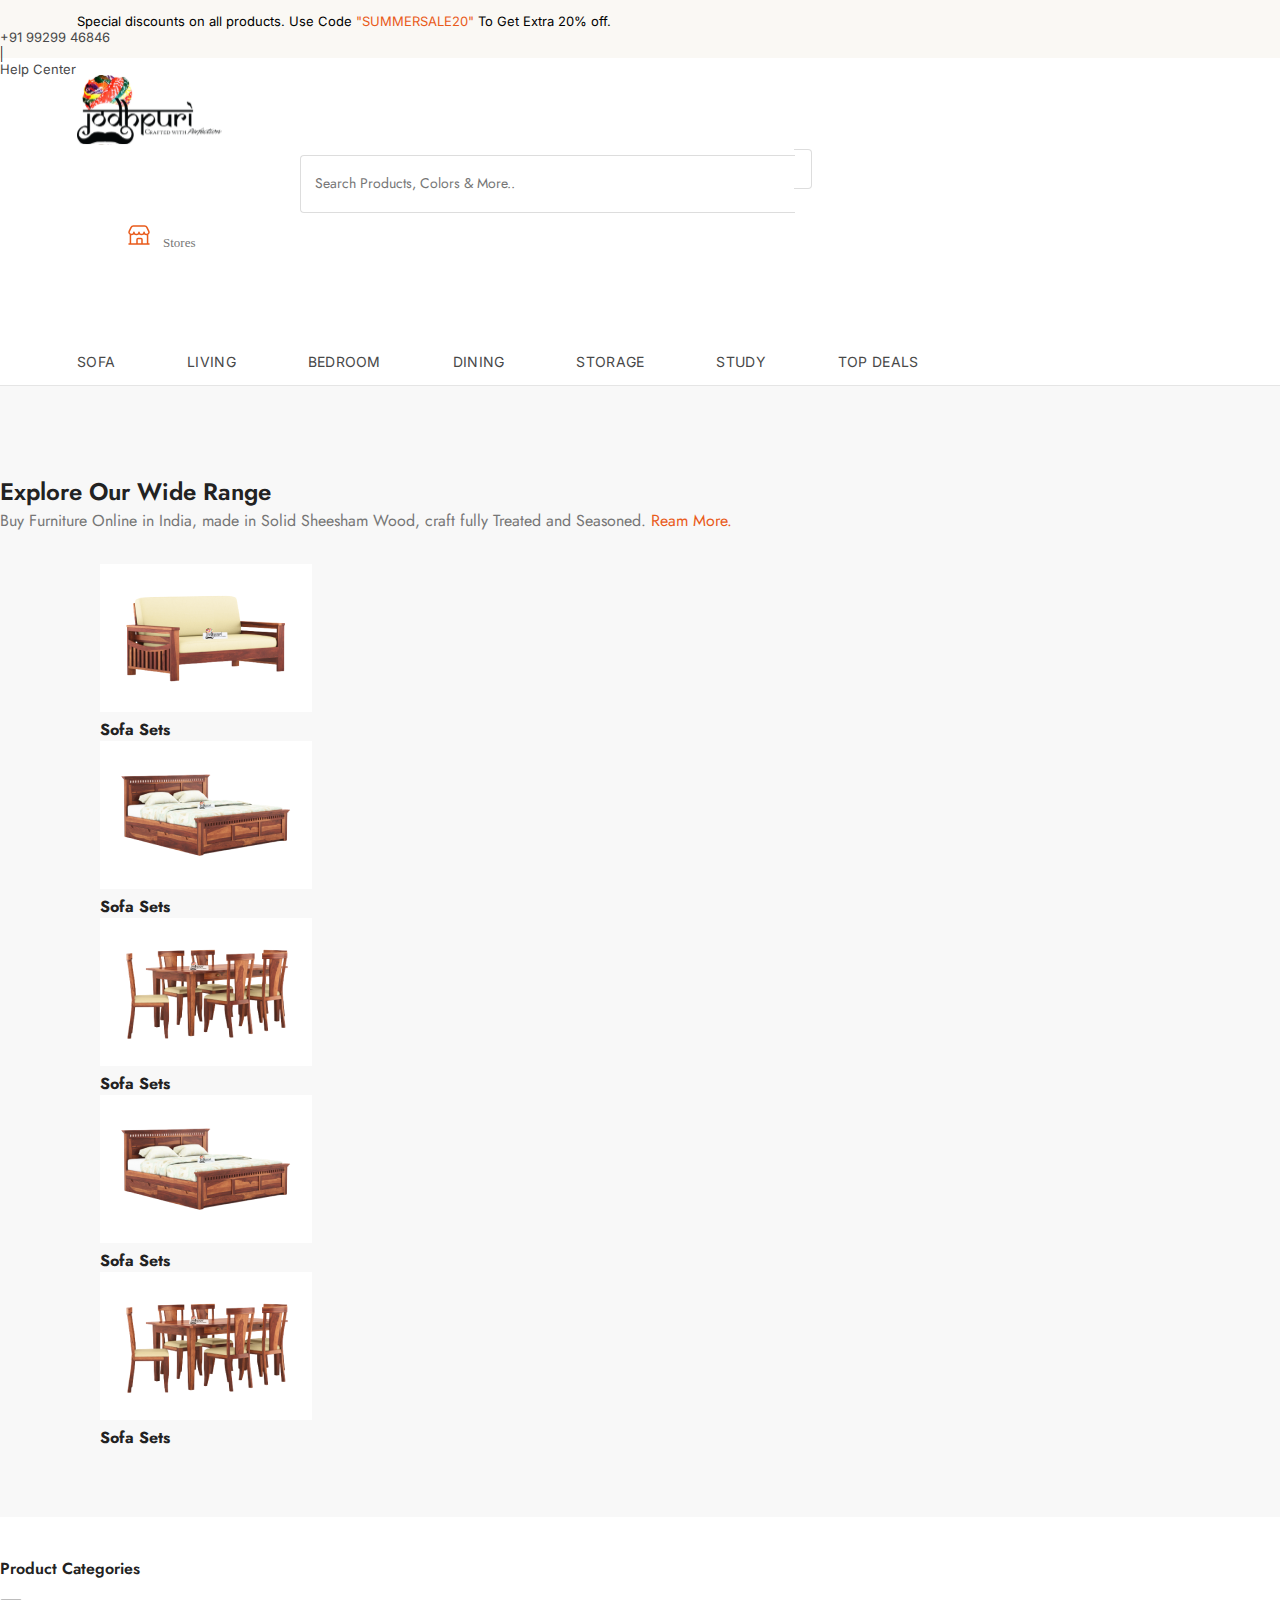
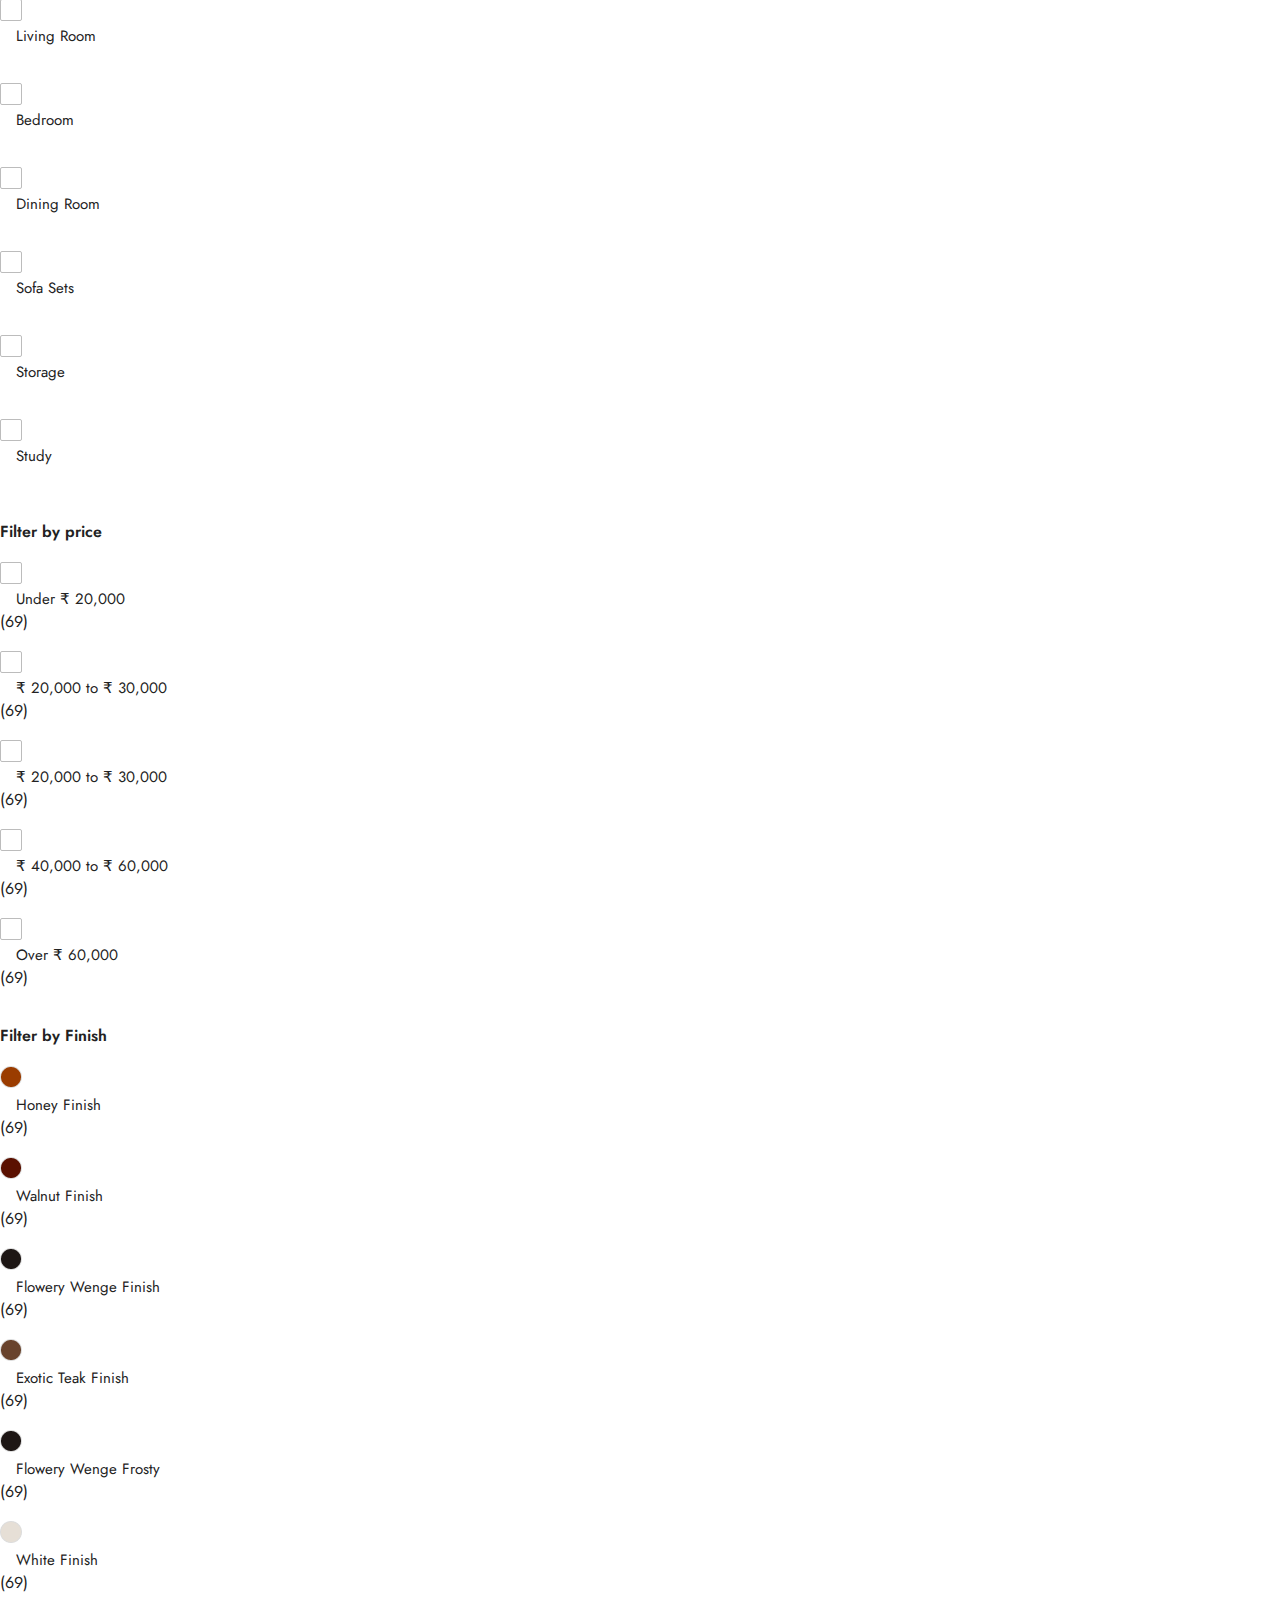
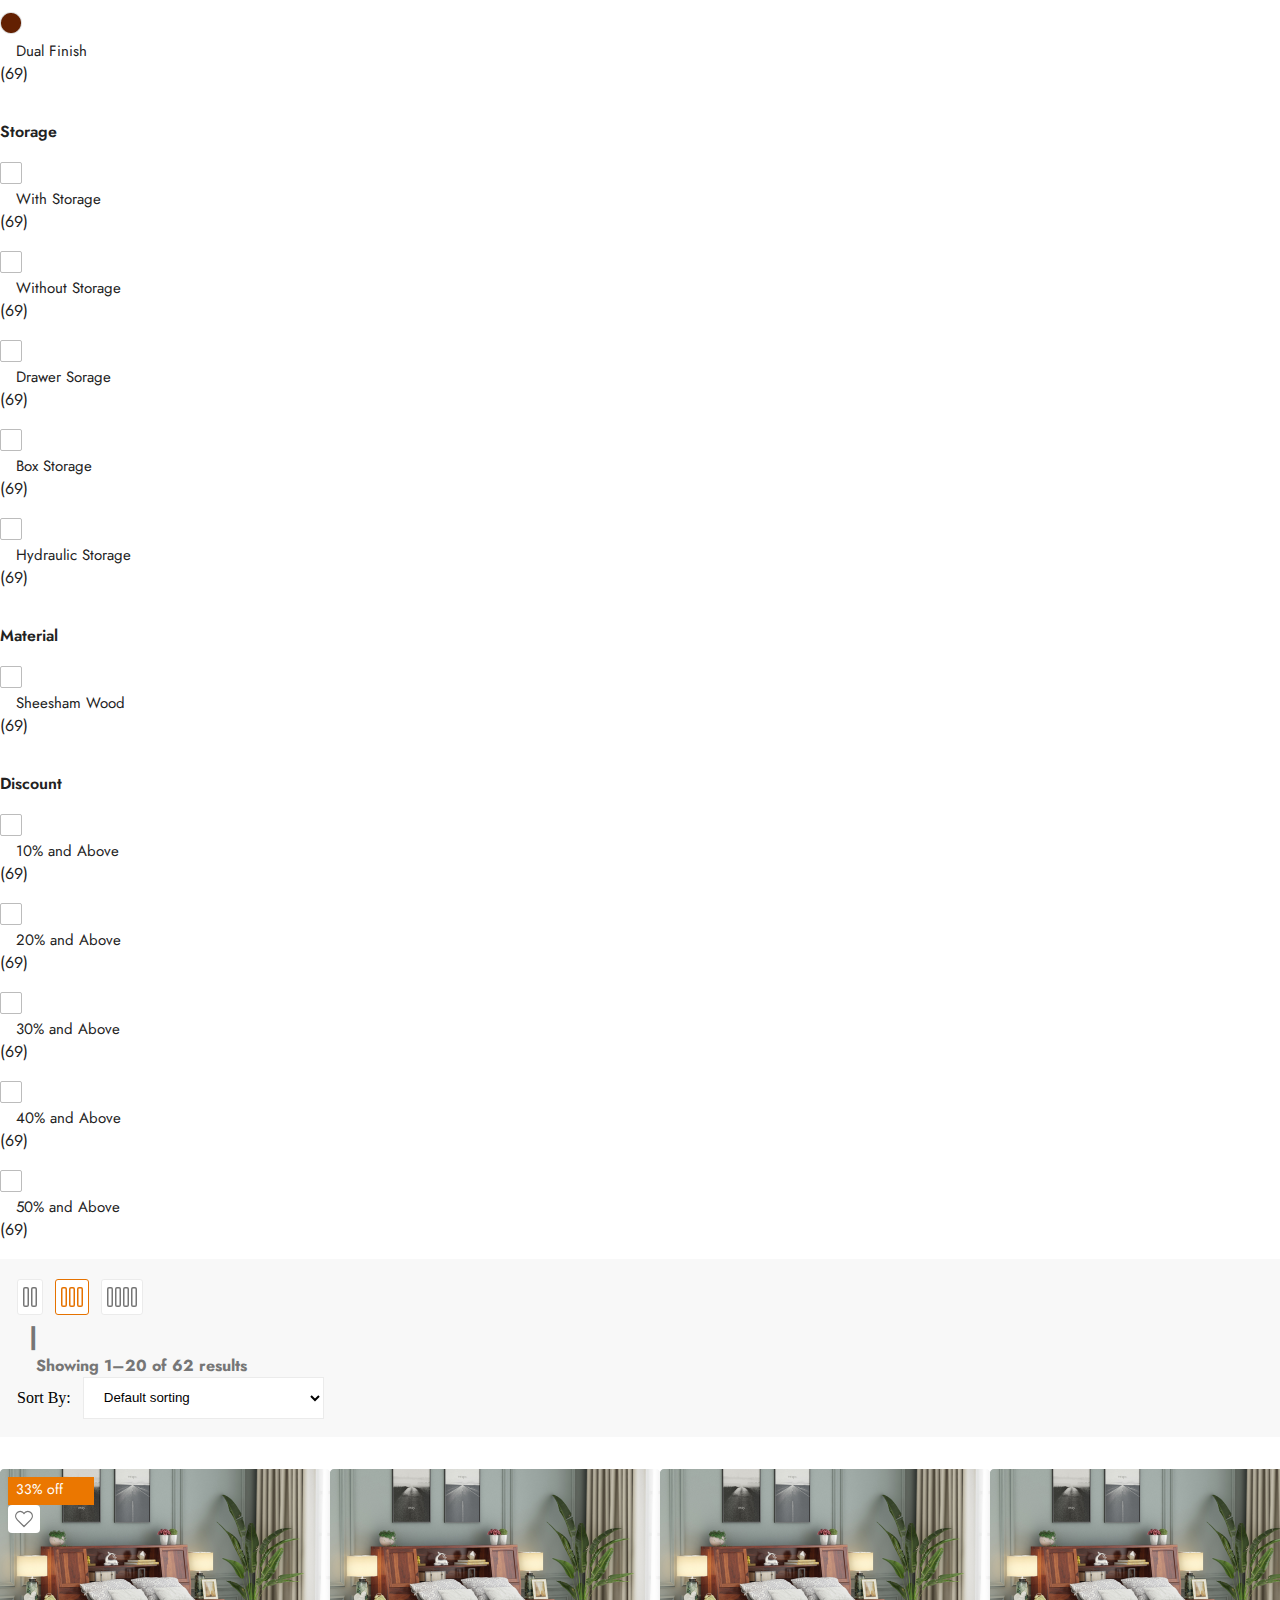
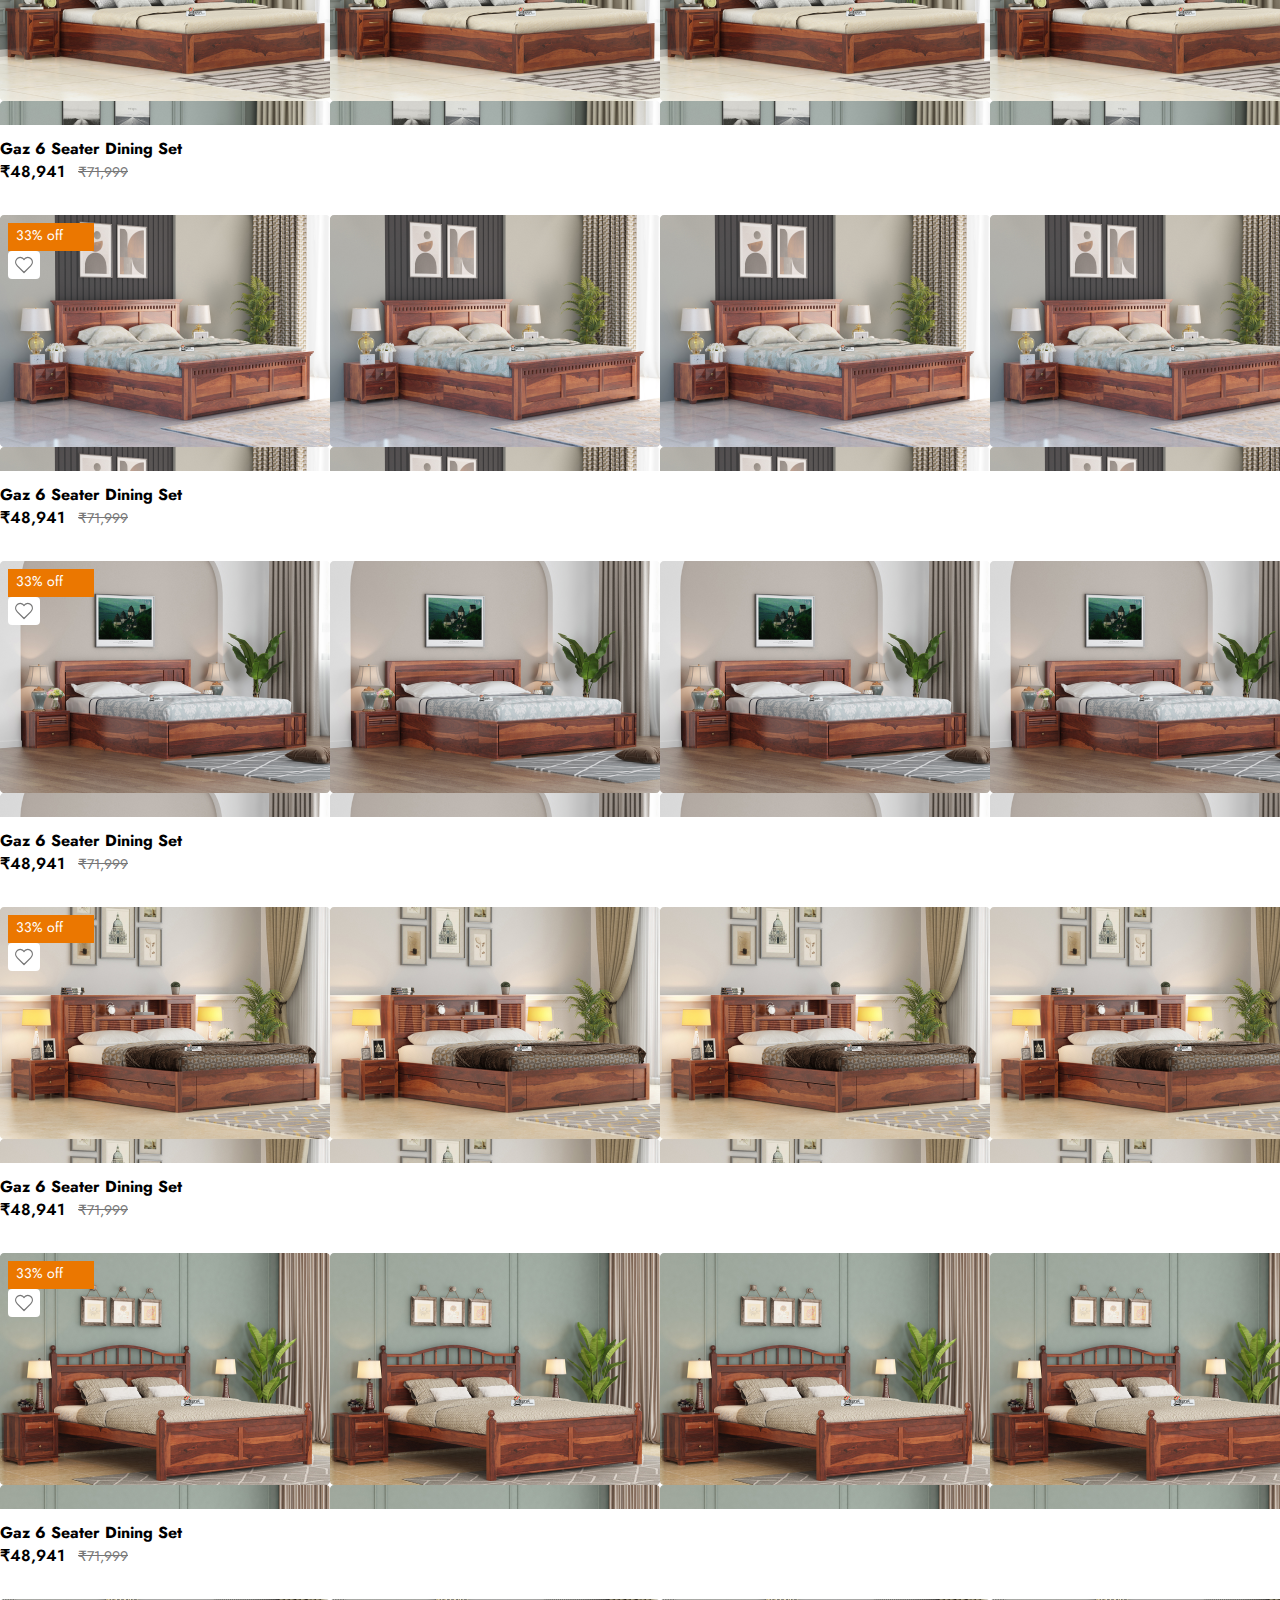
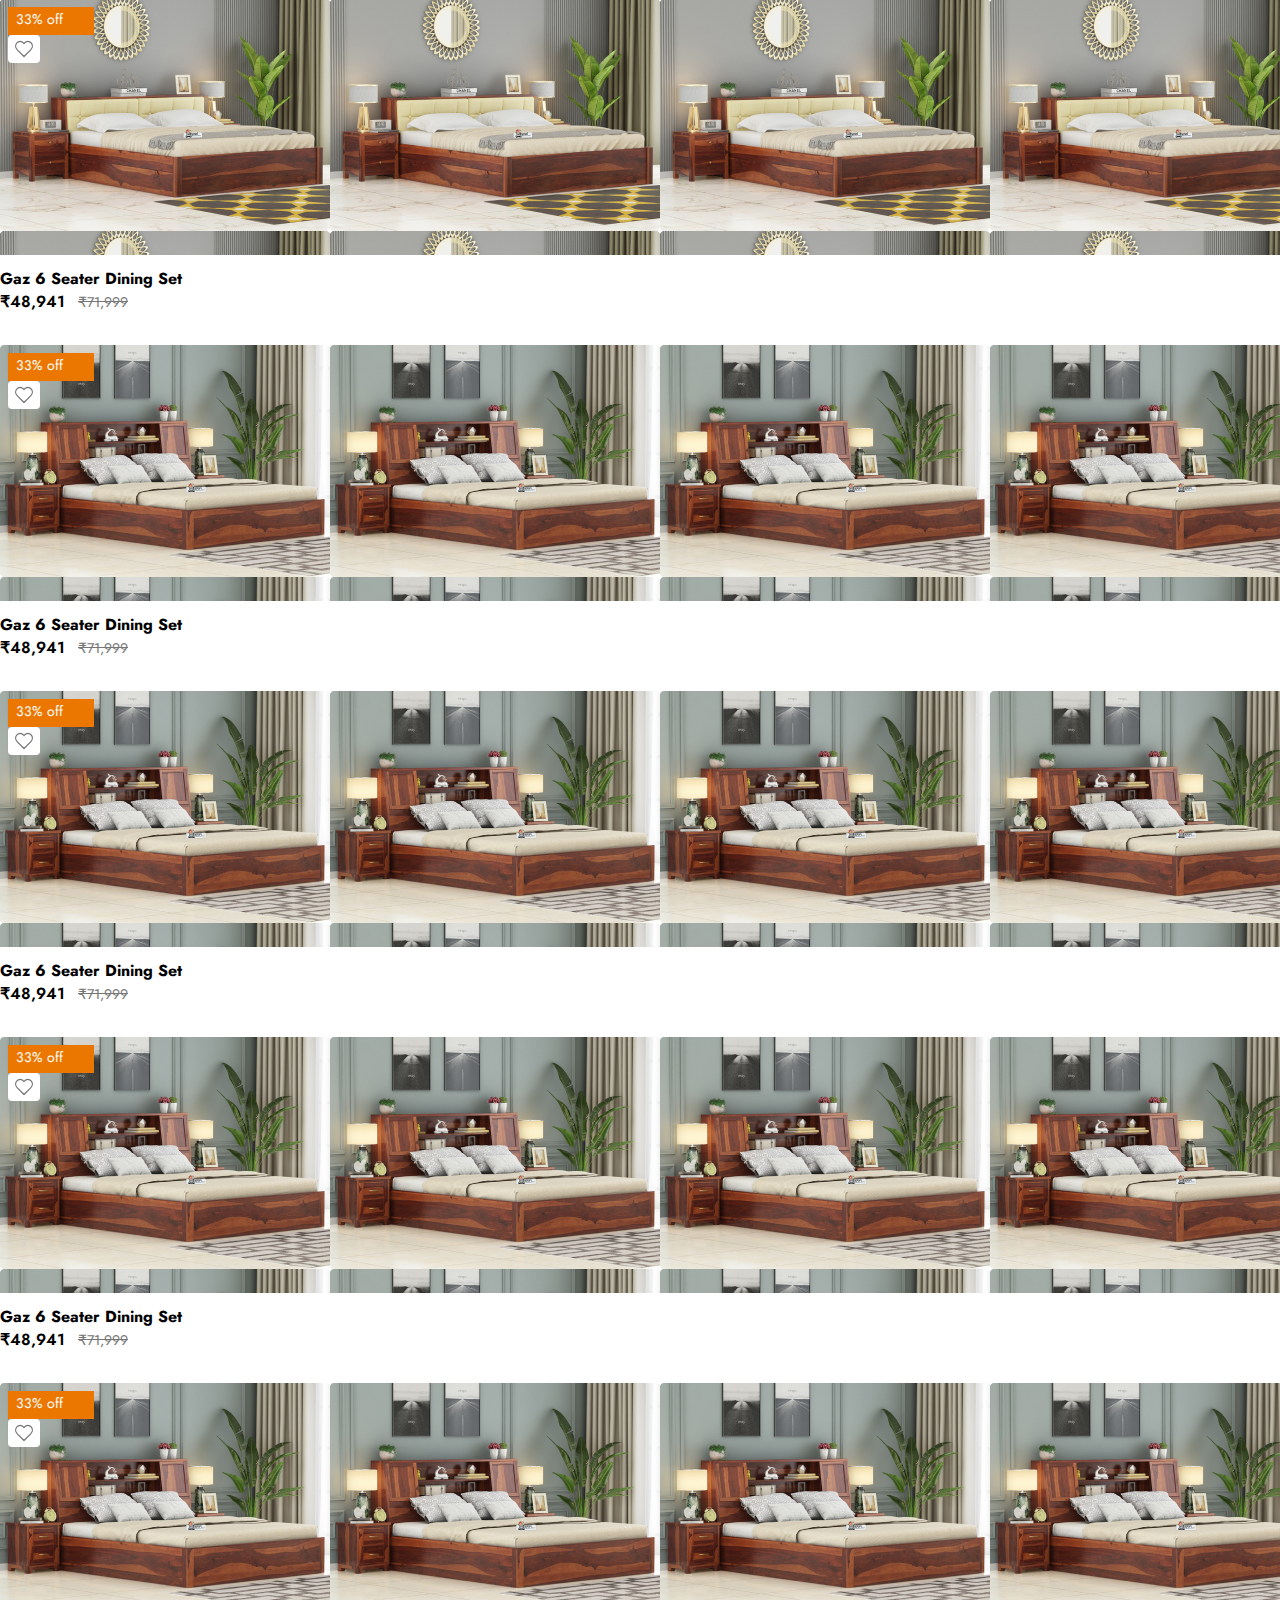
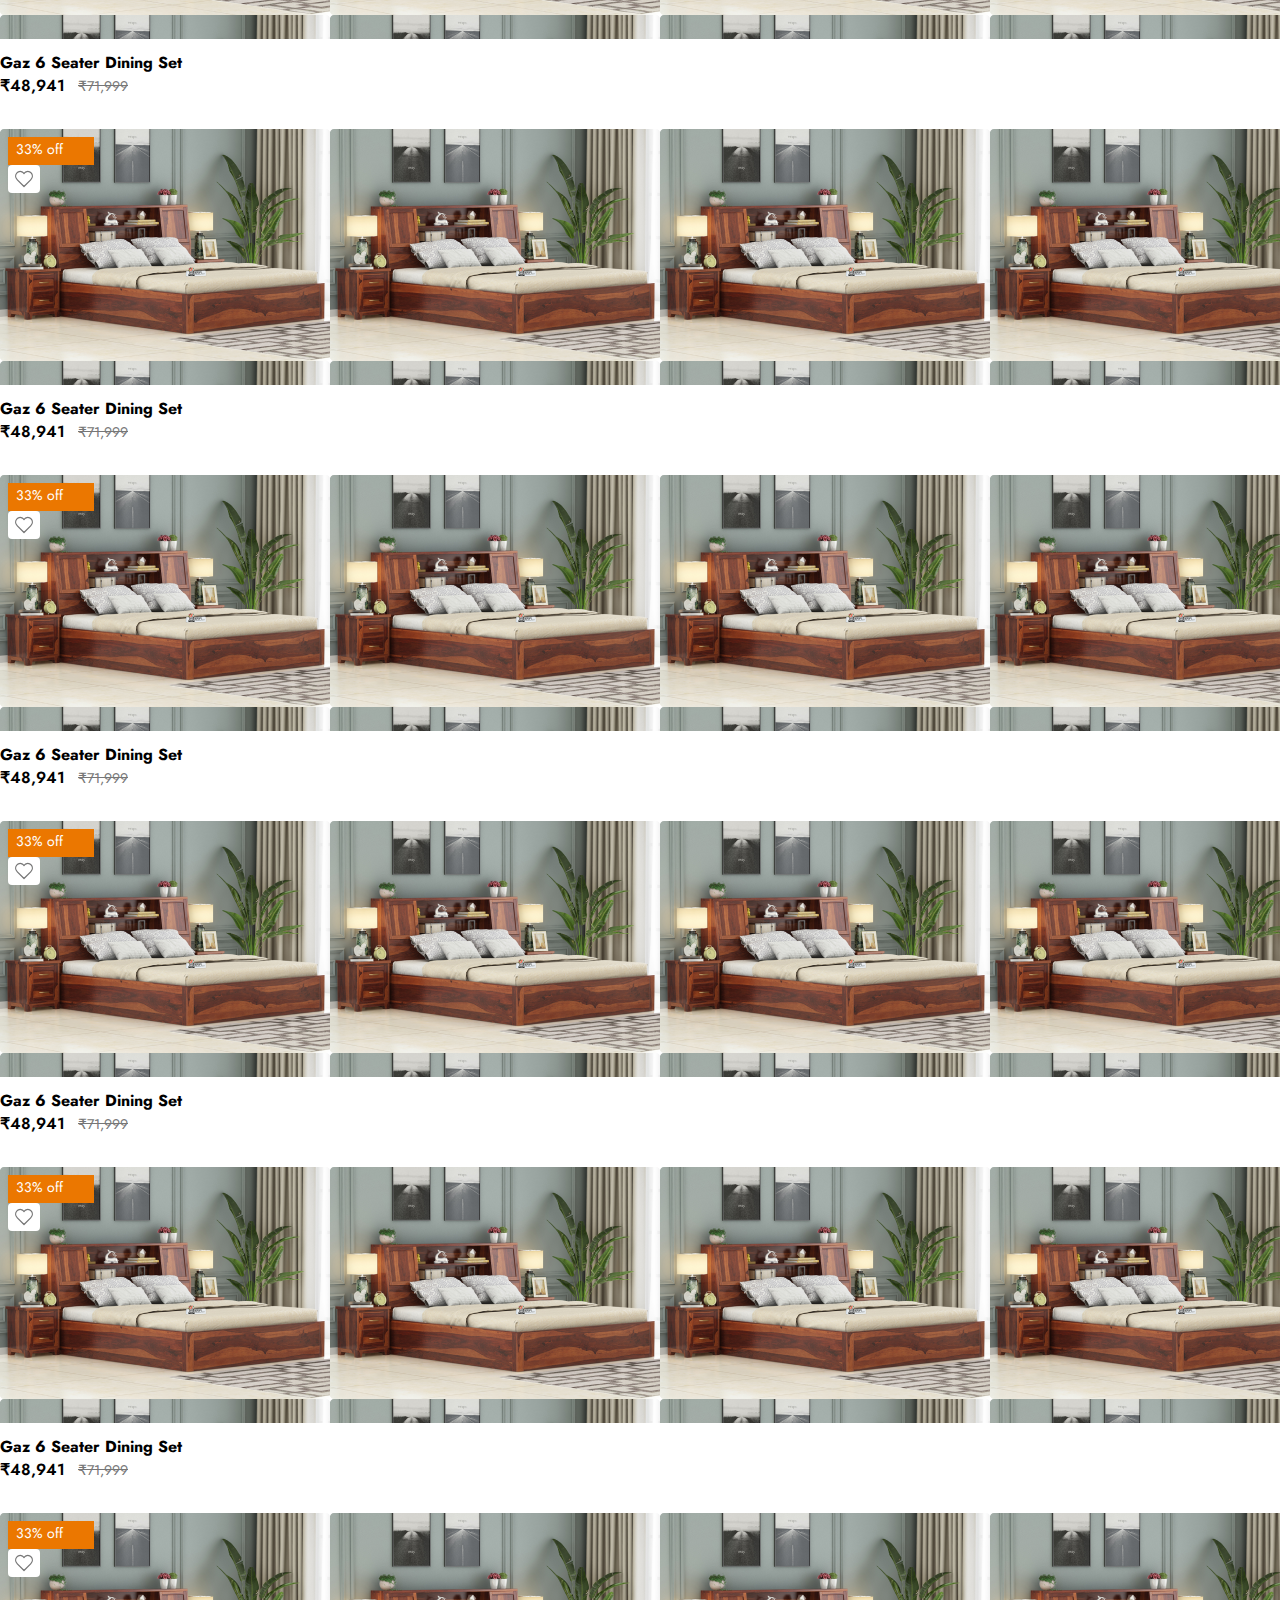
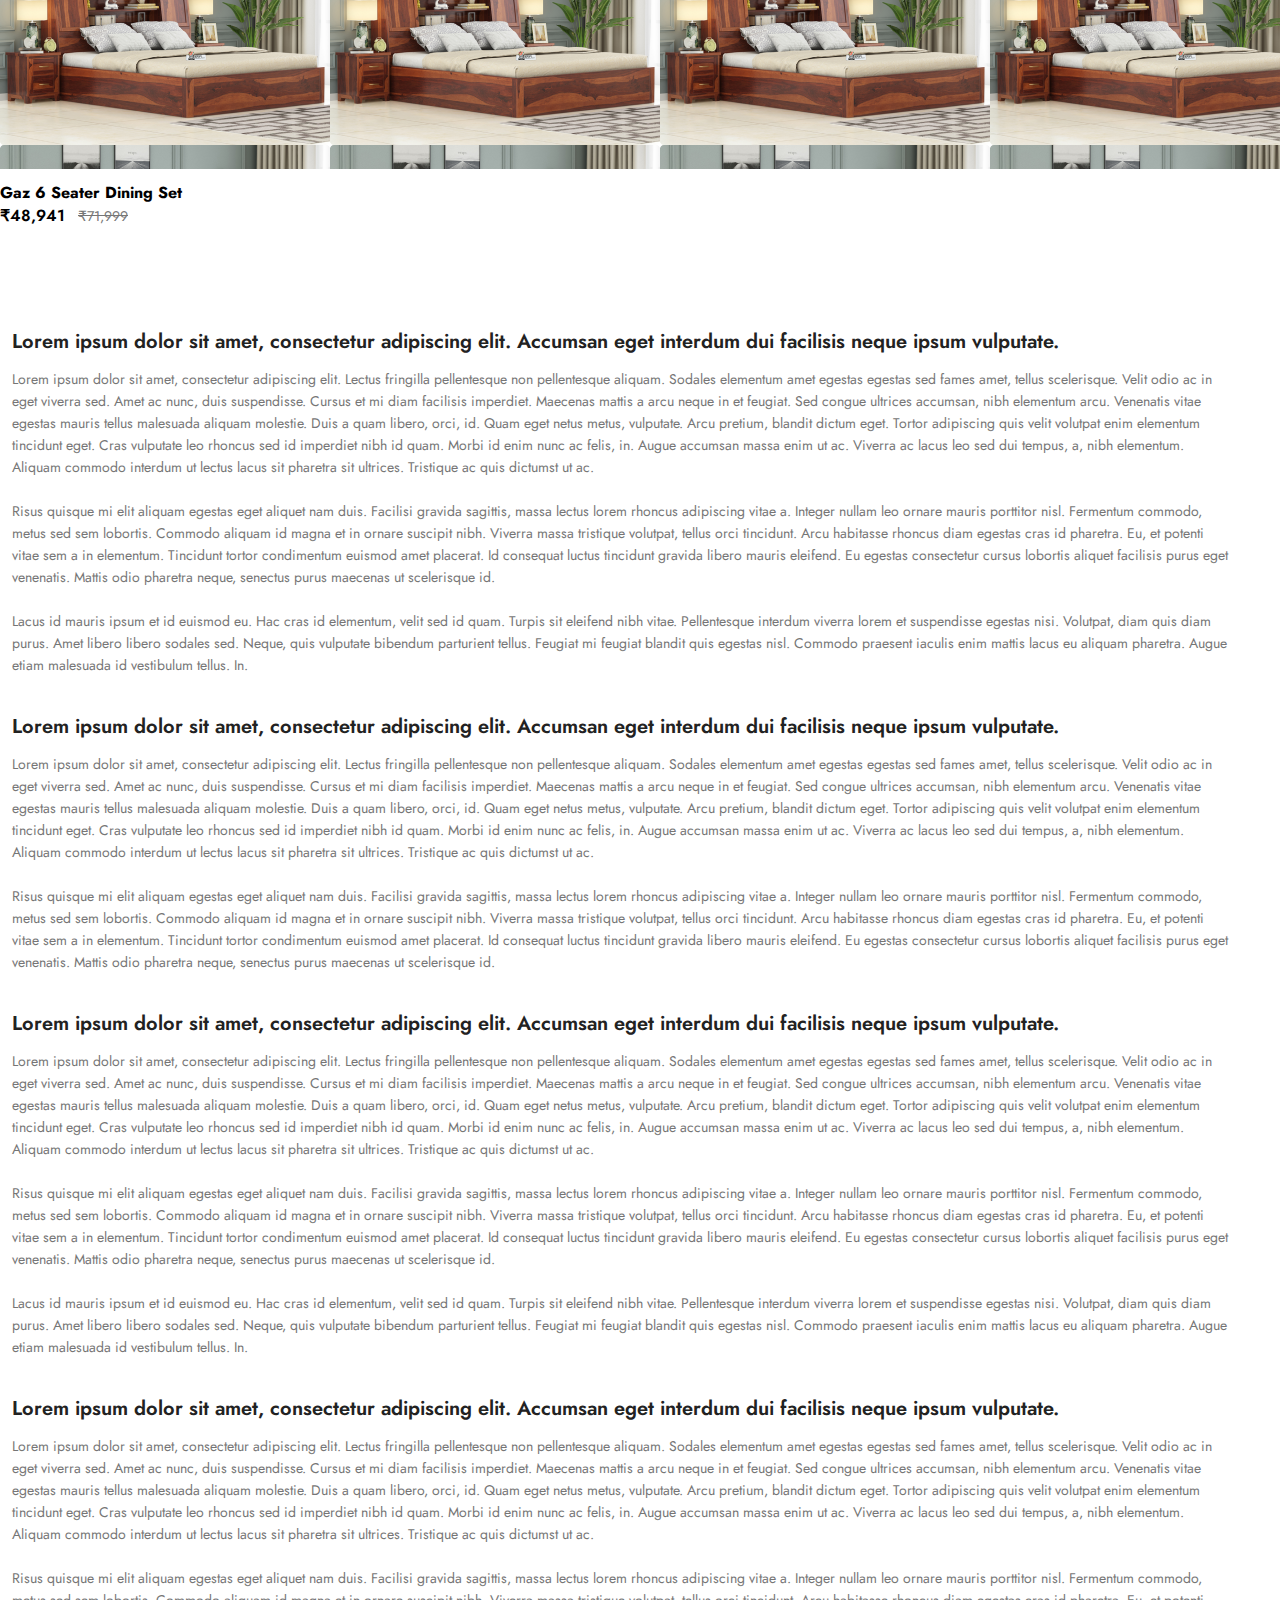
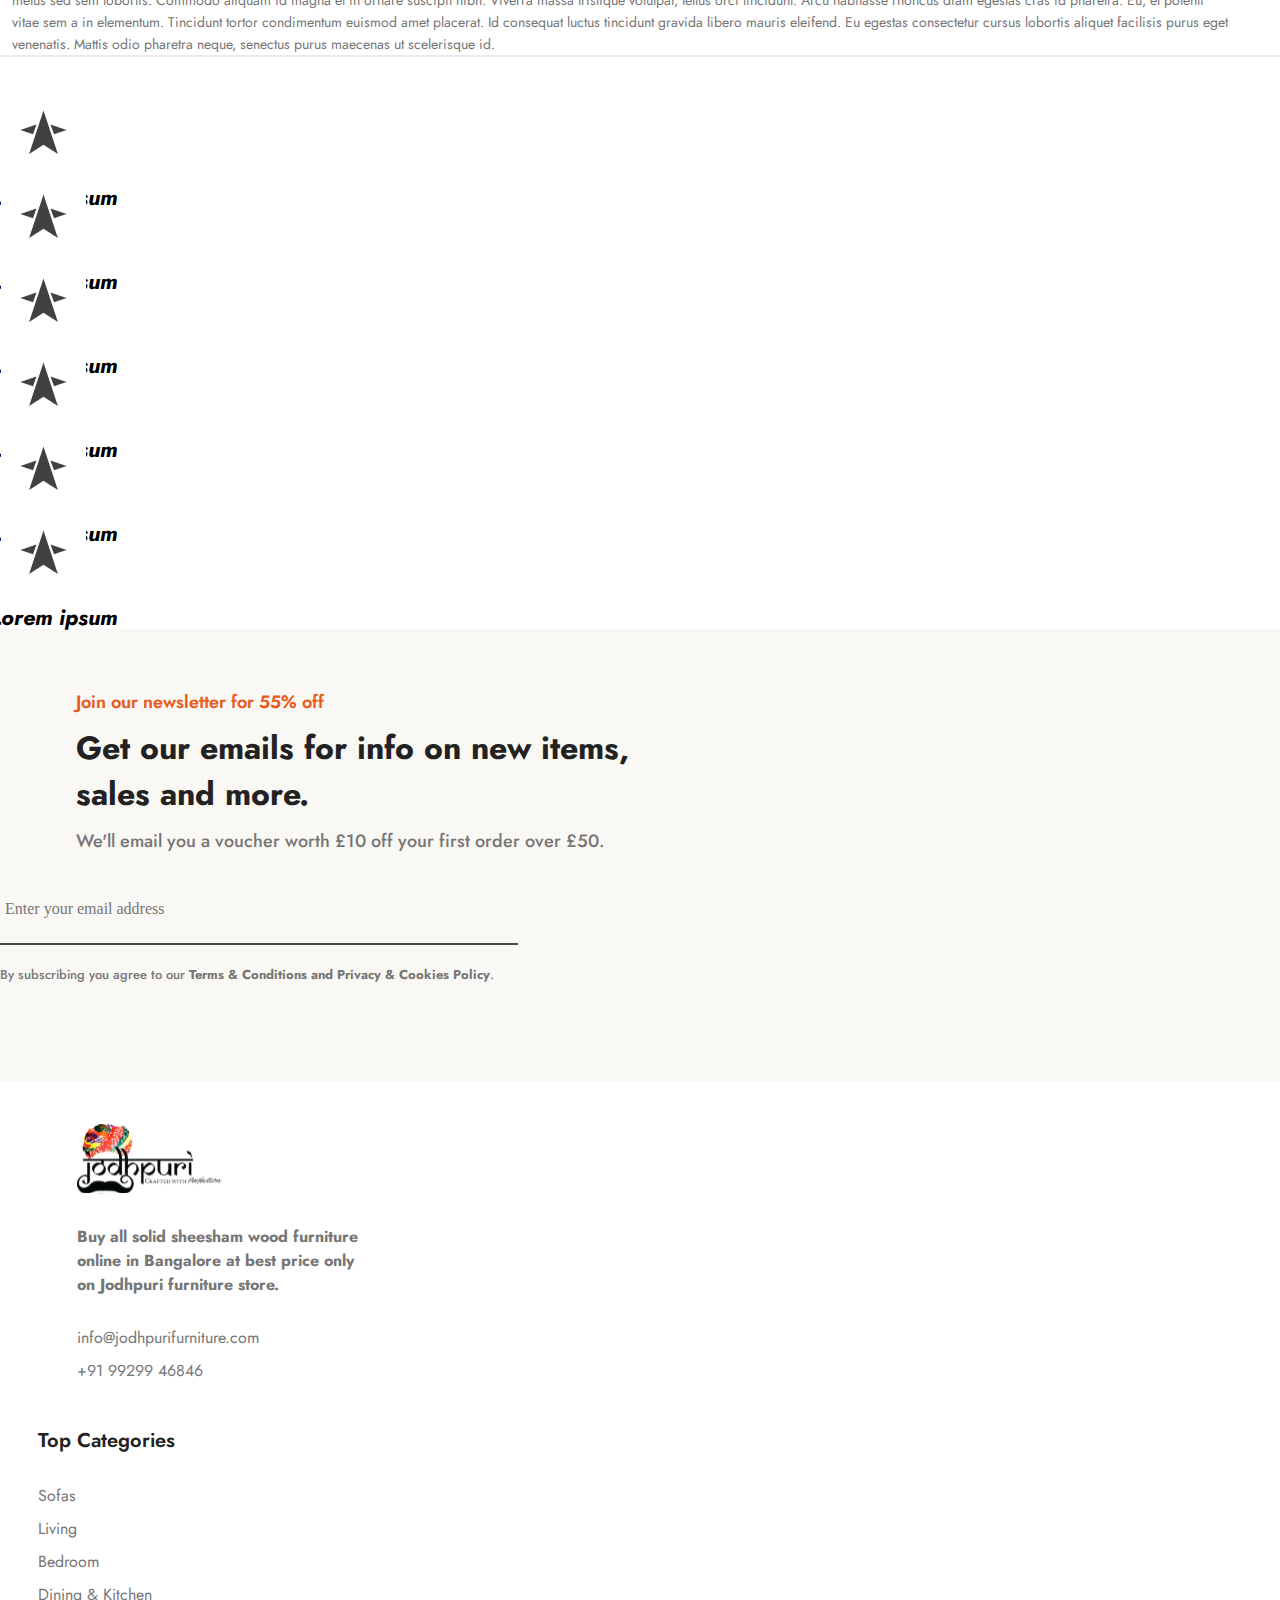
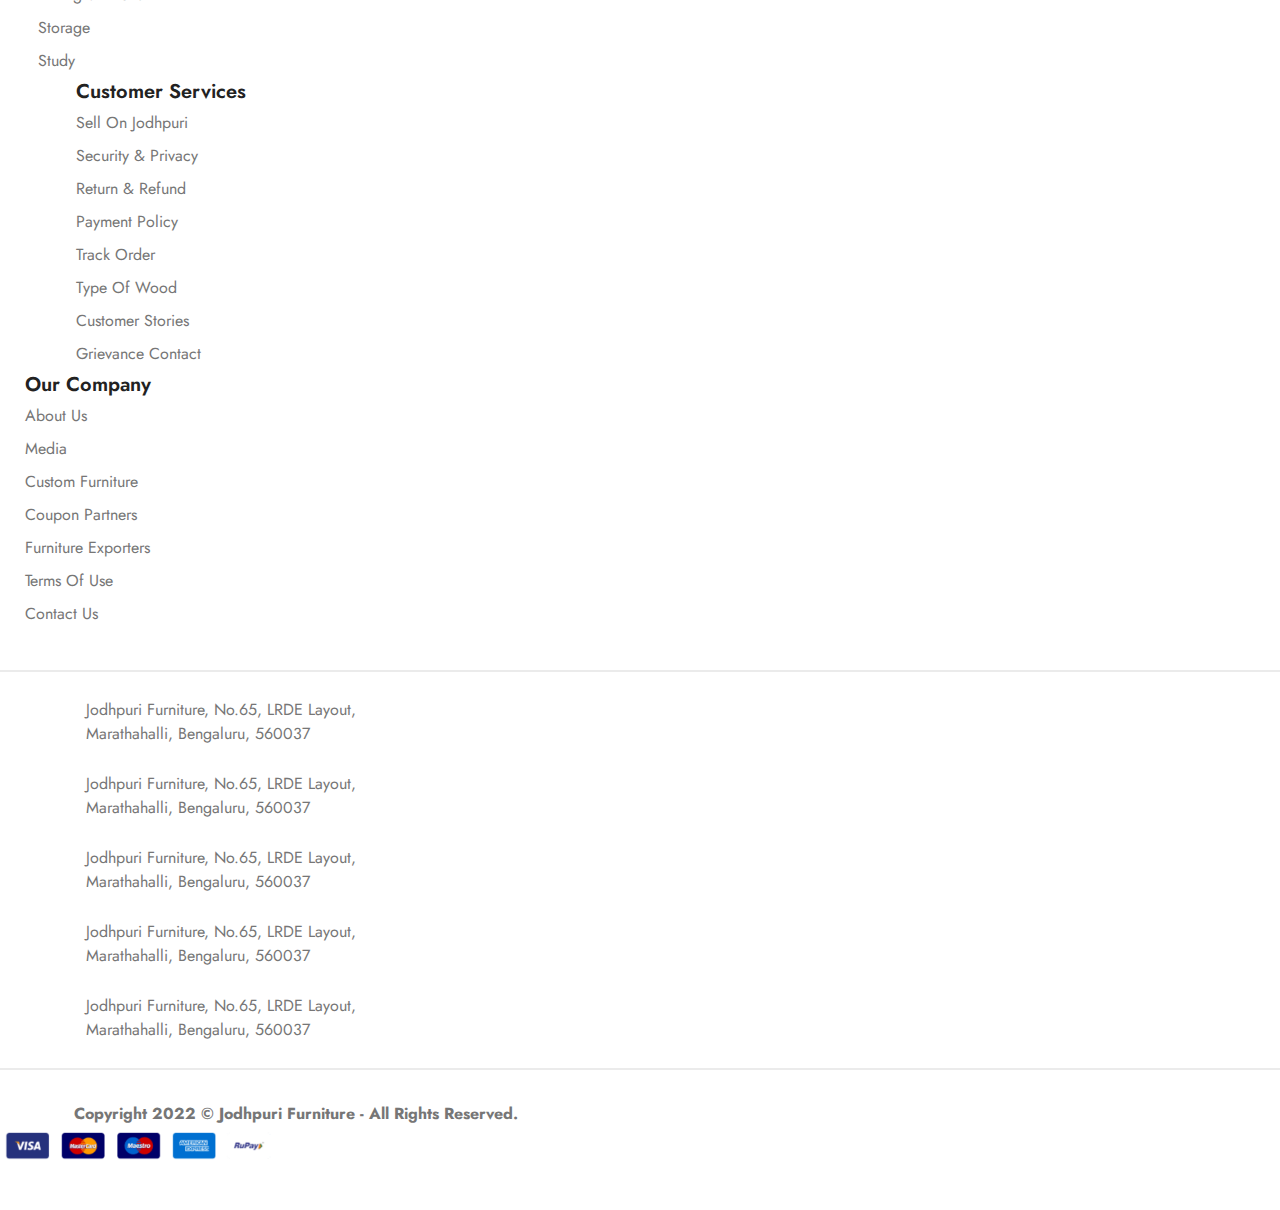
<file: listing.html>
<!doctype html>
<html lang="en">

<head>
    <link rel="stylesheet" href="https://cdnjs.cloudflare.com/ajax/libs/font-awesome/6.2.0/css/all.min.css"
        integrity="sha512-xh6O/CkQoPOWDdYTDqeRdPCVd1SpvCA9XXcUnZS2FmJNp1coAFzvtCN9BmamE+4aHK8yyUHUSCcJHgXloTyT2A=="
        crossorigin="anonymous" referrerpolicy="no-referrer" />
    <!-- Required meta tags -->
    <meta charset="utf-8">
    <meta name="viewport" content="width=device-width, initial-scale=1">
    <!--  -->
    <link rel="stylesheet" href="css/index.css">
    <!-- Bootstrap CSS -->
    <link href="https://cdn.jsdelivr.net/npm/bootstrap@5.0.2/dist/css/bootstrap.min.css" rel="stylesheet"
        integrity="sha384-EVSTQN3/azprG1Anm3QDgpJLIm9Nao0Yz1ztcQTwFspd3yD65VohhpuuCOmLASjC" crossorigin="anonymous">
    <link rel="stylesheet" href="mega.css">
    <script src="https://cdnjs.cloudflare.com/ajax/libs/jquery/3.6.1/jquery.min.js" integrity="sha512-aVKKRRi/Q/YV+4mjoKBsE4x3H+BkegoM/em46NNlCqNTmUYADjBbeNefNxYV7giUp0VxICtqdrbqU7iVaeZNXA==" crossorigin="anonymous" referrerpolicy="no-referrer"></script>

    <title>Jodhpuri</title>
</head>

<body>
    <div class="discount container-fluid">
        <div class="container">
            <div class="header-1 d-flex justify-content-between">
                <h1 class="font-13 inter mb-0">
                    Special discounts on all products. Use Code <span>"SUMMERSALE20"</span> To Get Extra 20% off.
                </h1>
                <div class="contact d-flex">
                    <div class="me-3">
                        <i class="fa-solid fa-phone"></i> <a href="" class="font-13 inter">+91 99299 46846</a>
                    </div>
                    |
                    <div class="ms-3">
                        <i class="fa-regular fa-circle-question"></i> <a href="" class="font-13 inter">Help Center</a>
                    </div>
                </div>
            </div>
        </div>
    </div>
    <header>
        <div class="container">
            <div class="d-flex">
                <img src="images/logo.svg" alt="">
                <div class="search">
                    <input type="text" placeholder="Search Products, Colors & More..">
                    <button type="submit">
                        <i class="fa-solid fa-magnifying-glass"></i>
                    </button>
                </div>
                <div class="store d-flex">
                    <img src="images/store.svg" alt="" class="m-0">
                    <span class="font-13">Stores</span>
                </div>
                <div class="account">
                    <i class="fa-regular fa-user"></i>
                    <i class="fa-regular fa-heart"></i>
                    <i class="fa-solid fa-cart-shopping"></i>
                </div>

            </div>
            <nav>
                <ul class="ul-reset">
                    <li><a href='#'>SOFA</a></li>
                    <li class='droppable'>
                        <a href='#'>LIVING</a>
                        <div class='mega-menu'>
                            <div class="cf">
                                <ul class="ul-reset">
                                    <h3>Sofa Sets</h3>
                                    <li><a href='#'>Wooden Sofa Sets</a></li>
                                    <li><a href='#'>3 Seater Sofa</a></li>
                                    <li><a href='#'>2 Seater Sofa</a></li>
                                    <li><a href='#'>1 Seater Sofa</a></li>
                                    <li><a href='#'>L Shape Sofa</a></li>
                                </ul><!-- .ul-reset -->
                                <ul class="ul-reset">
                                    <h3>SOFA CUM BED</h3>
                                    <li><a href='#'>Wooden Sofa Sets</a></li>
                                    <li><a href='#'>3 Seater Sofa</a></li>
                                    <li><a href='#'>2 Seater Sofa</a></li>
                                    <li><a href='#'>1 Seater Sofa</a></li>
                                    <li><a href='#'>L Shape Sofa</a></li>
                                </ul><!-- .ul-reset -->
                                <ul class="ul-reset">
                                    <h3>SOFA CUM BED</h3>
                                    <li><a href='#'>Wooden Sofa Sets</a></li>
                                    <li><a href='#'>3 Seater Sofa</a></li>
                                    <li><a href='#'>2 Seater Sofa</a></li>
                                    <li><a href='#'>1 Seater Sofa</a></li>
                                    <li><a href='#'>L Shape Sofa</a></li>
                                </ul><!-- .ul-reset -->
                                <ul class="ul-reset">
                                    <li><img src="images/mega-img.png" alt=""></li>
                                </ul>
                            </div><!-- .container -->
                        </div><!-- .mega-menu -->
                    </li><!-- .droppable -->
                    <li class='droppable'>
                        <a href='#'>BEDROOM</a>
                        <div class='mega-menu'>
                            <div class="container cf">
                                <ul class="ul-reset">
                                    <h3>Sofa Sets</h3>
                                    <li><a href='#'>Wooden Sofa Sets</a></li>
                                    <li><a href='#'>3 Seater Sofa</a></li>
                                    <li><a href='#'>2 Seater Sofa</a></li>
                                    <li><a href='#'>1 Seater Sofa</a></li>
                                    <li><a href='#'>L Shape Sofa</a></li>
                                </ul><!-- .ul-reset -->
                                <ul class="ul-reset">
                                    <h3>Sofa Sets</h3>
                                    <li><a href='#'>Wooden Sofa Sets</a></li>
                                    <li><a href='#'>3 Seater Sofa</a></li>
                                    <li><a href='#'>2 Seater Sofa</a></li>
                                    <li><a href='#'>1 Seater Sofa</a></li>
                                    <li><a href='#'>L Shape Sofa</a></li>
                                </ul><!-- .ul-reset -->
                                <ul class="ul-reset">
                                    <h3>Sofa Sets</h3>
                                    <li><a href='#'>Wooden Sofa Sets</a></li>
                                    <li><a href='#'>3 Seater Sofa</a></li>
                                    <li><a href='#'>2 Seater Sofa</a></li>
                                    <li><a href='#'>1 Seater Sofa</a></li>
                                    <li><a href='#'>L Shape Sofa</a></li>
                                </ul><!-- .ul-reset -->
                                <ul class="ul-reset">
                                    <img src="images/mega-img.png" alt="">
                                </ul><!-- .ul-reset -->
                            </div><!-- .container -->
                        </div><!-- .mega-menu-->
                    </li><!-- .droppable -->
                    <li class="droppable"><a href='#'>DINING</a>
                        <div class='mega-menu'>
                            <div class="cf">
                                <ul class="ul-reset">
                                    <h3>Sofa Sets</h3>
                                    <li><a href='#'>Wooden Sofa Sets</a></li>
                                    <li><a href='#'>3 Seater Sofa</a></li>
                                    <li><a href='#'>2 Seater Sofa</a></li>
                                    <li><a href='#'>1 Seater Sofa</a></li>
                                    <li><a href='#'>L Shape Sofa</a></li>
                                </ul><!-- .ul-reset -->
                                <ul class="ul-reset">
                                    <h3>SOFA CUM BED</h3>
                                    <li><a href='#'>Wooden Sofa Sets</a></li>
                                    <li><a href='#'>3 Seater Sofa</a></li>
                                    <li><a href='#'>2 Seater Sofa</a></li>
                                    <li><a href='#'>1 Seater Sofa</a></li>
                                    <li><a href='#'>L Shape Sofa</a></li>
                                </ul><!-- .ul-reset -->
                                <ul class="ul-reset">
                                    <h3>SOFA CUM BED</h3>
                                    <li><a href='#'>Wooden Sofa Sets</a></li>
                                    <li><a href='#'>3 Seater Sofa</a></li>
                                    <li><a href='#'>2 Seater Sofa</a></li>
                                    <li><a href='#'>1 Seater Sofa</a></li>
                                    <li><a href='#'>L Shape Sofa</a></li>
                                </ul><!-- .ul-reset -->
                                <ul class="ul-reset">
                                    <li><img src="images/mega-img.png" alt=""></li>
                                </ul>
                            </div><!-- .container -->
                        </div>
                    </li>
                    <li class="droppable"><a href='#'>STORAGE</a>
                        <div class='mega-menu'>
                            <div class="container cf">
                                <ul class="ul-reset">
                                    <h3>Sofa Sets</h3>
                                    <li><a href='#'>Wooden Sofa Sets</a></li>
                                    <li><a href='#'>3 Seater Sofa</a></li>
                                    <li><a href='#'>2 Seater Sofa</a></li>
                                    <li><a href='#'>1 Seater Sofa</a></li>
                                    <li><a href='#'>L Shape Sofa</a></li>
                                </ul><!-- .ul-reset -->
                                <ul class="ul-reset">
                                    <h3>Sofa Sets</h3>
                                    <li><a href='#'>Wooden Sofa Sets</a></li>
                                    <li><a href='#'>3 Seater Sofa</a></li>
                                    <li><a href='#'>2 Seater Sofa</a></li>
                                    <li><a href='#'>1 Seater Sofa</a></li>
                                    <li><a href='#'>L Shape Sofa</a></li>
                                </ul><!-- .ul-reset -->
                                <ul class="ul-reset">
                                    <h3>Sofa Sets</h3>
                                    <li><a href='#'>Wooden Sofa Sets</a></li>
                                    <li><a href='#'>3 Seater Sofa</a></li>
                                    <li><a href='#'>2 Seater Sofa</a></li>
                                    <li><a href='#'>1 Seater Sofa</a></li>
                                    <li><a href='#'>L Shape Sofa</a></li>
                                </ul><!-- .ul-reset -->
                                <ul class="ul-reset">
                                    <img src="images/mega-img.png" alt="">
                                </ul><!-- .ul-reset -->
                            </div><!-- .container -->
                        </div>
                    </li>
                    <li class="droppable"><a href='#'>STUDY</a>
                        <div class='mega-menu'>
                            <div class="container cf">
                                <ul class="ul-reset">
                                    <h3>Sofa Sets</h3>
                                    <li><a href='#'>Wooden Sofa Sets</a></li>
                                    <li><a href='#'>3 Seater Sofa</a></li>
                                    <li><a href='#'>2 Seater Sofa</a></li>
                                    <li><a href='#'>1 Seater Sofa</a></li>
                                    <li><a href='#'>L Shape Sofa</a></li>
                                </ul><!-- .ul-reset -->
                                <ul class="ul-reset">
                                    <h3>Sofa Sets</h3>
                                    <li><a href='#'>Wooden Sofa Sets</a></li>
                                    <li><a href='#'>3 Seater Sofa</a></li>
                                    <li><a href='#'>2 Seater Sofa</a></li>
                                    <li><a href='#'>1 Seater Sofa</a></li>
                                    <li><a href='#'>L Shape Sofa</a></li>
                                </ul><!-- .ul-reset -->
                                <ul class="ul-reset">
                                    <h3>Sofa Sets</h3>
                                    <li><a href='#'>Wooden Sofa Sets</a></li>
                                    <li><a href='#'>3 Seater Sofa</a></li>
                                    <li><a href='#'>2 Seater Sofa</a></li>
                                    <li><a href='#'>1 Seater Sofa</a></li>
                                    <li><a href='#'>L Shape Sofa</a></li>
                                </ul><!-- .ul-reset -->
                                <ul class="ul-reset">
                                    <img src="images/mega-img.png" alt="">
                                </ul><!-- .ul-reset -->
                            </div><!-- .container -->
                        </div>
                    </li>
                    <li class="droppable"><a href='#'>TOP DEALS</a>
                        <div class='mega-menu'>
                            <div class="container cf">
                                <ul class="ul-reset">
                                    <h3>Sofa Sets</h3>
                                    <li><a href='#'>Wooden Sofa Sets</a></li>
                                    <li><a href='#'>3 Seater Sofa</a></li>
                                    <li><a href='#'>2 Seater Sofa</a></li>
                                    <li><a href='#'>1 Seater Sofa</a></li>
                                    <li><a href='#'>L Shape Sofa</a></li>
                                </ul><!-- .ul-reset -->
                                <ul class="ul-reset">
                                    <h3>Sofa Sets</h3>
                                    <li><a href='#'>Wooden Sofa Sets</a></li>
                                    <li><a href='#'>3 Seater Sofa</a></li>
                                    <li><a href='#'>2 Seater Sofa</a></li>
                                    <li><a href='#'>1 Seater Sofa</a></li>
                                    <li><a href='#'>L Shape Sofa</a></li>
                                </ul><!-- .ul-reset -->
                                <ul class="ul-reset">
                                    <h3>Sofa Sets</h3>
                                    <li><a href='#'>Wooden Sofa Sets</a></li>
                                    <li><a href='#'>3 Seater Sofa</a></li>
                                    <li><a href='#'>2 Seater Sofa</a></li>
                                    <li><a href='#'>1 Seater Sofa</a></li>
                                    <li><a href='#'>L Shape Sofa</a></li>
                                </ul><!-- .ul-reset -->
                                <ul class="ul-reset">
                                    <img src="images/mega-img.png" alt="">
                                </ul><!-- .ul-reset -->
                            </div><!-- .container -->
                        </div>
                    </li>
                </ul><!-- .container .ul-reset -->
            </nav>
        </div>
    </header>

    <section class="listing-section1 container-fluid">
        <div class="container">
            <h1 class="jost fw-600 font-24 text-center color-22222">Explore Our Wide Range</h1>
            <p class="font-16 jost color-767676 text-center">
                Buy Furniture Online in India, made in Solid Sheesham Wood, craft fully Treated and Seasoned. <span>Ream
                    More.</span>
            </p>
            <div class="items-slider d-flex">
                <div class="li-sec1-box">
                    <div class="box-list">
                        <img src="images/sofa2.png" alt="">
                    </div>
                    <h2 class="jost font-16 color-22222 text-center">Sofa Sets</h2>
                </div>
                <div class="li-sec1-box">
                    <div class="box-list">
                        <img src="images/beds2.png" alt="">
                    </div>
                    <h2 class="jost font-16 color-22222 text-center">Sofa Sets</h2>
                </div>
                <div class="li-sec1-box">
                    <div class="box-list">
                        <img src="images/dinning2.png" alt="">
                    </div>
                    <h2 class="jost font-16 color-22222 text-center">Sofa Sets</h2>
                </div>
                <div class="li-sec1-box">
                    <div class="box-list">
                        <img src="images/beds2.png" alt="">
                    </div>
                    <h2 class="jost font-16 color-22222 text-center">Sofa Sets</h2>
                </div>
                <div class="li-sec1-box">
                    <div class="box-list">
                        <img src="images/dinning2.png" alt="">
                    </div>
                    <h2 class="jost font-16 color-22222 text-center">Sofa Sets</h2>
                </div>
            </div>
        </div>
    </section>

    <!-- listing section -->
    <section class="container-fluid listing-section2">
        <div class="container">
            <div class="row">
                <div class="col-lg-3">
                    <div class="filter-options">
                        <div class="product-categories">
                            <h1 class="jost color-22222 fw-600 font-16">Product Categories</h1>
                            <div class="filter-row d-flex justify-content-between">
                                <div class="d-flex">
                                    <input type="checkbox">
                                    <label></label>
                                    <h6 class="font-15 color-22222 jost">Living Room</h6>
                                </div>
                                <button class="font-16 color-767676">
                                    <i class="fa-solid fa-plus"></i>
                                </button>
                            </div>
                            <div class="filter-row d-flex justify-content-between">
                                <div class="d-flex">
                                    <input type="checkbox">
                                    <label></label>
                                    <h6 class="font-15 color-22222 jost">Bedroom</h6>
                                </div>
                                <button class="font-16 color-767676">
                                    <i class="fa-solid fa-plus"></i>
                                </button>
                            </div>
                            <div class="filter-row d-flex justify-content-between">
                                <div class="d-flex">
                                    <input type="checkbox">
                                    <label></label>
                                    <h6 class="font-15 color-22222 jost">Dining Room</h6>
                                </div>
                                <button class="font-16 color-767676">
                                    <i class="fa-solid fa-plus"></i>
                                </button>
                            </div>
                            <div class="filter-row d-flex justify-content-between">
                                <div class="d-flex">
                                    <input type="checkbox">
                                    <label></label>
                                    <h6 class="font-15 color-22222 jost">Sofa Sets</h6>
                                </div>
                                <button class="font-16 color-767676">
                                    <i class="fa-solid fa-plus"></i>
                                </button>
                            </div>
                            <div class="filter-row d-flex justify-content-between">
                                <div class="d-flex">
                                    <input type="checkbox">
                                    <label></label>
                                    <h6 class="font-15 color-22222 jost">Storage</h6>
                                </div>
                                <button class="font-16 color-767676">
                                    <i class="fa-solid fa-plus"></i>
                                </button>
                            </div>
                            <div class="filter-row d-flex justify-content-between">
                                <div class="d-flex">
                                    <input type="checkbox">
                                    <label></label>
                                    <h6 class="font-15 color-22222 jost">Study</h6>
                                </div>
                                <button class="font-16 color-767676">
                                    <i class="fa-solid fa-plus"></i>
                                </button>
                            </div>

                        </div>





                        <div class="range-selector">
                            <h1 class="jost color-22222 fw-600 font-16">Filter by price</h1>
                            <div class="filter-row d-flex justify-content-between">
                                <div class="d-flex">
                                    <input type="checkbox">
                                    <label></label>
                                    <h6 class="font-15 color-22222 jost">Under ₹ 20,000</h6>
                                </div>
                                <button class="font-16 color-22222 font-16 jost">
                                    (69)
                                </button>
                            </div>
                            <div class="filter-row d-flex justify-content-between">
                                <div class="d-flex">
                                    <input type="checkbox">
                                    <label></label>
                                    <h6 class="font-15 color-22222 jost">₹ 20,000 to ₹ 30,000</h6>
                                </div>
                                <button class="font-16 color-22222 font-16 jost">
                                    (69)
                                </button>
                            </div>
                            <div class="filter-row d-flex justify-content-between">
                                <div class="d-flex">
                                    <input type="checkbox">
                                    <label></label>
                                    <h6 class="font-15 color-22222 jost">₹ 20,000 to ₹ 30,000</h6>
                                </div>
                                <button class="font-16 color-22222 font-16 jost">
                                    (69)
                                </button>
                            </div>
                            <div class="filter-row d-flex justify-content-between">
                                <div class="d-flex">
                                    <input type="checkbox">
                                    <label></label>
                                    <h6 class="font-15 color-22222 jost">₹ 40,000 to ₹ 60,000</h6>
                                </div>
                                <button class="font-16 color-22222 font-16 jost">
                                    (69)
                                </button>
                            </div>
                            <div class="filter-row d-flex justify-content-between">
                                <div class="d-flex">
                                    <input type="checkbox">
                                    <label></label>
                                    <h6 class="font-15 color-22222 jost">Over ₹ 60,000</h6>
                                </div>
                                <button class="font-16 color-22222 font-16 jost">
                                    (69)
                                </button>
                            </div>
                        </div>



                        <div class="select-finish">
                            <h1 class="jost color-22222 fw-600 font-16">Filter by Finish</h1>
                            <div class="filter-row d-flex justify-content-between">
                                <div class="d-flex">
                                    <img src="images/honey.png" alt="">
                                    <h6 class="font-15 color-22222 jost">Honey Finish</h6>
                                </div>
                                <button class="font-16 color-22222 font-16 jost">
                                    (69)
                                </button>
                            </div>
                            <div class="filter-row d-flex justify-content-between">
                                <div class="d-flex">
                                    <img src="images/walnut.png" alt="">
                                    <h6 class="font-15 color-22222 jost">Walnut Finish</h6>
                                </div>
                                <button class="font-16 color-22222 font-16 jost">
                                    (69)
                                </button>
                            </div>
                            <div class="filter-row d-flex justify-content-between">
                                <div class="d-flex">
                                    <img src="images/flowery.png" alt="">
                                    <h6 class="font-15 color-22222 jost">Flowery Wenge Finish</h6>
                                </div>
                                <button class="font-16 color-22222 font-16 jost">
                                    (69)
                                </button>
                            </div>
                            <div class="filter-row d-flex justify-content-between">
                                <div class="d-flex">
                                    <img src="images/exotic.png" alt="">
                                    <h6 class="font-15 color-22222 jost">Exotic Teak Finish</h6>
                                </div>
                                <button class="font-16 color-22222 font-16 jost">
                                    (69)
                                </button>
                            </div>
                            <div class="filter-row d-flex justify-content-between">
                                <div class="d-flex">
                                    <img src="images/flowery.png" alt="">
                                    <h6 class="font-15 color-22222 jost">Flowery Wenge Frosty</h6>
                                </div>
                                <button class="font-16 color-22222 font-16 jost">
                                    (69)
                                </button>
                            </div>
                            <div class="filter-row d-flex justify-content-between">
                                <div class="d-flex">
                                    <img src="images/white.png" alt="">
                                    <h6 class="font-15 color-22222 jost">White Finish</h6>
                                </div>
                                <button class="font-16 color-22222 font-16 jost">
                                    (69)
                                </button>
                            </div>
                            <div class="filter-row d-flex justify-content-between">
                                <div class="d-flex">
                                    <img src="images/dual.png" alt="">
                                    <h6 class="font-15 color-22222 jost">Dual Finish</h6>
                                </div>
                                <button class="font-16 color-22222 font-16 jost">
                                    (69)
                                </button>
                            </div>
                        </div>

                        <div class="select-storage">
                            <h1 class="jost color-22222 fw-600 font-16">Storage</h1>
                            <div class="filter-row d-flex justify-content-between">
                                <div class="d-flex">
                                    <input type="checkbox">
                                    <label></label>
                                    <h6 class="font-15 color-22222 jost">With Storage</h6>
                                </div>
                                <button class="font-16 color-22222 font-16 jost">
                                    (69)
                                </button>
                            </div>
                            <div class="filter-row d-flex justify-content-between">
                                <div class="d-flex">
                                    <input type="checkbox">
                                    <label></label>
                                    <h6 class="font-15 color-22222 jost">Without Storage</h6>
                                </div>
                                <button class="font-16 color-22222 font-16 jost">
                                    (69)
                                </button>
                            </div>
                            <div class="filter-row d-flex justify-content-between">
                                <div class="d-flex">
                                    <input type="checkbox">
                                    <label></label>
                                    <h6 class="font-15 color-22222 jost">Drawer Sorage</h6>
                                </div>
                                <button class="font-16 color-22222 font-16 jost">
                                    (69)
                                </button>
                            </div>
                            <div class="filter-row d-flex justify-content-between">
                                <div class="d-flex">
                                    <input type="checkbox">
                                    <label></label>
                                    <h6 class="font-15 color-22222 jost">Box Storage</h6>
                                </div>
                                <button class="font-16 color-22222 font-16 jost">
                                    (69)
                                </button>
                            </div>
                            <div class="filter-row d-flex justify-content-between">
                                <div class="d-flex">
                                    <input type="checkbox">
                                    <label></label>
                                    <h6 class="font-15 color-22222 jost">
                                        Hydraulic Storage
                                    </h6>
                                </div>
                                <button class="font-16 color-22222 font-16 jost">
                                    (69)
                                </button>
                            </div>
                        </div>

                        <div class="select-storage">
                            <h1 class="jost color-22222 fw-600 font-16">Material</h1>
                            <div class="filter-row d-flex justify-content-between">
                                <div class="d-flex">
                                    <input type="checkbox">
                                    <label></label>
                                    <h6 class="font-15 color-22222 jost">
                                        Sheesham Wood
                                    </h6>
                                </div>
                                <button class="font-16 color-22222 font-16 jost">
                                    (69)
                                </button>
                            </div>
                        </div>


                        <div class="select-storage">
                            <h1 class="jost color-22222 fw-600 font-16">Discount</h1>
                            <div class="filter-row d-flex justify-content-between">
                                <div class="d-flex">
                                    <input type="checkbox">
                                    <label></label>
                                    <h6 class="font-15 color-22222 jost">
                                        10% and Above
                                    </h6>
                                </div>
                                <button class="font-16 color-22222 font-16 jost">
                                    (69)
                                </button>
                            </div>
                            <div class="filter-row d-flex justify-content-between">
                                <div class="d-flex">
                                    <input type="checkbox">
                                    <label></label>
                                    <h6 class="font-15 color-22222 jost">
                                        20% and Above
                                    </h6>
                                </div>
                                <button class="font-16 color-22222 font-16 jost">
                                    (69)
                                </button>
                            </div>
                            <div class="filter-row d-flex justify-content-between">
                                <div class="d-flex">
                                    <input type="checkbox">
                                    <label></label>
                                    <h6 class="font-15 color-22222 jost">
                                        30% and Above
                                    </h6>
                                </div>
                                <button class="font-16 color-22222 font-16 jost">
                                    (69)
                                </button>
                            </div>
                            <div class="filter-row d-flex justify-content-between">
                                <div class="d-flex">
                                    <input type="checkbox">
                                    <label></label>
                                    <h6 class="font-15 color-22222 jost">
                                        40% and Above
                                    </h6>
                                </div>
                                <button class="font-16 color-22222 font-16 jost">
                                    (69)
                                </button>
                            </div>
                            <div class="filter-row d-flex justify-content-between">
                                <div class="d-flex">
                                    <input type="checkbox">
                                    <label></label>
                                    <h6 class="font-15 color-22222 jost">
                                        50% and Above
                                    </h6>
                                </div>
                                <button class="font-16 color-22222 font-16 jost">
                                    (69)
                                </button>
                            </div>
                        </div>


                    </div>
                </div>




                <div class="col-lg-9">
                    <div class="sorting-bar d-flex justify-content-between">
                        <div class="d-flex">
                            <button>
                                <img src="images/2.svg" alt="">
                            </button>
                            <button>
                                <img src="images/3.svg" alt="">
                            </button>
                            <button>
                                <img src="images/4.svg" alt="">
                            </button>
                            <h6 class="font-24 color-767676 jost fw-normal">
                                |
                            </h6>
                            <h2 class="jost color-767676 font-16 fw-normal">Showing 1–20 of 62 results</h2>
                        </div>
                        <div>
                            <span class="">Sort By:</span>
                            <select name="" id="">
                                <option value="">Default sorting</option>
                                <option value="">Lower To Higher</option>
                                <option value=""></option>
                                <option value=""></option>
                            </select>
                        </div>
                    </div>
                    <div class="row">
                        <div class="col-lg-4">
                            <div class="list-box">
                                <div class="item-pic1 ">
                                    <div class="d-flex justify-content-between">
                                        <div class="discount-tag text-center jost font-14">
                                            33% off
                                        </div>
                                        <button class="wishlist-btn">
                                           
                                        </button>
                                    </div>
                                    <div class="d-flex justify-content-center">
                                        <button class="add-to-cart">
                                            <i class="fa-solid fa-cart-shopping"></i>
                                            Add to Cart
                                        </button>
                                    </div>
                                </div>
                                <h5 class="font-16 jost fw-normal">Gaz 6 Seater Dining Set</h5>
                                <b class="font-16 jost">₹48,941</b> <strike
                                    class="font-14 color-767676 jost">₹71,999</strike>
                            </div>
                        </div>
                        <div class="col-lg-4">
                            <div class="list-box">
                                <div class="item-pic2">
                                    <div class="d-flex justify-content-between">
                                        <div class="discount-tag text-center jost font-14">
                                            33% off
                                        </div>
                                        <button class="wishlist-btn">
                                            
                                        </button>
                                    </div>
                                    <div class="d-flex justify-content-center">
                                        <button class="add-to-cart">
                                            <i class="fa-solid fa-cart-shopping"></i>
                                            Add to Cart
                                        </button>
                                    </div>
                                </div>
                                <h5 class="font-16 jost fw-normal">Gaz 6 Seater Dining Set</h5>
                                <b class="font-16 jost">₹48,941</b> <strike
                                    class="font-14 color-767676 jost">₹71,999</strike>
                            </div>
                        </div>
                        <div class="col-lg-4">
                            <div class="list-box">
                                <div class="item-pic3">
                                    <div class="d-flex justify-content-between">
                                        <div class="discount-tag text-center jost font-14">
                                            33% off
                                        </div>
                                        <button class="wishlist-btn">
                                            
                                        </button>
                                    </div>
                                    <div class="d-flex justify-content-center">
                                        <button class="add-to-cart">
                                            <i class="fa-solid fa-cart-shopping"></i>
                                            Add to Cart
                                        </button>
                                    </div>
                                </div>
                                <h5 class="font-16 jost fw-normal">Gaz 6 Seater Dining Set</h5>
                                <b class="font-16 jost">₹48,941</b> <strike
                                    class="font-14 color-767676 jost">₹71,999</strike>
                            </div>
                        </div>
                        <div class="col-lg-4">
                            <div class="list-box">
                                <div class="item-pic4 ">
                                    <div class="d-flex justify-content-between">
                                        <div class="discount-tag text-center jost font-14">
                                            33% off
                                        </div>
                                        <button class="wishlist-btn">
                                            
                                        </button>
                                    </div>
                                    <div class="d-flex justify-content-center">
                                        <button class="add-to-cart">
                                            <i class="fa-solid fa-cart-shopping"></i>
                                            Add to Cart
                                        </button>
                                    </div>
                                </div>
                                <h5 class="font-16 jost fw-normal">Gaz 6 Seater Dining Set</h5>
                                <b class="font-16 jost">₹48,941</b> <strike
                                    class="font-14 color-767676 jost">₹71,999</strike>
                            </div>
                        </div>
                        <div class="col-lg-4">
                            <div class="list-box">
                                <div class="item-pic5 ">
                                    <div class="d-flex justify-content-between">
                                        <div class="discount-tag text-center jost font-14">
                                            33% off
                                        </div>
                                        <button class="wishlist-btn">
                                            
                                        </button>
                                    </div>
                                    <div class="d-flex justify-content-center">
                                        <button class="add-to-cart">
                                            <i class="fa-solid fa-cart-shopping"></i>
                                            Add to Cart
                                        </button>
                                    </div>
                                </div>
                                <h5 class="font-16 jost fw-normal">Gaz 6 Seater Dining Set</h5>
                                <b class="font-16 jost">₹48,941</b> <strike
                                    class="font-14 color-767676 jost">₹71,999</strike>
                            </div>
                        </div>
                        <div class="col-lg-4">
                            <div class="list-box">
                                <div class="item-pic6">
                                    <div class="d-flex justify-content-between">
                                        <div class="discount-tag text-center jost font-14">
                                            33% off
                                        </div>
                                        <button class="wishlist-btn">
                                            
                                        </button>
                                    </div>
                                    <div class="d-flex justify-content-center">
                                        <button class="add-to-cart">
                                            <i class="fa-solid fa-cart-shopping"></i>
                                            Add to Cart
                                        </button>
                                    </div>
                                </div>
                                <h5 class="font-16 jost fw-normal">Gaz 6 Seater Dining Set</h5>
                                <b class="font-16 jost">₹48,941</b> <strike
                                    class="font-14 color-767676 jost">₹71,999</strike>
                            </div>
                        </div>
                        <div class="col-lg-4">
                            <div class="list-box">
                                <div class="item-pic1 ">
                                    <div class="d-flex justify-content-between">
                                        <div class="discount-tag text-center jost font-14">
                                            33% off
                                        </div>
                                        <button class="wishlist-btn">
                                            
                                        </button>
                                    </div>
                                    <div class="d-flex justify-content-center">
                                        <button class="add-to-cart">
                                            <i class="fa-solid fa-cart-shopping"></i>
                                            Add to Cart
                                        </button>
                                    </div>
                                </div>
                                <h5 class="font-16 jost fw-normal">Gaz 6 Seater Dining Set</h5>
                                <b class="font-16 jost">₹48,941</b> <strike
                                    class="font-14 color-767676 jost">₹71,999</strike>
                            </div>
                        </div>
                        <div class="col-lg-4">
                            <div class="list-box">
                                <div class="item-pic1 ">
                                    <div class="d-flex justify-content-between">
                                        <div class="discount-tag text-center jost font-14">
                                            33% off
                                        </div>
                                        <button class="wishlist-btn">
                                            
                                        </button>
                                    </div>
                                    <div class="d-flex justify-content-center">
                                        <button class="add-to-cart">
                                            <i class="fa-solid fa-cart-shopping"></i>
                                            Add to Cart
                                        </button>
                                    </div>
                                </div>
                                <h5 class="font-16 jost fw-normal">Gaz 6 Seater Dining Set</h5>
                                <b class="font-16 jost">₹48,941</b> <strike
                                    class="font-14 color-767676 jost">₹71,999</strike>
                            </div>
                        </div>
                        <div class="col-lg-4">
                            <div class="list-box">
                                <div class="item-pic1 ">
                                    <div class="d-flex justify-content-between">
                                        <div class="discount-tag text-center jost font-14">
                                            33% off
                                        </div>
                                        <button class="wishlist-btn">
                                            
                                        </button>
                                    </div>
                                    <div class="d-flex justify-content-center">
                                        <button class="add-to-cart">
                                            <i class="fa-solid fa-cart-shopping"></i>
                                            Add to Cart
                                        </button>
                                    </div>
                                </div>
                                <h5 class="font-16 jost fw-normal">Gaz 6 Seater Dining Set</h5>
                                <b class="font-16 jost">₹48,941</b> <strike
                                    class="font-14 color-767676 jost">₹71,999</strike>
                            </div>
                        </div>
                        <div class="col-lg-4">
                            <div class="list-box">
                                <div class="item-pic1 ">
                                    <div class="d-flex justify-content-between">
                                        <div class="discount-tag text-center jost font-14">
                                            33% off
                                        </div>
                                        <button class="wishlist-btn">
                                            
                                        </button>
                                    </div>
                                    <div class="d-flex justify-content-center">
                                        <button class="add-to-cart">
                                            <i class="fa-solid fa-cart-shopping"></i>
                                            Add to Cart
                                        </button>
                                    </div>
                                </div>
                                <h5 class="font-16 jost fw-normal">Gaz 6 Seater Dining Set</h5>
                                <b class="font-16 jost">₹48,941</b> <strike
                                    class="font-14 color-767676 jost">₹71,999</strike>
                            </div>
                        </div>
                        <div class="col-lg-4">
                            <div class="list-box">
                                <div class="item-pic1 ">
                                    <div class="d-flex justify-content-between">
                                        <div class="discount-tag text-center jost font-14">
                                            33% off
                                        </div>
                                        <button class="wishlist-btn">
                                            
                                        </button>
                                    </div>
                                    <div class="d-flex justify-content-center">
                                        <button class="add-to-cart">
                                            <i class="fa-solid fa-cart-shopping"></i>
                                            Add to Cart
                                        </button>
                                    </div>
                                </div>
                                <h5 class="font-16 jost fw-normal">Gaz 6 Seater Dining Set</h5>
                                <b class="font-16 jost">₹48,941</b> <strike
                                    class="font-14 color-767676 jost">₹71,999</strike>
                            </div>
                        </div>
                        <div class="col-lg-4">
                            <div class="list-box">
                                <div class="item-pic1 ">
                                    <div class="d-flex justify-content-between">
                                        <div class="discount-tag text-center jost font-14">
                                            33% off
                                        </div>
                                        <button class="wishlist-btn">
                                            
                                        </button>
                                    </div>
                                    <div class="d-flex justify-content-center">
                                        <button class="add-to-cart">
                                            <i class="fa-solid fa-cart-shopping"></i>
                                            Add to Cart
                                        </button>
                                    </div>
                                </div>
                                <h5 class="font-16 jost fw-normal">Gaz 6 Seater Dining Set</h5>
                                <b class="font-16 jost">₹48,941</b> <strike
                                    class="font-14 color-767676 jost">₹71,999</strike>
                            </div>
                        </div>
                        <div class="col-lg-4">
                            <div class="list-box">
                                <div class="item-pic1 ">
                                    <div class="d-flex justify-content-between">
                                        <div class="discount-tag text-center jost font-14">
                                            33% off
                                        </div>
                                        <button class="wishlist-btn">
                                            
                                        </button>
                                    </div>
                                    <div class="d-flex justify-content-center">
                                        <button class="add-to-cart">
                                            <i class="fa-solid fa-cart-shopping"></i>
                                            Add to Cart
                                        </button>
                                    </div>
                                </div>
                                <h5 class="font-16 jost fw-normal">Gaz 6 Seater Dining Set</h5>
                                <b class="font-16 jost">₹48,941</b> <strike
                                    class="font-14 color-767676 jost">₹71,999</strike>
                            </div>
                        </div>
                        <div class="col-lg-4">
                            <div class="list-box">
                                <div class="item-pic1 ">
                                    <div class="d-flex justify-content-between">
                                        <div class="discount-tag text-center jost font-14">
                                            33% off
                                        </div>
                                        <button class="wishlist-btn">
                                            
                                        </button>
                                    </div>
                                    <div class="d-flex justify-content-center">
                                        <button class="add-to-cart">
                                            <i class="fa-solid fa-cart-shopping"></i>
                                            Add to Cart
                                        </button>
                                    </div>
                                </div>
                                <h5 class="font-16 jost fw-normal">Gaz 6 Seater Dining Set</h5>
                                <b class="font-16 jost">₹48,941</b> <strike
                                    class="font-14 color-767676 jost">₹71,999</strike>
                            </div>
                        </div>
                        <div class="col-lg-4">
                            <div class="list-box">
                                <div class="item-pic1 ">
                                    <div class="d-flex justify-content-between">
                                        <div class="discount-tag text-center jost font-14">
                                            33% off
                                        </div>
                                        <button class="wishlist-btn">
                                            
                                        </button>
                                    </div>
                                    <div class="d-flex justify-content-center">
                                        <button class="add-to-cart">
                                            <i class="fa-solid fa-cart-shopping"></i>
                                            Add to Cart
                                        </button>
                                    </div>
                                </div>
                                <h5 class="font-16 jost fw-normal">Gaz 6 Seater Dining Set</h5>
                                <b class="font-16 jost">₹48,941</b> <strike
                                    class="font-14 color-767676 jost">₹71,999</strike>
                            </div>
                        </div>

                    </div>
                </div>
            </div>
        </div>
        </div>
    </section>

    <!-- section 13 -->
    <section class="section-13 container-fluid" style="margin-top: 52px;">
        <div class="conatiner">
            <div class="content">
                <h1 class="jost fw-600 color-22222 mb-0">Lorem ipsum dolor sit amet, consectetur adipiscing elit.
                    Accumsan eget interdum dui facilisis neque ipsum vulputate.</h1>
                <p class="font-14 jost color-767676">
                    Lorem ipsum dolor sit amet, consectetur adipiscing elit. Lectus fringilla pellentesque non
                    pellentesque aliquam. Sodales elementum amet egestas egestas sed fames amet, tellus scelerisque.
                    Velit odio ac in eget viverra sed. Amet ac nunc, duis suspendisse. Cursus et mi diam facilisis
                    imperdiet. Maecenas mattis a arcu neque in et feugiat. Sed congue ultrices accumsan, nibh elementum
                    arcu. Venenatis vitae egestas mauris tellus malesuada aliquam molestie. Duis a quam libero, orci,
                    id. Quam eget netus metus, vulputate. Arcu pretium, blandit dictum eget.
                    Tortor adipiscing quis velit volutpat enim elementum tincidunt eget. Cras vulputate leo rhoncus sed
                    id imperdiet nibh id quam. Morbi id enim nunc ac felis, in. Augue accumsan massa enim ut ac. Viverra
                    ac lacus leo sed dui tempus, a, nibh elementum. Aliquam commodo interdum ut lectus lacus sit
                    pharetra sit ultrices. Tristique ac quis dictumst ut ac.
                    <br>
                    <br>
                    Risus quisque mi elit aliquam egestas eget aliquet nam duis. Facilisi gravida sagittis, massa lectus
                    lorem rhoncus adipiscing vitae a. Integer nullam leo ornare mauris porttitor nisl. Fermentum
                    commodo, metus sed sem lobortis. Commodo aliquam id magna et in ornare suscipit nibh. Viverra massa
                    tristique volutpat, tellus orci tincidunt. Arcu habitasse rhoncus diam egestas cras id pharetra. Eu,
                    et potenti vitae sem a in elementum. Tincidunt tortor condimentum euismod amet placerat. Id
                    consequat luctus tincidunt gravida libero mauris eleifend. Eu egestas consectetur cursus lobortis
                    aliquet facilisis purus eget venenatis. Mattis odio pharetra neque, senectus purus maecenas ut
                    scelerisque id.
                    <br>
                    <br>
                    Lacus id mauris ipsum et id euismod eu. Hac cras id elementum, velit sed id quam.
                    Turpis sit eleifend nibh vitae. Pellentesque interdum viverra lorem et suspendisse egestas nisi.
                    Volutpat, diam quis diam purus. Amet libero libero sodales sed. Neque, quis vulputate bibendum
                    parturient tellus. Feugiat mi feugiat blandit quis egestas nisl. Commodo praesent iaculis enim
                    mattis lacus eu aliquam pharetra. Augue etiam malesuada id vestibulum tellus. In.
                </p>
            </div>
            <div class="content">
                <h1 class="jost fw-600 color-22222 mb-0">Lorem ipsum dolor sit amet, consectetur adipiscing elit.
                    Accumsan eget interdum dui facilisis neque ipsum vulputate.</h1>
                <p class="font-14 jost color-767676">
                    Lorem ipsum dolor sit amet, consectetur adipiscing elit. Lectus fringilla pellentesque non
                    pellentesque aliquam. Sodales elementum amet egestas egestas sed fames amet, tellus scelerisque.
                    Velit odio ac in eget viverra sed. Amet ac nunc, duis suspendisse. Cursus et mi diam facilisis
                    imperdiet. Maecenas mattis a arcu neque in et feugiat. Sed congue ultrices accumsan, nibh elementum
                    arcu. Venenatis vitae egestas mauris tellus malesuada aliquam molestie. Duis a quam libero, orci,
                    id. Quam eget netus metus, vulputate. Arcu pretium, blandit dictum eget.
                    Tortor adipiscing quis velit volutpat enim elementum tincidunt eget. Cras vulputate leo rhoncus sed
                    id imperdiet nibh id quam. Morbi id enim nunc ac felis, in. Augue accumsan massa enim ut ac. Viverra
                    ac lacus leo sed dui tempus, a, nibh elementum. Aliquam commodo interdum ut lectus lacus sit
                    pharetra sit ultrices. Tristique ac quis dictumst ut ac.
                    <br>
                    <br>
                    Risus quisque mi elit aliquam egestas eget aliquet nam duis. Facilisi gravida sagittis, massa lectus
                    lorem rhoncus adipiscing vitae a. Integer nullam leo ornare mauris porttitor nisl. Fermentum
                    commodo, metus sed sem lobortis. Commodo aliquam id magna et in ornare suscipit nibh. Viverra massa
                    tristique volutpat, tellus orci tincidunt. Arcu habitasse rhoncus diam egestas cras id pharetra. Eu,
                    et potenti vitae sem a in elementum. Tincidunt tortor condimentum euismod amet placerat. Id
                    consequat luctus tincidunt gravida libero mauris eleifend. Eu egestas consectetur cursus lobortis
                    aliquet facilisis purus eget venenatis. Mattis odio pharetra neque, senectus purus maecenas ut
                    scelerisque id.
                    <br>
                </p>
            </div>
            <div class="content">
                <h1 class="jost fw-600 color-22222 mb-0">Lorem ipsum dolor sit amet, consectetur adipiscing elit.
                    Accumsan eget interdum dui facilisis neque ipsum vulputate.</h1>
                <p class="font-14 jost color-767676">
                    Lorem ipsum dolor sit amet, consectetur adipiscing elit. Lectus fringilla pellentesque non
                    pellentesque aliquam. Sodales elementum amet egestas egestas sed fames amet, tellus scelerisque.
                    Velit odio ac in eget viverra sed. Amet ac nunc, duis suspendisse. Cursus et mi diam facilisis
                    imperdiet. Maecenas mattis a arcu neque in et feugiat. Sed congue ultrices accumsan, nibh elementum
                    arcu. Venenatis vitae egestas mauris tellus malesuada aliquam molestie. Duis a quam libero, orci,
                    id. Quam eget netus metus, vulputate. Arcu pretium, blandit dictum eget.
                    Tortor adipiscing quis velit volutpat enim elementum tincidunt eget. Cras vulputate leo rhoncus sed
                    id imperdiet nibh id quam. Morbi id enim nunc ac felis, in. Augue accumsan massa enim ut ac. Viverra
                    ac lacus leo sed dui tempus, a, nibh elementum. Aliquam commodo interdum ut lectus lacus sit
                    pharetra sit ultrices. Tristique ac quis dictumst ut ac.
                    <br>
                    <br>
                    Risus quisque mi elit aliquam egestas eget aliquet nam duis. Facilisi gravida sagittis, massa lectus
                    lorem rhoncus adipiscing vitae a. Integer nullam leo ornare mauris porttitor nisl. Fermentum
                    commodo, metus sed sem lobortis. Commodo aliquam id magna et in ornare suscipit nibh. Viverra massa
                    tristique volutpat, tellus orci tincidunt. Arcu habitasse rhoncus diam egestas cras id pharetra. Eu,
                    et potenti vitae sem a in elementum. Tincidunt tortor condimentum euismod amet placerat. Id
                    consequat luctus tincidunt gravida libero mauris eleifend. Eu egestas consectetur cursus lobortis
                    aliquet facilisis purus eget venenatis. Mattis odio pharetra neque, senectus purus maecenas ut
                    scelerisque id.
                    <br>
                    <br>
                    Lacus id mauris ipsum et id euismod eu. Hac cras id elementum, velit sed id quam.
                    Turpis sit eleifend nibh vitae. Pellentesque interdum viverra lorem et suspendisse egestas nisi.
                    Volutpat, diam quis diam purus. Amet libero libero sodales sed. Neque, quis vulputate bibendum
                    parturient tellus. Feugiat mi feugiat blandit quis egestas nisl. Commodo praesent iaculis enim
                    mattis lacus eu aliquam pharetra. Augue etiam malesuada id vestibulum tellus. In.
                </p>
            </div>
            <div class="content">
                <h1 class="jost fw-600 color-22222 mb-0">Lorem ipsum dolor sit amet, consectetur adipiscing elit.
                    Accumsan eget interdum dui facilisis neque ipsum vulputate.</h1>
                <p class="font-14 jost color-767676">
                    Lorem ipsum dolor sit amet, consectetur adipiscing elit. Lectus fringilla pellentesque non
                    pellentesque aliquam. Sodales elementum amet egestas egestas sed fames amet, tellus scelerisque.
                    Velit odio ac in eget viverra sed. Amet ac nunc, duis suspendisse. Cursus et mi diam facilisis
                    imperdiet. Maecenas mattis a arcu neque in et feugiat. Sed congue ultrices accumsan, nibh elementum
                    arcu. Venenatis vitae egestas mauris tellus malesuada aliquam molestie. Duis a quam libero, orci,
                    id. Quam eget netus metus, vulputate. Arcu pretium, blandit dictum eget.
                    Tortor adipiscing quis velit volutpat enim elementum tincidunt eget. Cras vulputate leo rhoncus sed
                    id imperdiet nibh id quam. Morbi id enim nunc ac felis, in. Augue accumsan massa enim ut ac. Viverra
                    ac lacus leo sed dui tempus, a, nibh elementum. Aliquam commodo interdum ut lectus lacus sit
                    pharetra sit ultrices. Tristique ac quis dictumst ut ac.
                    <br>
                    <br>
                    Risus quisque mi elit aliquam egestas eget aliquet nam duis. Facilisi gravida sagittis, massa lectus
                    lorem rhoncus adipiscing vitae a. Integer nullam leo ornare mauris porttitor nisl. Fermentum
                    commodo, metus sed sem lobortis. Commodo aliquam id magna et in ornare suscipit nibh. Viverra massa
                    tristique volutpat, tellus orci tincidunt. Arcu habitasse rhoncus diam egestas cras id pharetra. Eu,
                    et potenti vitae sem a in elementum. Tincidunt tortor condimentum euismod amet placerat. Id
                    consequat luctus tincidunt gravida libero mauris eleifend. Eu egestas consectetur cursus lobortis
                    aliquet facilisis purus eget venenatis. Mattis odio pharetra neque, senectus purus maecenas ut
                    scelerisque id.
                </p>
            </div>
            <div class="border">

            </div>

        </div>
    </section>

    <section class="section-14">
        <div class="container">
            <div class="row">
                <div class="col-lg-2">
                    <div class="star d-flex">
                        <img src="images/star.svg" alt="">
                        <h1 class="jost fw-700">Lorem ipsum</h1>
                    </div>
                </div>
                <div class="col-lg-2">
                    <div class="star d-flex">
                        <img src="images/star.svg" alt="">
                        <h1 class="jost fw-700">Lorem ipsum</h1>
                    </div>
                </div>
                <div class="col-lg-2">
                    <div class="star d-flex">
                        <img src="images/star.svg" alt="">
                        <h1 class="jost fw-700">Lorem ipsum</h1>
                    </div>
                </div>
                <div class="col-lg-2">
                    <div class="star d-flex">
                        <img src="images/star.svg" alt="">
                        <h1 class="jost fw-700">Lorem ipsum</h1>
                    </div>
                </div>
                <div class="col-lg-2">
                    <div class="star d-flex">
                        <img src="images/star.svg" alt="">
                        <h1 class="jost fw-700">Lorem ipsum</h1>
                    </div>
                </div>
                <div class="col-lg-2">
                    <div class="star d-flex">
                        <img src="images/star.svg" alt="">
                        <h1 class="jost fw-700">Lorem ipsum</h1>
                    </div>
                </div>
            </div>
        </div>
    </section>

    <section class="section-15 container-fluid px-0">
        <div class="container">
            <div class="row">
                <div class="col-lg-6">
                    <div class="sec15-box">
                        <h2 class="jost fw-600 font-18">Join our newsletter for 55% off</h2>
                        <h1 class="jost fw-700 color-22222 font-32">Get our emails for info on new items,
                            <br> sales and more.
                        </h1>
                        <h3 class="font-18 fw-500 jost color-767676">We'll email you a voucher worth £10 off your first
                            order over £50.</h3>
                    </div>

                </div>
                <div class="col-lg-6">
                    <div class="sec15-box2">

                        <form action="">
                            <div class="floating-label">
                                <input class="floating-input" type="text" placeholder=" ">
                                <span class="highlight"></span>
                                <label class="color-767676 font-16">Enter your email address</label>
                            </div>
                        </form>
                        <h4 class="font-13 jost fw-500 color-767676">
                            By subscribing you agree to our <b>Terms & Conditions and Privacy & Cookies Policy</b>.
                        </h4>

                    </div>
                </div>
            </div>
        </div>
    </section>

    <footer class="container-fluid">
        <div class="footer-1">
            <div class="container">
                <div class="row">
                    <div class="col-lg-4">
                        <div class="footer-1-1">
                            <a href=""><img src="images/logo.svg" alt=""></a>
                            <h1 class="jost font-16 color-767676">
                                Buy all solid sheesham wood furniture online in Bangalore at best price only on Jodhpuri
                                furniture store.
                            </h1>
                            <a href="" class="jost font-16 color-767676"> info@jodhpurifurniture.com</a>
                            <br>
                            <a href="" class="jost font-16 color-767676">+91 99299 46846</a>
                            <div class="social-media">
                                <i class="fa-brands fa-square-facebook"></i>
                                <i class="fa-brands fa-twitter"></i>
                                <i class="fa-brands fa-square-instagram"></i>
                                <i class="fa-brands fa-linkedin-in"></i>
                            </div>

                        </div>
                    </div>
                    <div class="col-lg-2">
                        <div class="footer1-2">
                            <h2 class="font-20 fw-600 jost color-22222">Top Categories</h2>
                            <ul class="p-0">
                                <li><a href="">Sofas</a></li>
                                <li><a href="">Living</a></li>
                                <li><a href="">Bedroom</a></li>
                                <li><a href="">Dining & Kitchen</a></li>
                                <li><a href="">Storage</a></li>
                                <li><a href=""> Study</a></li>
                            </ul>
                        </div>
                    </div>

                    <div class="col-lg-3">
                        <div class="footer1-3">
                            <h2 class="font-20 fw-600 jost color-22222">Customer Services</h2>
                            <ul class="p-0">
                                <li><a href="">Sell On Jodhpuri</a></li>
                                <li><a href="">Security & Privacy</a></li>
                                <li><a href="">Return & Refund</a></li>
                                <li><a href="">Payment Policy</a></li>
                                <li><a href="">Track Order</a></li>
                                <li><a href="">Type Of Wood</a></li>
                                <li><a href="">Customer Stories</a></li>
                                <li><a href="">Grievance Contact</a></li>

                            </ul>

                        </div>
                    </div>
                    <div class="col-lg-3">
                        <div class="footer1-4">
                            <h2 class="font-20 fw-600 jost color-22222">Our Company</h2>
                            <ul class="p-0">
                                <li><a href="">About Us</a></li>
                                <li><a href="">Media</a></li>
                                <li><a href="">Custom Furniture</a></li>
                                <li><a href="">Coupon Partners</a></li>
                                <li><a href="">Furniture Exporters</a></li>
                                <li><a href="">Terms Of Use</a></li>
                                <li><a href="">Contact Us</a></li>









                            </ul>

                        </div>
                    </div>
                </div>
                <div class="border"></div>
                <div class="loctaion d-flex">
                    <div class="location-box d-flex">
                        <i class="fa-solid fa-location-dot"></i>
                        <p class="jost color-767676 font-16 mb-0">
                            Jodhpuri Furniture, No.65, LRDE Layout, Marathahalli, Bengaluru, 560037
                        </p>
                    </div>
                    <div class="location-box d-flex">
                        <i class="fa-solid fa-location-dot"></i>
                        <p class="jost color-767676 font-16 mb-0">
                            Jodhpuri Furniture, No.65, LRDE Layout, Marathahalli, Bengaluru, 560037
                        </p>
                    </div>
                    <div class="location-box d-flex">
                        <i class="fa-solid fa-location-dot"></i>
                        <p class="jost color-767676 font-16 mb-0">
                            Jodhpuri Furniture, No.65, LRDE Layout, Marathahalli, Bengaluru, 560037
                        </p>
                    </div>


                </div>
                <div class="loctaion d-flex">
                    <div class="location-box d-flex">
                        <i class="fa-solid fa-location-dot"></i>
                        <p class="jost color-767676 font-16 mb-0">
                            Jodhpuri Furniture, No.65, LRDE Layout, Marathahalli, Bengaluru, 560037
                        </p>
                    </div>
                    <div class="location-box d-flex">
                        <i class="fa-solid fa-location-dot"></i>
                        <p class="jost color-767676 font-16 mb-0">
                            Jodhpuri Furniture, No.65, LRDE Layout, Marathahalli, Bengaluru, 560037
                        </p>
                    </div>
                </div>
                <div class="border2"></div>
            </div>
        </div>
    </footer>

    </div>
    <div class="disclaimer container-fluid">
        <div class="container d-flex justify-content-between">

            <h1 class="color-767676 fw-normal jost font-16">Copyright 2022 © Jodhpuri Furniture - All Rights Reserved.
            </h1>
            <img src="images/upi.svg" alt="">
        </div>
    </div>


















    <!-- Option 1: Bootstrap Bundle with Popper -->
    <script src="https://cdn.jsdelivr.net/npm/bootstrap@5.0.2/dist/js/bootstrap.bundle.min.js"
        integrity="sha384-MrcW6ZMFYlzcLA8Nl+NtUVF0sA7MsXsP1UyJoMp4YLEuNSfAP+JcXn/tWtIaxVXM"
        crossorigin="anonymous"></script>
</body>
<script>
$(document).ready(function(){
  $('.wishlist-btn').click(function(){
    // $('.wishlist-btn').removeClass("wishlist-btn-active");
    $(this).addClass("wishlist-btn-active");
});
});
</script>

</html>
</file>
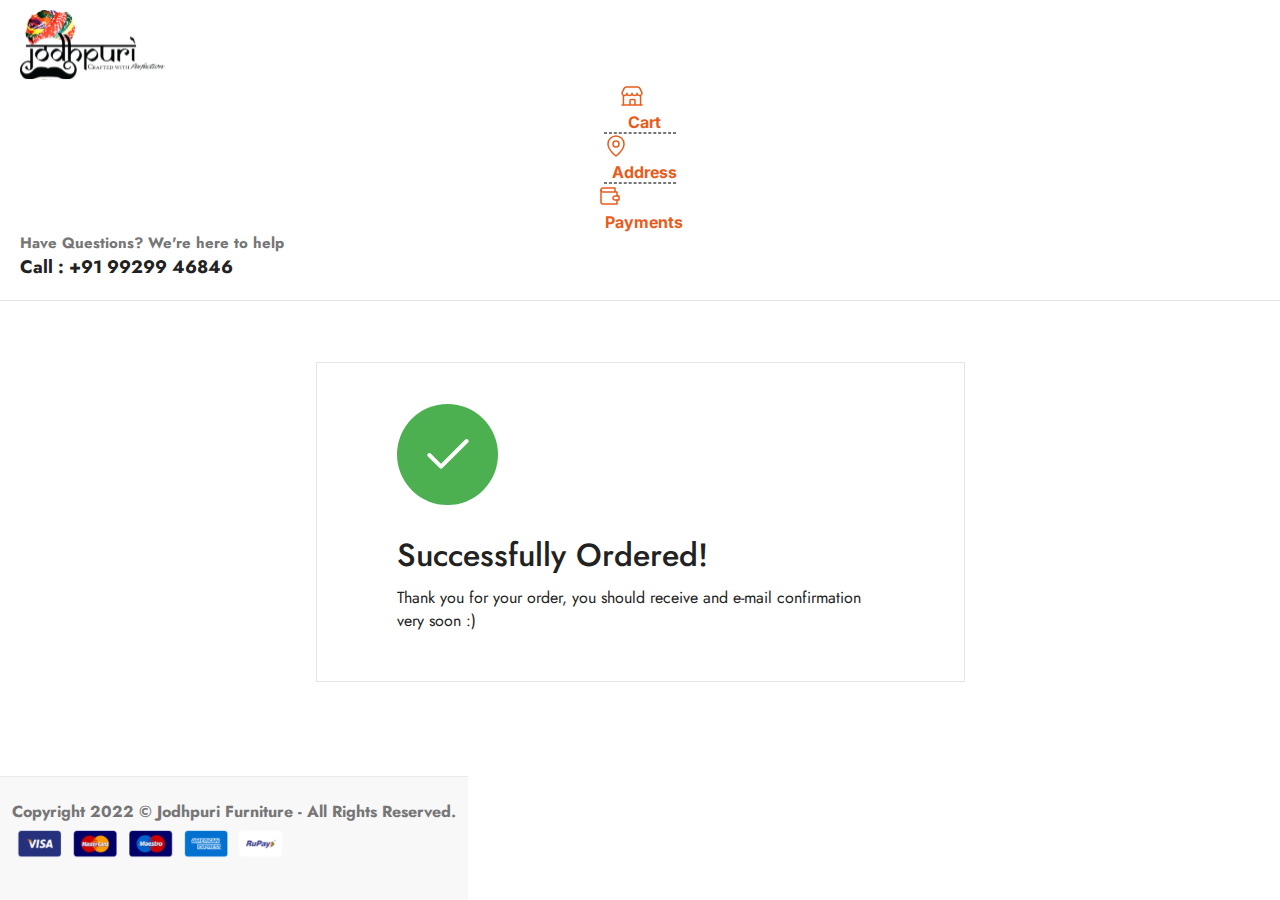
<file: odersucess.html>
<!doctype html>
<html lang="en">

<head>
    <link rel="stylesheet" href="https://cdnjs.cloudflare.com/ajax/libs/font-awesome/6.2.0/css/all.min.css"
        integrity="sha512-xh6O/CkQoPOWDdYTDqeRdPCVd1SpvCA9XXcUnZS2FmJNp1coAFzvtCN9BmamE+4aHK8yyUHUSCcJHgXloTyT2A=="
        crossorigin="anonymous" referrerpolicy="no-referrer" />
    <!-- Required meta tags -->
    <meta charset="utf-8">
    <meta name="viewport" content="width=device-width, initial-scale=1">
    <!--  -->
    <link rel="stylesheet" href="css/index.css">
    <!-- Bootstrap CSS -->
    <link href="https://cdn.jsdelivr.net/npm/bootstrap@5.0.2/dist/css/bootstrap.min.css" rel="stylesheet"
        integrity="sha384-EVSTQN3/azprG1Anm3QDgpJLIm9Nao0Yz1ztcQTwFspd3yD65VohhpuuCOmLASjC" crossorigin="anonymous">

    <title>Jodhpuri</title>
</head>

<body>
    <div class="header-2 container-fluid">
        <div class="container2">
            <div class="d-flex">
                <img src="images/logo.svg" alt="" class="img1">
                <div class="progress-bar-cart d-flex">
                    <div class="d-flex">
                        <img src="images/active-cart.svg" alt="">
                        <h2 class="inter font-16 fw-normal color-6">Cart</h2>
                    </div>
                    <div class="border3"></div>
                    <div class="d-flex">
                        <img src="images/map-pin2.svg" alt="">
                        <h2 class="inter font-16 fw-normal color-6">Address</h2>
                    </div>
                    <div class="border3"></div>
                    <div class="d-flex">
                        <img src="images/payment2.svg" alt="">
                        <h2 class="inter font-16 fw-normal color-6">Payments</h2>
                    </div>
                </div>
                <div class="ms-auto mt-2">
                    <h1 class="jost font-15 color-767676">Have Questions? We're here to help</h1>
                    <h3 class="jost font-18 color-22222 text-end">Call : +91 99299 46846</h3>
                </div>
            </div>
        </div>
    </div>
    <div class="customer-form container-fluid">
        <div class="container2">
            <div class="order-successed text-center">
                <img src="images/success.svg" alt="">
                <h2 class="font-32 fw-500 jost color-22222">Successfully Ordered!</h2>
                <p class="font-16 jost fw-normal color-22222 mb-0">Thank you for your order, you should receive and e-mail confirmation very soon :)</p>
            </div>
        </div>
    </div>


    <div class="disclaimer2 container-fluid">
        <div class="container2 d-flex justify-content-between">

            <h1 class="color-767676 fw-normal jost font-16">Copyright 2022 © Jodhpuri Furniture - All Rights Reserved.
            </h1>
            <img src="images/upi.svg" alt="">
        </div>
    </div>















    <!-- Option 1: Bootstrap Bundle with Popper -->
    <script src="https://cdn.jsdelivr.net/npm/bootstrap@5.0.2/dist/js/bootstrap.bundle.min.js"
        integrity="sha384-MrcW6ZMFYlzcLA8Nl+NtUVF0sA7MsXsP1UyJoMp4YLEuNSfAP+JcXn/tWtIaxVXM"
        crossorigin="anonymous"></script>
</body>
<script>
    var buttonPlus = $(".qty-btn-plus");
    var buttonMinus = $(".qty-btn-minus");

    var incrementPlus = buttonPlus.click(function () {
        var $n = $(this)
            .parent(".qty-container")
            .find(".input-qty");
        $n.val(Number($n.val()) + 1);
    });

    var incrementMinus = buttonMinus.click(function () {
        var $n = $(this)
            .parent(".qty-container")
            .find(".input-qty");
        var amount = Number($n.val());
        if (amount > 0) {
            $n.val(amount - 1);
        }
    });
</script>

</html>
</file>
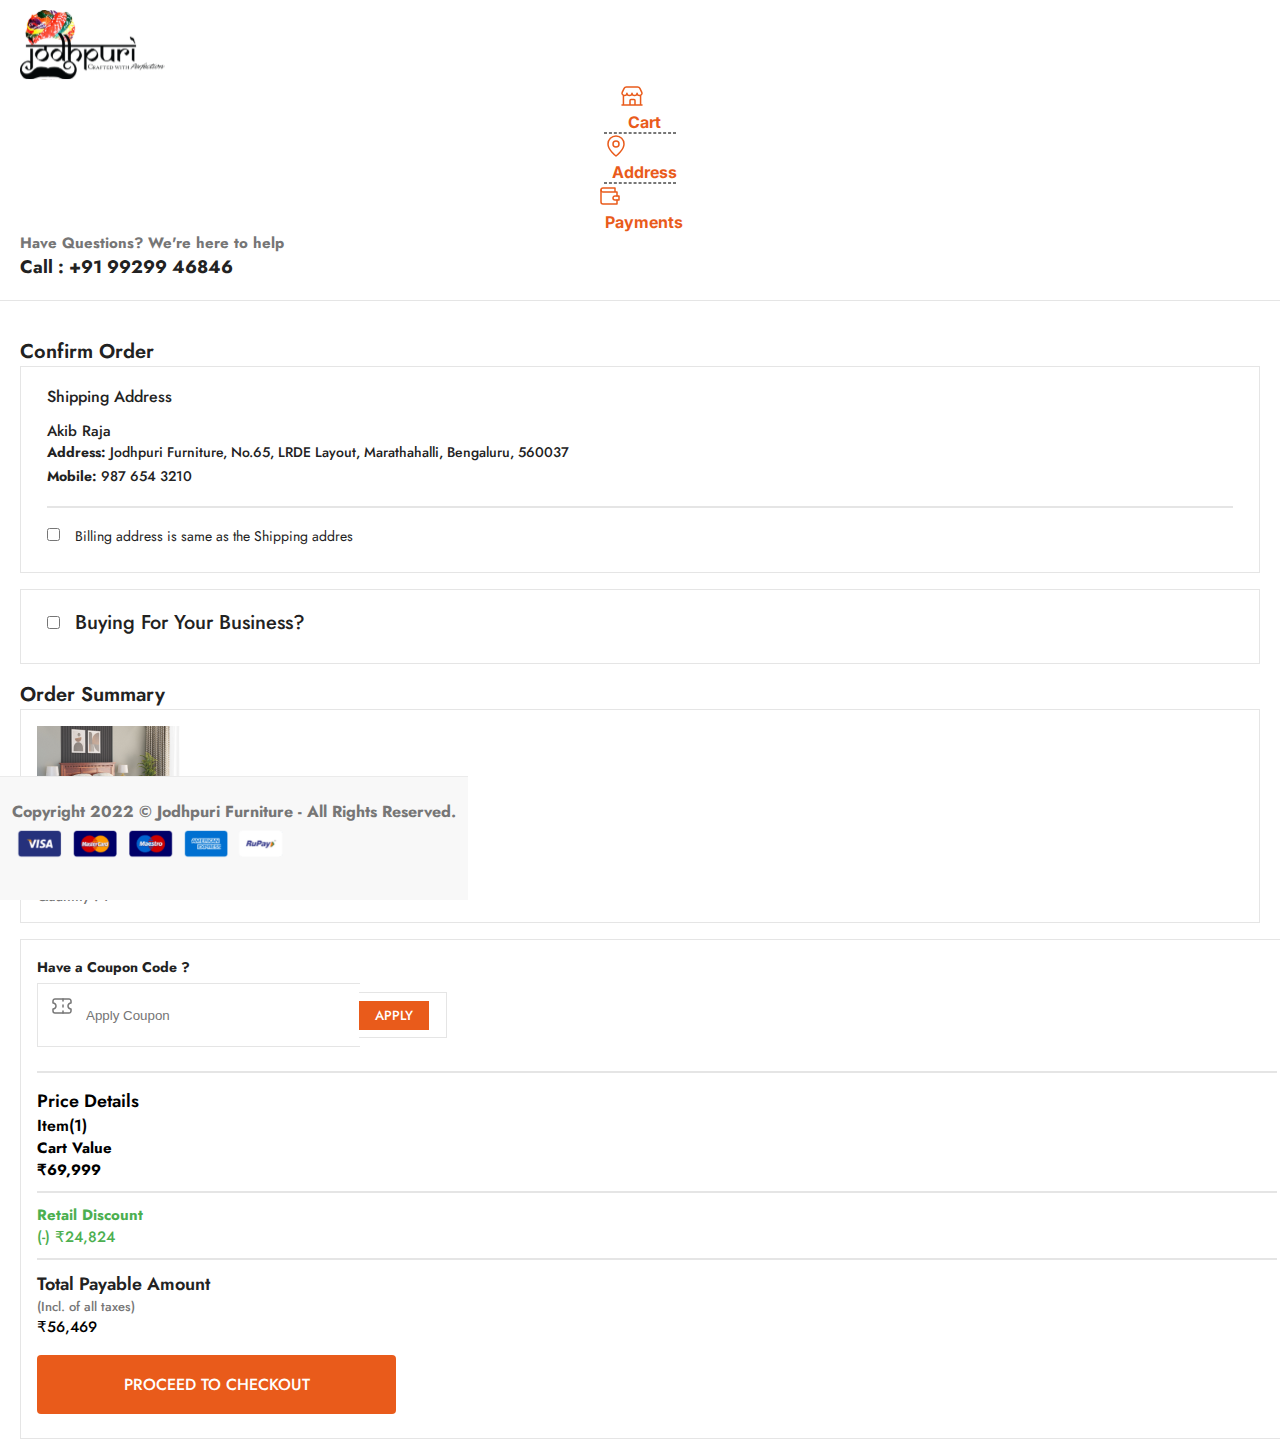
<file: payment.html>
<!doctype html>
<html lang="en">

<head>
    <link rel="stylesheet" href="https://cdnjs.cloudflare.com/ajax/libs/font-awesome/6.2.0/css/all.min.css"
        integrity="sha512-xh6O/CkQoPOWDdYTDqeRdPCVd1SpvCA9XXcUnZS2FmJNp1coAFzvtCN9BmamE+4aHK8yyUHUSCcJHgXloTyT2A=="
        crossorigin="anonymous" referrerpolicy="no-referrer" />
    <!-- Required meta tags -->
    <meta charset="utf-8">
    <meta name="viewport" content="width=device-width, initial-scale=1">
    <!--  -->
    <link rel="stylesheet" href="css/index.css">
    <!-- Bootstrap CSS -->
    <link href="https://cdn.jsdelivr.net/npm/bootstrap@5.0.2/dist/css/bootstrap.min.css" rel="stylesheet"
        integrity="sha384-EVSTQN3/azprG1Anm3QDgpJLIm9Nao0Yz1ztcQTwFspd3yD65VohhpuuCOmLASjC" crossorigin="anonymous">

    <title>Jodhpuri</title>
</head>

<body>
    <div class="header-2 container-fluid">
        <div class="container2">
            <div class="d-flex">
                <img src="images/logo.svg" alt="" class="img1">
                <div class="progress-bar-cart d-flex">
                    <div class="d-flex">
                        <img src="images/active-cart.svg" alt="">
                        <h2 class="inter font-16 fw-normal color-6">Cart</h2>
                    </div>
                    <div class="border3"></div>
                    <div class="d-flex">
                        <img src="images/map-pin2.svg" alt="">
                        <h2 class="inter font-16 fw-normal color-6">Address</h2>
                    </div>
                    <div class="border3"></div>
                    <div class="d-flex">
                        <img src="images/payment2.svg" alt="">
                        <h2 class="inter font-16 fw-normal color-6">Payments</h2>
                    </div>
                </div>
                <div class="ms-auto mt-2">
                    <h1 class="jost font-15 color-767676">Have Questions? We're here to help</h1>
                    <h3 class="jost font-18 color-22222 text-end">Call : +91 99299 46846</h3>
                </div>
            </div>
        </div>
    </div>
    <div class="customer-form container-fluid">
        <div class="container2">
            <div class="row">
                <div class="col-lg-8">
                    <h1 class="jost fw-600 color-22222 font-20 mb-3">Confirm Order</h1>
                    <div class="billing-box2">
                         <h2 class="color-22222 jost fw-500 font-16">Shipping Address</h2>
                         <h3 class="jost fw-500 font-15 color-22222">
                            Akib Raja
                         </h3>
                         <h4 class="font-14 fw-500 color-22222 jost"><b>Address:</b> Jodhpuri Furniture, No.65, LRDE Layout, Marathahalli, Bengaluru, 560037</h4>
                         <h4 class="font-14 fw-500 color-22222 jost"><b>Mobile:</b> 987 654 3210</h4>
                         <div class="border-apply3"></div>
                         <div class="check">
                            <input type="checkbox">
                            <label for="" class="color-22222 jost font-14 fw-normal">Billing address is same as the Shipping addres</label>
                         </div>
                    </div>
                    <div class="billing-box2">
                        <div>
                            <input type="checkbox">
                            <label for="" class="color-22222 jost font-20 fw-500">Buying For Your Business?</label>
                        </div>
                    </div>
                </div>
                <div class="col-lg-4">
                    <h1 class="jost fw-600 font-20 color-22222 mb-3">Order Summary</h1>
                    <div class="product-preview d-flex">
                        <div>
                            <img src="images/product-preview.png" alt="">
                        </div>
                        <div class="ms-3">
                            <h1 class="jost fw-500 font-16 color-22222">Olivia King Size Bed with Uplift Storage</h1>
                            <h2 class="jost color-767676 fw-normal font-13">Bed Size: King | Finish: Honey</h2>
                            <h3 class="font-14 color-767676 jost fw-500 mb-0">Quantity : 1</h3>
                        </div>
                    </div>
                    <div class="billing-box">
                        <h1 class="jost font-14 fw-normal color-22222">Have a Coupon Code ?</h1>
                        <div class="input-coupon">
                            <input type="text" placeholder="Apply Coupon">
                            <button class="coupon-apply">
                                <span class="jost fw-500">APPLY</span>
                            </button>
                        </div>
                        <div class="border-apply"></div>
                        <div class="d-flex justify-content-between mb-3">
                            <h3 class="jost fw-600 font-18 mb-0">Price Details</h3>
                            <h3 class="jost fw-600 font-16 mb-0">Item(1)</h3>
                        </div>
                        <div class="d-flex justify-content-between">
                            <h3 class="jost fw-normal font-15">Cart Value</h3>
                            <h3 class="jost fw-normal font-15">₹69,999</h3>
                        </div>
                        <div class="border-apply2"></div>
                        <div class="d-flex justify-content-between discount-price">
                            <h3 class="jost fw-normal font-15 mb-0">Retail Discount</h3>
                            <h3 class="jost fw-500 font-15 mb-0">(-) ₹24,824</h3>
                        </div>
                        <div class="border-apply2"></div>
                        <div class="d-flex justify-content-between">
                            <div>
                                <h3 class="jost fw-600 color-22222 font-18 mb-0">Total Payable Amount</h3>
                                <span class="color-767676 jost fw-500 font-13">(Incl. of all taxes)</span>
                            </div>
                            <h3 class="jost fw-500 font-15 mb-0">₹56,469</h3>
                        </div>
                        <button class="checkout font-16 jost fw-500">
                            PROCEED TO CHECKOUT
                        </button>
                    </div>
                </div>
            </div>
        </div>
    </div>


    <div class="disclaimer2 container-fluid">
        <div class="container2 d-flex justify-content-between">

            <h1 class="color-767676 fw-normal jost font-16">Copyright 2022 © Jodhpuri Furniture - All Rights Reserved.
            </h1>
            <img src="images/upi.svg" alt="">
        </div>
    </div>















    <!-- Option 1: Bootstrap Bundle with Popper -->
    <script src="https://cdn.jsdelivr.net/npm/bootstrap@5.0.2/dist/js/bootstrap.bundle.min.js"
        integrity="sha384-MrcW6ZMFYlzcLA8Nl+NtUVF0sA7MsXsP1UyJoMp4YLEuNSfAP+JcXn/tWtIaxVXM"
        crossorigin="anonymous"></script>
</body>
<script>
    var buttonPlus = $(".qty-btn-plus");
    var buttonMinus = $(".qty-btn-minus");

    var incrementPlus = buttonPlus.click(function () {
        var $n = $(this)
            .parent(".qty-container")
            .find(".input-qty");
        $n.val(Number($n.val()) + 1);
    });

    var incrementMinus = buttonMinus.click(function () {
        var $n = $(this)
            .parent(".qty-container")
            .find(".input-qty");
        var amount = Number($n.val());
        if (amount > 0) {
            $n.val(amount - 1);
        }
    });
</script>

</html>
</file>
<file: css/index.css>
@charset "UTF-8";
@import url("https://fonts.googleapis.com/css2?family=Jost:ital,wght@0,100;0,200;0,400;0,500;0,600;0,700;0,800;1,100;1,400&display=swap");
@import url("https://fonts.googleapis.com/css2?family=Inter:wght@400;500;600;700&family=Jost:ital,wght@0,100;0,200;0,400;0,500;0,600;0,700;0,800;1,100;1,400&display=swap");
@import url("https://fonts.googleapis.com/css2?family=Archivo:wght@400;500;600;700;800&family=K2D:wght@400;500;600;700;800&family=Poppins:ital,wght@0,200;0,300;0,400;0,500;0,600;0,700;0,800;1,300;1,400;1,500;1,600;1,700;1,800&display=swap");
* {
  margin: 0px;
  padding: 0px;
}

a {
  color: black;
  text-decoration: none;
}

.container {
  max-width: 1392px !important;
}

.font-13 {
  font-size: 13px;
}

.font-14 {
  font-size: 14px;
}

.font-15 {
  font-size: 15px;
}

.font-16 {
  font-size: 16px;
}

.font-18 {
  font-size: 18px;
}

.font-20 {
  font-size: 20px;
}

.font-24 {
  font-size: 24px;
}

.font-32 {
  font-size: 32px;
}

.font-36 {
  font-size: 36px;
}

.font-48 {
  font-size: 48px;
}

.fw-700 {
  font-weight: 700;
}

.fw-600 {
  font-weight: 600;
}

.fw-500 {
  font-weight: 500;
}

.jost {
  font-family: "Jost", sans-serif;
}

.inter {
  font-family: "Inter", sans-serif;
}

.color-22222 {
  color: #222222;
}

.color-767676 {
  color: #767676;
}

.color-2 {
  color: #484848;
}

.color-6 {
  color: #E95B1B;
}

.p-16 {
  padding: 16px;
}

.m-r-16 {
  margin-right: 16px;
}

.discount-tag {
  width: 70px;
  height: 24px;
  background: #EB7700;
  color: #ffffff;
  padding: 2px 8px;
}

.discount {
  background-color: #FAF8F4;
  padding: 13px 0px;
}
.discount h1 {
  margin-left: 77px;
  font-weight: normal;
}
.discount span {
  color: #E95B1B;
}
.discount .contact {
  margin-right: 76px;
  height: 16px;
  line-height: 1;
}
.discount .contact a {
  color: #484848;
  text-decoration: none;
}
.discount .contact .fa-phone {
  font-size: 12px;
}

header {
  margin-top: 17px;
  border-bottom: 1px solid #e5e5e5;
}
header .container img {
  margin-left: 77px;
}
header .container .search {
  margin: auto 0px;
  margin-left: 300px;
}
header .container .search input {
  width: 480px;
  padding: 8px 0px 8px 14px;
  margin: auto 0px;
  height: 40px;
  border: 1px solid #dddddd;
  border-right: 0px;
  border-radius: 4px 0px 0px 4px;
}
header .container .search input::-moz-placeholder {
  color: #767676;
  font-family: "Jost", sans-serif;
  font-size: 14px;
}
header .container .search input:-ms-input-placeholder {
  color: #767676;
  font-family: "Jost", sans-serif;
  font-size: 14px;
}
header .container .search input::placeholder {
  color: #767676;
  font-family: "Jost", sans-serif;
  font-size: 14px;
}
header .container .search button {
  height: 40px;
  background: transparent;
  border: 1px solid #dddddd;
  border-left: 0px;
  padding-right: 16.5px;
  margin-left: -5px;
  border-radius: 0px 4px 4px 0px;
}
header .container .store {
  line-height: 1;
  height: 40px;
  margin: auto 0px;
  margin-left: 50px;
  padding: 10px 0px;
  color: #767676;
  transition: 300ms ease-in;
}
header .container .store:hover {
  color: #E95B1B;
}
header .container .store span {
  margin-left: 8px;
  line-height: 1.4;
}
header .container .account {
  line-height: 1;
  height: 40px;
  margin: auto 0px;
  padding: 10px 0px;
  margin-left: 24px;
  color: #767676;
  transition: 300ms ease-in;
}
header .container .account i {
  margin-right: 24px;
}
header .container .account i:hover {
  color: #E95B1B;
}

.section-1 {
  margin-top: 16px;
}
.section-1 h1 {
  color: #c84620;
}
.section-1 button {
  width: 113px;
  height: 42px;
  background-color: #EB7700;
  border: 0px;
  border-radius: 4px;
  color: white;
  margin-top: 31px;
}
.section-1 button:hover {
  background: transparent;
  color: #484848;
  border: 1px solid #484848;
}
.section-1 .bg-background1 {
  background: url(../images/sec1.png);
  width: 100%;
  height: 528px;
  padding: 29px 0px 0px 35px;
}
.section-1 .bg-background2 {
  background: url(../images/sec1-2.png);
  width: 100%;
  height: 528px;
  padding: 32px 0px 0px 29px;
}
.section-1 .bg-background2 h1 {
  font-size: 40px;
  line-height: 58px;
}
.section-1 .bg-background2 h2 {
  background: rgba(255, 255, 255, 0.5);
  width: -webkit-fit-content;
  width: -moz-fit-content;
  width: fit-content;
  padding: 4px 16px;
}
.section-1 .bg-background2 button {
  background-color: #EB7700;
  border: 0px;
  color: #ffffff;
  margin-top: 25px;
}
.section-1 .bg-background2 button:hover {
  background: transparent;
  color: #484848;
  border: 1px solid #484848;
}

.border {
  border: 1px solid #ebebeb;
}

.section-2 {
  margin-top: 38px;
  text-align: center;
}
.section-2 p {
  color: #767676;
}
.section-2 span {
  font-size: 16px;
  font-family: "Jost", sans-serif;
  color: #222222;
}
.section-2 .cat-box {
  width: 212px;
  height: 148px;
  background: #f8f8f8;
  display: grid;
  justify-content: center;
  place-items: center;
  transition: 300ms ease-in;
}
.section-2 .cat-box img {
  transition: 300ms ease-in;
}
.section-2 .cat-box:hover img {
  transform: scale(1.05);
}

.section-3 {
  margin-top: 54px;
}
.section-3 .container {
  text-align: center;
}
.section-3 .container h1 {
  margin-bottom: 6px;
}
.section-3 .container p {
  color: #767676;
}
.section-3 .container p a {
  color: #E95B1B;
}
.section-3 .container .bg-sec3 {
  width: 100%;
  height: 480px;
  overflow: hidden;
}
.section-3 .container .bg-sec3 img {
  width: 100%;
  height: 100%;
  transition: 300ms ease;
}
.section-3 .container .bg-sec3 img:hover {
  transform: scale(1.05);
}
.section-3 .container .sec3-box {
  width: 392px;
  height: 123px;
  background: #ffffff;
  margin: auto;
  padding-top: 18px;
  margin-top: -32px;
  position: -webkit-sticky;
  position: sticky;
}
.section-3 .container .sec3-box span {
  color: #E95B1B;
  margin-bottom: 4px;
}
.section-3 .container .sec3-box h2 {
  margin-bottom: 0px;
  line-height: 46px;
}

.section-4 {
  margin-top: 101px;
}
.section-4 .container p {
  color: #767676;
}
.section-4 .container strike {
  color: #767676;
  margin-left: 8px;
}
.section-4 .container h3 {
  margin-top: 12px;
  margin-bottom: 8px;
}
.section-4 .container .bg-sec4-1 {
  background: url(../images/sec4-1.png);
  width: 100%;
  height: 232px;
}
.section-4 .container .bg-sec4-2 {
  background: url(../images/sec4-2.png);
  width: 100%;
  height: 232px;
}
.section-4 .container .bg-sec4-3 {
  background: url(../images/sec4-3.png);
  width: 100%;
  height: 232px;
}
.section-4 .container .bg-sec4-4 {
  background: url(../images/sec4-4.png);
  width: 100%;
  height: 232px;
}

.section-5 {
  margin-top: 82px;
}
.section-5 .sec5-bg {
  width: 100%;
  height: 618px;
  background: url(../images/sec-5-main.png);
  padding: 96px 0px 0px 947px;
}
.section-5 .sec5-bg span {
  color: #E95B1B;
}
.section-5 .sec5-bg h1 {
  font-size: 42px;
}
.section-5 .sec5-bg p {
  color: #767676;
  line-height: 26px;
  width: 390px;
}
.section-5 .sec5-bg button {
  width: 139px;
  height: 48px;
  background-color: #EB7700;
  border: 0px;
  color: white;
  border-radius: 4px;
  transition: 300ms ease-in;
  margin-top: 70px;
}
.section-5 .sec5-bg button:hover {
  background: transparent;
  color: #484848;
  border: 1px solid #484848;
}

.section-6 {
  margin-top: 70px;
}
.section-6 h1 {
  margin-bottom: 6px;
}
.section-6 .sec6-box {
  margin-top: 34px;
}
.section-6 .sec6-bg1 {
  background: url(../images/sec6-1.png);
  width: 100%;
  height: 232px;
}
.section-6 .sec6-bg2 {
  background: url(../images/sec6-2.png);
  width: 100%;
  height: 232px;
}
.section-6 .sec6-bg3 {
  background: url(../images/sec6-3.png);
  width: 100%;
  height: 232px;
}
.section-6 .sec6-bg4 {
  background: url(../images/sec6-4.png);
  width: 100%;
  height: 232px;
}
.section-6 h3 {
  margin-bottom: 6px;
  margin-top: 12px;
}

.section-7 {
  background-color: #f4f9fc;
  padding-top: 54px;
  padding-bottom: 54px;
  margin-top: 72px;
}
.section-7 h2 {
  margin-bottom: 34px;
}
.section-7 h3 {
  margin-top: 12px;
}

.sec7-bg1 {
  background: url(../images/sec7-1.png);
  width: 100%;
  height: 232px;
}

.sec7-bg2 {
  background: url(../images/sec7-2.png);
  width: 100%;
  height: 232px;
}

.sec7-bg3 {
  background: url(../images/sec7-3.png);
  width: 100%;
  height: 232px;
}

.sec7-bg4 {
  background: url(../images/sec7-4.png);
  width: 100%;
  height: 232px;
}

.section-8 {
  margin-top: 78px;
}
.section-8 .sec8-box1 {
  background: url(../images/sec8-1.png);
  width: 100%;
  height: 460px;
  padding: 26px 0px 0px 32px;
}
.section-8 .sec8-box2 {
  background: url(../images/sec8-2.png);
  width: 100%;
  height: 460px;
  padding: 26px 0px 0px 32px;
}
.section-8 button {
  width: 139px;
  height: 48px;
  background-color: #EB7700;
  border: 0px;
  color: white;
  border-radius: 4px;
  transition: 300ms ease-in;
  margin-top: 36px;
}
.section-8 button:hover {
  background: transparent;
  color: #484848;
  border: 1px solid #484848;
}
.section-8 h1 {
  color: #c84620;
  font-size: 40px;
  line-height: 58px;
  margin-bottom: 7px;
}
.section-8 h2 {
  color: #484848;
  background: rgba(255, 255, 255, 0.5);
  width: -webkit-fit-content;
  width: -moz-fit-content;
  width: fit-content;
  padding: 4px 16px;
}

.section-9 {
  margin-top: 56px;
}
.section-9 h2 {
  margin-bottom: 34px;
}
.section-9 h3 {
  margin-top: 12px;
}
.section-9 span {
  margin-right: 8px;
}
.section-9 .bg-sec9-1 {
  background: url(../images/sec9-1.png);
  width: 100%;
  height: 232px;
}
.section-9 .bg-sec9-2 {
  background: url(../images/sec9-2.png);
  width: 100%;
  height: 232px;
}
.section-9 .bg-sec9-3 {
  background: url(../images/sec9-3.png);
  width: 100%;
  height: 232px;
}
.section-9 .bg-sec9-4 {
  background: url(../images/sec9-4.png);
  width: 100%;
  height: 232px;
}

.section-10 {
  margin-top: 72px;
}
.section-10 h2 {
  margin-bottom: 34px;
}
.section-10 h3 {
  margin-top: 14px;
  margin-bottom: 6px;
}
.section-10 p {
  margin-bottom: 24px;
}
.section-10 .border {
  margin-top: 0px;
}
.section-10 button {
  width: 153px;
  height: 40px;
  border: 1px solid #E95B1B;
  background: transparent;
  color: #E95B1B;
  border-radius: 4px;
  transition: 300ms ease;
  margin-bottom: 155px;
}
.section-10 button i {
  margin-left: 10px;
}
.section-10 button:hover {
  color: #ffffff;
  background: #E95B1B;
  border: 0px;
}
.section-10 .bg-sec10-1 {
  background: url(../images/sec10-1.png);
  height: 248px;
  width: 100%;
}
.section-10 .bg-sec10-2 {
  background: url(../images/sec10-2.png);
  height: 248px;
  width: 100%;
}
.section-10 .bg-sec10-3 {
  background: url(../images/sec10-3.png);
  height: 248px;
  width: 100%;
}

.section-11 {
  margin-top: 81px;
}
.section-11 h1 {
  margin-bottom: 6px;
  line-height: 26px;
}

.section-12 {
  margin-top: 82px;
  background: #f4f9fc;
  padding: 48px 0px 56px 0px;
}
.section-12 h2 {
  margin-bottom: 40px;
}
.section-12 img {
  width: 100%;
}
.section-12 h3 {
  font-size: 20px;
  margin-top: 18px;
}
.section-12 button {
  width: 113px;
  height: 40px;
  border: 1px solid #E95B1B;
  border-radius: 4px;
  background: transparent;
  color: #E95B1B;
  margin-top: 55px;
  transition: 300ms ease;
}
.section-12 button:hover {
  background-color: #E95B1B;
  color: white;
}
.section-12 .rating {
  padding: 5px 11px;
  width: 70px;
  height: 28px;
  background: rgba(233, 91, 27, 0.1);
  border-radius: 20px;
  line-height: 1;
  color: #e95b1b;
}
.section-12 .rating i {
  margin-left: 6px;
}

.section-13 {
  padding-top: 12px;
}
.section-13 .content {
  margin-top: 36px;
  padding: 0px 12px;
}
.section-13 .content h1 {
  font-size: 20px;
}
.section-13 .content p {
  margin-top: 12px;
  padding-right: 35px;
  line-height: 22px;
}
.section-13 .content .border {
  margin-top: 24px;
}

.section-14 {
  margin-top: 34px;
}
.section-14 h1 {
  font-style: italic;
  font-size: 21.9886px;
  margin: auto 0px;
  height: -webkit-fit-content;
  height: -moz-fit-content;
  height: fit-content;
  margin-left: -10px;
}
.section-14 .star {
  height: 84px;
}

.section-15 {
  margin-top: 34px;
  background: #faf8f4;
  padding-top: 60px;
  padding-bottom: 97px;
}
.section-15 .sec15-box {
  padding-left: 76px;
}
.section-15 .sec15-box2 {
  padding-top: 51px;
}
.section-15 .sec15-box2 .floating-label {
  position: relative;
  margin-bottom: 20px;
}
.section-15 .sec15-box2 .floating-input,
.section-15 .sec15-box2 .floating-select {
  font-size: 14px;
  padding: 4px 4px;
  display: block;
  width: 510px;
  height: 30px;
  background-color: transparent;
  border: none;
  border-bottom: 2px solid #484848;
}
.section-15 .sec15-box2 .floating-input:focus,
.section-15 .sec15-box2 .floating-select:focus {
  outline: none;
  border-bottom: 2px solid #E95B1B;
}
.section-15 .sec15-box2 label {
  position: absolute;
  pointer-events: none;
  left: 5px;
  top: -5px;
  transition: 0.2s ease all;
}
.section-15 .sec15-box2 .floating-input:not(:-moz-placeholder-shown) ~ label {
  top: -22px;
  font-size: 14px;
  color: #E95B1B;
}
.section-15 .sec15-box2 .floating-input:not(:-ms-input-placeholder) ~ label {
  top: -22px;
  font-size: 14px;
  color: #E95B1B;
}
.section-15 .sec15-box2 .floating-input:focus ~ label,
.section-15 .sec15-box2 .floating-input:not(:placeholder-shown) ~ label {
  top: -22px;
  font-size: 14px;
  color: #E95B1B;
}
.section-15 .sec15-box2 .floating-select:focus ~ label,
.section-15 .sec15-box2 .floating-select:not([value=""]):valid ~ label {
  top: -18px;
  font-size: 14px;
  color: #E95B1B;
}
.section-15 h2 {
  color: #E95B1B;
  margin-bottom: 10px;
}
.section-15 h1 {
  line-height: 46px;
  margin-bottom: 11px;
}

footer {
  padding-top: 43px;
}
footer .border {
  margin-top: 40px;
  margin-bottom: 26px;
}
footer .footer-1-1 {
  padding-left: 77px;
}
footer .footer-1-1 img {
  margin-bottom: 20px;
}
footer .footer-1-1 h1 {
  width: 298px;
  line-height: 24px;
  margin-bottom: 24px;
}
footer .footer-1-1 a {
  text-decoration: none;
  margin-bottom: 6px;
}
footer .footer-1-1 .social-media {
  margin-top: 18px;
}
footer .footer-1-1 .social-media i {
  margin-right: 14px;
  color: #767676;
  font-size: 18px;
}
footer a {
  line-height: 33px;
  text-decoration: none;
  color: #767676;
  font-family: "Jost", sans-serif;
}
footer a:hover {
  color: #E95B1B;
}
footer li {
  list-style: none;
}
footer .footer1-2 {
  padding-left: 38px;
}
footer .footer1-2 h2 {
  margin-bottom: 24px;
}
footer .footer1-3 {
  padding-left: 76px;
}
footer .footer1-4 {
  padding-left: 25px;
}
footer .loctaion {
  padding-left: 76px;
  color: #767676;
  line-height: 1;
}
footer .loctaion p {
  width: 295px;
  margin-left: 10px;
  line-height: 24px;
}
footer .loctaion .location-box {
  margin-right: 94px;
  margin-bottom: 26px;
}
footer .loctaion i {
  padding-top: 7px;
}

.border2 {
  border: 1px solid #ebebeb;
  margin-bottom: 32px;
}

.disclaimer {
  padding-bottom: 40px;
}
.disclaimer h1 {
  margin-left: 74px;
}
.disclaimer img {
  margin-right: 73px;
}

.listing-section1 {
  padding: 88px 0px 68px 0px;
  background: #f8f8f8;
}
.listing-section1 p {
  margin-bottom: 32px;
}
.listing-section1 p span {
  color: #E95B1B;
}
.listing-section1 .items-slider {
  padding-left: 100px;
}
.listing-section1 .li-sec1-box {
  margin-right: 24px;
}
.listing-section1 .box-list {
  width: 212px;
  height: 148px;
  background: #ffffff;
  display: grid;
  place-items: center;
}
.listing-section1 .box-list img {
  transition: 300ms ease;
}
.listing-section1 .box-list:hover img {
  transform: scale(1.08);
}
.listing-section1 h2 {
  margin-top: 6px;
}

.listing-section2 {
  padding-top: 40px;
}
.listing-section2 .filter-options h1 {
  margin-bottom: 19px;
}
.listing-section2 .filter-options h6 {
  margin-left: 16px;
  margin-bottom: 0px;
  width: 200px;
  font-weight: normal;
}
.listing-section2 .filter-row {
  margin-bottom: 18px;
}
.listing-section2 .filter-row input + label {
  display: inline-block;
  width: 14px;
  height: 14px;
  border: 1px solid #bcbcbc;
  border-radius: 2px;
  cursor: pointer;
  width: 20px;
  height: 20px;
}
.listing-section2 .filter-row input:checked + label:after {
  position: relative;
  top: -4px;
  left: 2px;
  content: "✓";
  font-size: 15px;
}
.listing-section2 .filter-row input {
  display: none;
}
.listing-section2 .filter-row button {
  border: 0px;
  background: transparent;
}
.listing-section2 .range-selector {
  margin-top: 35px;
}
.listing-section2 .select-finish {
  margin-top: 35px;
}
.listing-section2 .select-finish img {
  width: 22px;
  height: 22px;
}
.listing-section2 .select-finish h6 {
  padding-top: 2px;
}
.listing-section2 .select-storage {
  margin-top: 35px;
}
.listing-section2 .sorting-bar {
  padding: 20px 16px 18px 17px;
  background: #f8f8f8;
}
.listing-section2 .sorting-bar select {
  height: 42px;
  padding: 10px 16px;
  width: 241px;
  margin-left: 8px;
  background: #ffffff;
  border: 1px solid #ebebeb;
}
.listing-section2 .sorting-bar button {
  border: 0px;
  margin-right: 8px;
  background: transparent;
}
.listing-section2 .sorting-bar h6 {
  height: -webkit-fit-content;
  height: -moz-fit-content;
  height: fit-content;
  margin: auto 0px;
  margin-left: 12px;
}
.listing-section2 .sorting-bar h2 {
  height: -webkit-fit-content;
  height: -moz-fit-content;
  height: fit-content;
  margin: auto 0px;
  margin-left: 19px;
}
.listing-section2 .list-box {
  margin-top: 32px;
}
.listing-section2 .list-box strike {
  margin-left: 9px;
}
.listing-section2 .list-box h5 {
  margin-top: 12px;
}
.listing-section2 .list-box b {
  font-weight: 600;
}
.listing-section2 .list-box .item-pic1 {
  width: 100%;
  height: 232px;
  padding: 8px 8px 16px 8px;
  background: url(../images/list-1.png);
}
.listing-section2 .list-box .item-pic1:hover .add-to-cart {
  opacity: 1;
}
.listing-section2 .list-box .item-pic2 {
  width: 100%;
  height: 232px;
  padding: 8px 8px 16px 8px;
  background: url(../images/list-2.png);
}
.listing-section2 .list-box .item-pic2:hover .add-to-cart {
  opacity: 1;
}
.listing-section2 .list-box .item-pic3 {
  width: 100%;
  height: 232px;
  padding: 8px 8px 16px 8px;
  background: url(../images/list-3.png);
}
.listing-section2 .list-box .item-pic3:hover .add-to-cart {
  opacity: 1;
}
.listing-section2 .list-box .item-pic4 {
  width: 100%;
  height: 232px;
  padding: 8px 8px 16px 8px;
  background: url(../images/list-4.png);
}
.listing-section2 .list-box .item-pic4:hover .add-to-cart {
  opacity: 1;
}
.listing-section2 .list-box .item-pic5 {
  width: 100%;
  height: 232px;
  padding: 8px 8px 16px 8px;
  background: url(../images/list-5.png);
}
.listing-section2 .list-box .item-pic5:hover .add-to-cart {
  opacity: 1;
}
.listing-section2 .list-box .item-pic6 {
  width: 100%;
  height: 232px;
  padding: 8px 8px 16px 8px;
  background: url(../images/list-6.png);
}
.listing-section2 .list-box .item-pic6:hover .add-to-cart {
  opacity: 1;
}

.wishlist-btn {
  padding: 4px 6px;
  width: 32px;
  height: 28px;
  background: url(../images/heart.svg) no-repeat;
  background-color: white;
  border-radius: 4px;
  border: 0px;
  color: #767676;
  line-height: 1;
  background-size: 20px 20px;
  background-position: 6px 4px;
}

.wishlist-btn-active {
  background: url(../images/active-heart.svg) no-repeat;
  background-color: white;
  background-size: 20px 20px;
  background-position: 6px 4px;
}

.add-to-cart {
  padding: 6px 10px;
  width: 131px;
  height: 35px;
  background: #E95B1B;
  border-radius: 4px;
  border: 0px;
  color: #ffffff;
  font-family: "Jost", sans-serif;
  margin-top: 145px;
  transition: 300ms ease;
  opacity: 0;
}

.container2 {
  max-width: 1240px;
  padding-right: var(--bs-gutter-x, 0.75rem);
  padding-left: var(--bs-gutter-x, 0.75rem);
  margin-right: auto;
  margin-left: auto;
}

.header-2 {
  padding-top: 10px;
  padding-bottom: 20px;
  border-bottom: 1px solid #e5e5e5;
}
.header-2 .img1 {
  margin-right: 263px;
}
.header-2 .progress-bar-cart {
  place-items: center;
}
.header-2 .progress-bar-cart h2 {
  height: -webkit-fit-content;
  height: -moz-fit-content;
  height: fit-content;
  margin: auto 0px;
  margin-left: 8px;
}
.header-2 .progress-bar-cart .border3 {
  border: 1px dashed #767676;
  width: 70px;
  margin: 0px 11px;
}

.Cart {
  margin-top: 31px;
}
.Cart h2 {
  height: -webkit-fit-content;
  height: -moz-fit-content;
  height: fit-content;
  margin: auto 0px;
  margin-right: 15px;
}
.Cart .pincode input {
  width: 209px;
  height: 40px;
  margin-left: -5px;
  padding: 10px 0px 10px 12px;
  border: 1px solid #e5e5e5;
  border-right: 0px;
}
.Cart .pincode input::-moz-placeholder {
  font-size: 14px;
}
.Cart .pincode input:-ms-input-placeholder {
  font-size: 14px;
}
.Cart .pincode input::placeholder {
  font-size: 14px;
}
.Cart .pincode input[type=text]:focus {
  border: 1px solid black;
  border: 1px solid #e5e5e5;
  border-right: 0px;
}
.Cart .pincode button {
  border: 1px solid #e5e5e5;
  border-left: 0px;
  font-size: 13px;
  height: 40px;
  background: transparent;
  line-height: 1.8;
  padding: 10px 14px 10px 0px;
}
.Cart .saved {
  padding: 10px 128px;
  width: 100%;
  height: 42px;
  background: rgba(76, 175, 80, 0.1);
  border: 1px dashed #4caf50;
  margin-top: 20px;
}
.Cart .saved h1 {
  color: #4caf50;
}

.cart-item {
  padding: 24px 0px;
  border-bottom: 1px solid #e5e5e5;
  margin: 10px 0px;
}
.cart-item .cart-item-content {
  margin-left: 20px;
  width: 79%;
}
.cart-item .cart-item-content h3 {
  color: #484848;
}
.cart-item .cart-item-content h3 i {
  margin-right: 8px;
}
.cart-item .cart-item-content .savings {
  margin-left: 23px;
}
.cart-item .cart-item-content .savings div {
  height: -webkit-fit-content;
  height: -moz-fit-content;
  height: fit-content;
  margin: auto 0px;
}
.cart-item .cart-item-content .savings img {
  margin-right: 14px;
}
.cart-item .cart-item-content .savings p {
  width: 220px;
}
.cart-item .cart-item-content .delete {
  background: transparent;
  border: 0px;
  margin-left: auto;
}

button:focus,
input:focus {
  outline: none;
  box-shadow: none;
}

a,
a:hover {
  text-decoration: none;
}

.items {
  overflow-y: scroll;
  height: 489px;
  scrollbar-width: none;
}
.items::scrollbar {
  display: none;
}

/*--------------------------*/
.qty {
  height: -webkit-fit-content;
  height: -moz-fit-content;
  height: fit-content;
  margin: auto 0px;
  margin-left: 54px;
}

.input-qty {
  text-align: center;
  padding: 6px 10px;
  border: 1px solid #d4d4d4;
  max-width: 50px;
  height: 38px;
  background: transparent;
}

.qty-btn-minus,
.qty-btn-plus {
  border: 1px solid #e5e5e5;
  padding: 6px 6px;
  font-size: 12px;
  height: 38px;
  width: 28px;
  line-height: 2.4 !important;
  transition: 0.3s;
  background: transparent;
}

.qty-btn-plus {
  margin-left: -5px;
  border-left: 0px;
}

.qty-btn-minus {
  margin-right: -5px;
  border-right: 0px;
}

/*---------------------------*/
.btn-cornered,
.input-cornered {
  border-radius: 4px;
}

.btn-rounded {
  border-radius: 50%;
}

.input-rounded {
  border-radius: 50px;
}

.billing-box {
  border: 1px solid #e5e5e5;
  width: 100%;
  padding: 17px 16px 24px 16px;
}
.billing-box h1 {
  margin-bottom: 6px;
}
.billing-box .border-apply {
  border: 1px solid #e5e5e5;
  margin-top: 24px;
  margin-bottom: 15px;
}
.billing-box .border-apply2 {
  border: 1px solid #e5e5e5;
  margin-top: 10px;
  margin-bottom: 11px;
}
.billing-box .discount-price h3 {
  color: #4caf50;
}
.billing-box .checkout {
  width: 359px;
  padding: 18px 0px;
  background: #e95b1b;
  border-radius: 4px;
  color: #ffffff;
  border: 0px;
  margin-top: 17px;
}
.billing-box .input-coupon input {
  background: url(../images/ticket.svg) no-repeat;
  background-position: 12px 10px;
  padding: 8px 14px 8px 48px;
  width: 260px;
  height: 46px;
  border: 1px solid #e5e5e5;
  border-right: 0px;
}
.billing-box .input-coupon button {
  height: 46px;
  background: transparent;
  border: 1px solid #e5e5e5;
  padding-right: 17px;
  border-left: 0px;
  margin-left: -5px;
}
.billing-box .input-coupon button span {
  padding: 5px 16px;
  width: 73px;
  background: #e95b1b;
  color: white;
  line-height: 1;
}

.disclaimer2 {
  padding-top: 23px;
  position: fixed;
  bottom: 0px;
  padding-bottom: 32px;
  border-top: 1px solid #ebebeb;
  background: #f8f8f8;
  margin-top: 8px;
}
.disclaimer2 h1 {
  height: -webkit-fit-content;
  height: -moz-fit-content;
  height: fit-content;
  margin: auto 0px;
}

.customer-form {
  margin-top: 36px;
}
.customer-form .login-signup {
  border: 1px solid #e5e5e5;
  padding: 21px 22.5px 21px 24px;
}
.customer-form .login-signup h2 {
  margin-bottom: 5px;
  line-height: 23px;
}
.customer-form .login-signup button {
  padding: 18px 70px;
  width: 191px;
  background: #e95b1b;
  border-radius: 4px;
  color: white;
  line-height: 1;
}
.customer-form .form {
  border: 1px solid #e5e5e5;
  padding: 17px 24px 32px 24px;
  margin-top: 20px;
  margin-bottom: 30px;
}
.customer-form .form2 {
  border: 1px solid #e5e5e5;
  padding: 17px 24px 32px 24px;
}
.customer-form .form2 textarea {
  width: 100%;
  height: 106px;
  border: 1px solid #e5e5e5;
  padding: 12px 10px;
}
.customer-form .form2 button {
  margin-top: 24px;
}
.customer-form .form-row {
  margin: 13px 0px;
}
.customer-form .form-row input {
  display: block;
  padding: 10px 66px 10px 12px;
  width: 350px;
  height: 40px;
  border: 1px solid #e5e5e5;
  font-size: 14px;
  margin-top: 8px;
}
.customer-form .tc {
  margin-top: 11px;
}
.customer-form .tc input[type=checkbox] {
  border: 1px solid red;
}
.customer-form .submit {
  width: 180px;
  height: 50px;
  background: #e95b1b;
  border-radius: 4px;
  color: white;
  margin-right: 34px;
}
.customer-form .form-btn {
  margin-top: 38px;
}
.customer-form .form-btn .cancel {
  width: 180px;
  height: 50px;
  background: #e5e5e5;
  border-radius: 4px;
}

.product-preview {
  padding: 16px 32px 16px 16px;
  border: 1px solid #e5e5e5;
  margin-bottom: 16px;
}
.product-preview h1 {
  margin-bottom: 3px;
  line-height: 23px;
}
.product-preview h2 {
  margin-bottom: 11px;
  line-height: 19px;
}

.billing-box2 {
  padding: 18px 26px 26px 26px;
  border: 1px solid #e5e5e5;
  margin-bottom: 16px;
}
.billing-box2 h2 {
  margin-bottom: 12px;
}
.billing-box2 h4 {
  margin-bottom: 4px;
}
.billing-box2 .border-apply3 {
  border: 1px solid #e5e5e5;
  margin-top: 20px;
  margin-bottom: 18px;
}
.billing-box2 label {
  margin-left: 11px;
}

.order-successed {
  border: 1px solid #e5e5e5;
  width: 487px;
  margin: auto;
  margin-top: 61px;
  margin-bottom: 76px;
  padding: 41px 80px 49px 80px;
}
.order-successed img {
  margin-bottom: 23px;
}
.order-successed h2 {
  margin-bottom: 8px;
}

.about-us-1 {
  padding-top: 32px;
  margin-bottom: 62px;
}
.about-us-1 .row {
  margin-top: 69px;
}
.about-us-1 .about-content {
  padding-top: 50px;
}
.about-us-1 .about-content h2 {
  margin-bottom: 19px;
  line-height: 46px;
}
.about-us-1 .about-content p {
  line-height: 24px;
  width: 503px;
  line-height: 24px;
}

.about-us-2 .about-us-2-box {
  height: 501px;
  background: #e5e5e5;
}
.about-us-2 .about-us-2-box2 {
  height: 501px;
  background: #F5F5F5;
  padding: 90px 39px 100px 40px;
}
.about-us-2 .about-us-2-box2 img {
  margin-bottom: 32px;
}

.about-us-3 {
  margin-top: 70px;
}
.about-us-3 .count-img {
  width: 64px;
  height: 64px;
  background: #D9D9D9;
  border-radius: 50%;
  margin: auto;
  margin-bottom: 13px;
}
.about-us-3 .video-about {
  width: 1030px;
  height: 516px;
  background: linear-gradient(0deg, rgba(0, 0, 0, 0.2), rgba(0, 0, 0, 0.2)), url(../images/video-tumbnail.png);
  margin: auto;
  margin-top: 69px;
  place-items: center;
}

.about-us-4 {
  margin-top: 80px;
}
.about-us-4 h1 {
  width: 655px;
  margin-bottom: 14px !important;
}
.about-us-4 p {
  width: 995px;
}

.about-us-5 {
  margin-top: 58px;
  margin-bottom: 113px;
}
.about-us-5 h1 {
  width: 550px;
  margin-bottom: 40px;
  line-height: 35px;
}
.about-us-5 li {
  line-height: 40px;
}/*# sourceMappingURL=index.css.map */
</file>
<file: mega.css>
@import url("https://fonts.googleapis.com/css2?family=Jost:ital,wght@0,100;0,200;0,400;0,500;0,600;0,700;0,800;1,100;1,400&display=swap");
@import url("https://fonts.googleapis.com/css2?family=Inter:wght@400;500;600;700&family=Jost:ital,wght@0,100;0,200;0,400;0,500;0,600;0,700;0,800;1,100;1,400&display=swap");

.ul-reset {
    padding-left: 0;
    margin-top: 0;
    margin-bottom: 0;
    list-style: none;
}


a{
    text-decoration: none;
}
/* #Navigation Styles
–––––––––––––––––––––––––––––––––––––––––––––––––– */
nav {
    background: #ffffff;
    font-size: 0;
    position: relative;
    padding-left: 77px;
    margin-top: 8px;
}

nav>ul>li {
    display: inline-block;
    font-size: 14px;
    margin-right: 72px;
    position: relative;
}

nav>ul>li:first-child {
    padding-left: 0;
}

nav>ul>li:last-child {
    padding-right: 0;
}

nav>ul>li>a {
    font-family: 'Inter',sans-serif;
font-style: normal;
font-weight: 400;
font-size: 14px;
line-height: 17px;
align-items: center;
letter-spacing: 0.02em;
color: #484848;
    display: block;
    position: relative;
    padding: 12px 0;
    border-bottom: 3px solid transparent;
}

nav>ul>li:hover>a {
    color: #E95B1B;
    border-bottom: 3px solid #E95B1B;
}



/* #Mega Menu Styles
–––––––––––––––––––––––––––––––––––––––––––––––––– */
.mega-menu {
    background: #ffffff;
    display: none;
    left: 0;
    position: absolute;
    text-align: left;
    width: 1242px;
    margin-left: 70px;
    box-shadow: 0px 4px 20px rgba(72, 72, 72, 0.2);
    padding: 11px 0px;
}

.mega-menu h3 {
    font-family: 'Jost',sans-serif;
font-style: normal;
font-weight: 500;
font-size: 14px;
line-height: 20px;
text-transform: uppercase;
color: #484848;
margin-bottom: 16px;
}
.mega-menu img{
    margin-left: 0px !important;
}
.mega-menu ul {
    float: left;
    padding: 24px;
    width: 294px;
    border-right: 1px solid #DDDDDD;
}

.mega-menu ul:last-child {
    margin-right: 0;
}

.mega-menu a {
    display: block;
    font-family: 'Jost',sans-serif;
font-style: normal;
font-weight: 400;
font-size: 14px;
line-height: 20px;
margin: 11px 0px;
color: #767676;
}

.mega-menu a:hover {
    color: #E95B1B;
}



/* #Droppable Class Styles
–––––––––––––––––––––––––––––––––––––––––––––––––– */
.droppable {
    position: static;
}

.droppable>a:after {
    font-size: 12px;
    padding-left: 6px;
    position: relative;
    top: -1px;
}

.droppable:hover .mega-menu {
    display: block;
}

.cf:before,
.cf:after {
    
    content: " ";
    /* 1 */
    display: table;
    /* 2 */
}
.cf:after {
    clear: both;
}
</file>
